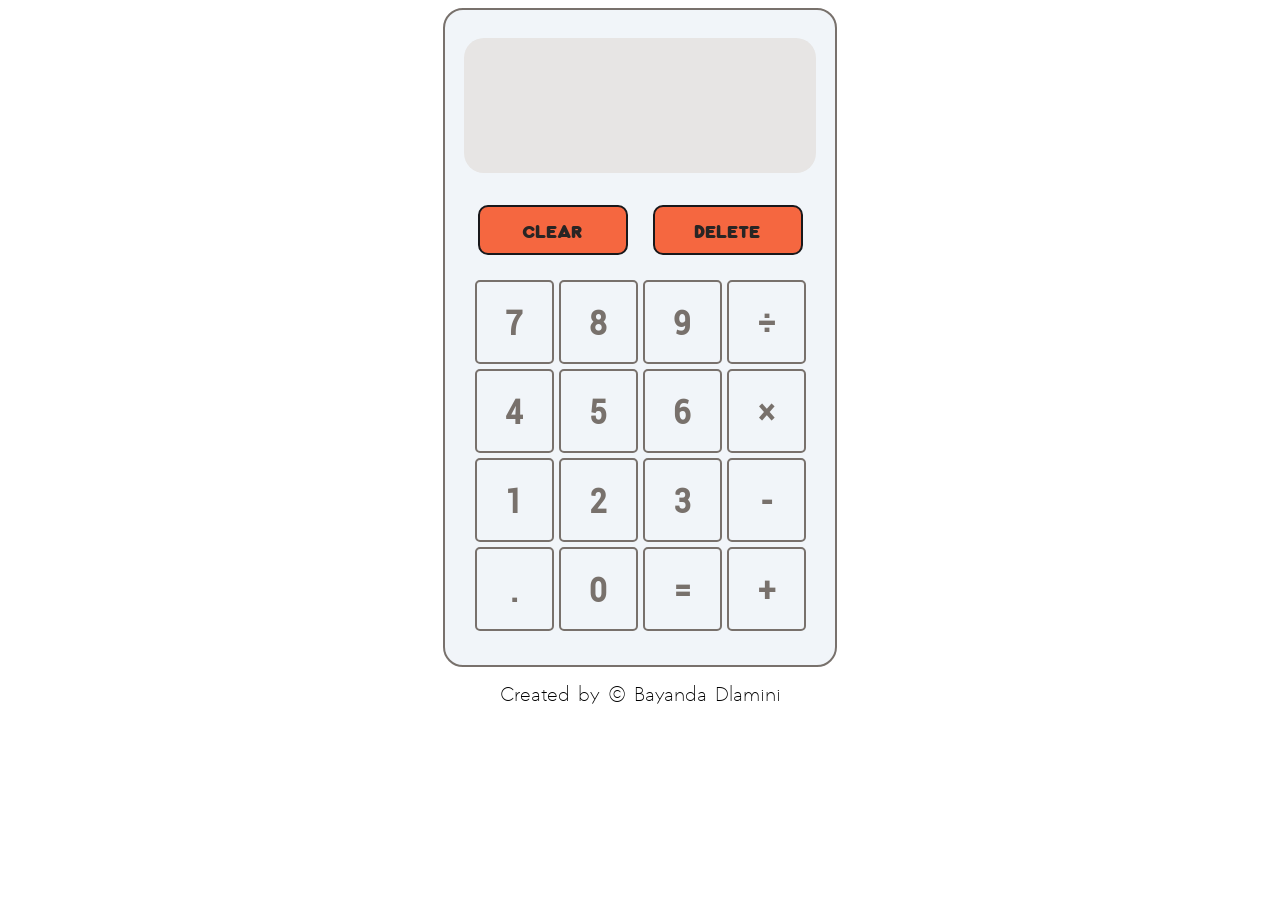
<file: index.html>
<!DOCTYPE html>
<html lang="en">
  <head>
    <meta charset="UTF-8" />
    <meta http-equiv="X-UA-Compatible" content="IE=edge" />
    <meta name="viewport" content="width=device-width, initial-scale=1.0" />
    <link rel="stylesheet" href="style.css" />
    <title>Calculator</title>
  </head>
  <body>
    <div class="calculator-container">
      <div class="display-screen">
        <p class="display-child"></p>
      </div>
      <div class="clear-delete">
        <button class="clear">CLEAR</button>
        <button class="delete">DELETE</button>
      </div>
      <div class="number-functions">
        <div class="number all-btn">
          <div id="one" id="one-container">1</div>
        </div>
        <div class="number all-btn" id="two-container">
          <div id="two">2</div>
        </div>
        <div class="number all-btn" id="three-container">
          <div id="three">3</div>
        </div>
        <div class="number all-btn" id="four-container">
          <div id="four">4</div>
        </div>
        <div class="number all-btn" id="five-container">
          <div id="five">5</div>
        </div>
        <div class="number all-btn" id="six-container">
          <div id="six">6</div>
        </div>
        <div class="number all-btn" id="seven-container">
          <div id="seven">7</div>
        </div>
        <div class="number all-btn" id="eight-container">
          <div id="eight">8</div>
        </div>
        <div class="number all-btn" id="nine-container">
          <div id="nine">9</div>
        </div>
        <div class="number all-btn" id="zero-container">
          <div id="zero">0</div>
        </div>
        <div class="functions all-btn" id="division-container">
          <div id="division">÷</div>
        </div>
        <div class="functions all-btn" id="multiplications-container">
          <div id="multiplications">×</div>
        </div>
        <div class="functions all-btn" id="subtraction-container">
          <div id="subtraction">-</div>
        </div>
        <div class="functions all-btn" id="addition-container">
          <div id="addition">+</div>
        </div>
        <div class="functions all-btn" id="equal-sign-container">
          <div id="equal-sign">=</div>
        </div>
        <div class="functions all-btn" id="point-container">
          <div id="point">.</div>
        </div>
      </div>
    </div>
    <div class="center">
      <p class="sign">Created by &copy; Bayanda Dlamini</p>
    </div>

    <script src="/script.js"></script>
  </body>
</html>
</file>
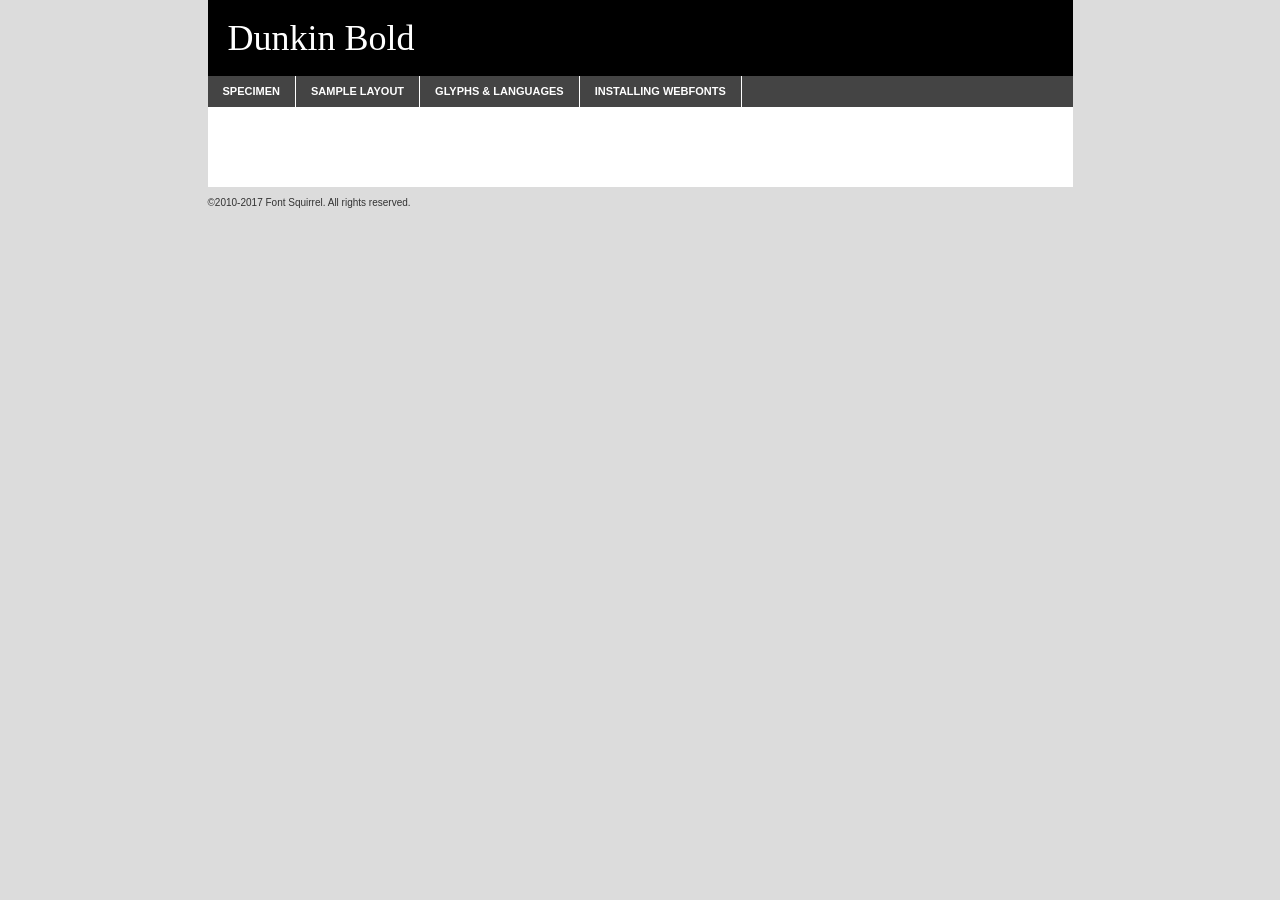
<file: fonts/dunkin_bold-demo.html>
<!DOCTYPE html PUBLIC "-//W3C//DTD XHTML 1.0 Transitional//EN"
        "http://www.w3.org/TR/xhtml1/DTD/xhtml1-transitional.dtd">

<html xmlns="http://www.w3.org/1999/xhtml" xml:lang="en" lang="en">
<head>
    <meta http-equiv="Content-Type" content="text/html; charset=utf-8"/>
    <script src="http://ajax.googleapis.com/ajax/libs/jquery/1.7.2/jquery.min.js" type="text/javascript" charset="utf-8"></script>
    <script type="text/javascript">
		(function($) {
			$.fn.easyTabs = function(option) {
				var param = jQuery.extend({ fadeSpeed: 'fast', defaultContent: 1, activeClass: 'active' }, option);
				$(this).each(function() {
					var thisId = '#' + this.id;
					if ( param.defaultContent == '' )
					{
						param.defaultContent = 1;
					}
					if ( typeof param.defaultContent == 'number' )
					{
						var defaultTab = $(thisId + ' .tabs li:eq(' + (param.defaultContent - 1) + ') a').attr('href').substr(1);
					}
					else
					{
						var defaultTab = param.defaultContent;
					}
					$(thisId + ' .tabs li a').each(function() {
						var tabToHide = $(this).attr('href').substr(1);
						$('#' + tabToHide).addClass('easytabs-tab-content');
					});
					hideAll();
					changeContent(defaultTab);

					function hideAll() {$(thisId + ' .easytabs-tab-content').hide();}

					function changeContent(tabId)
					{
						hideAll();
						$(thisId + ' .tabs li').removeClass(param.activeClass);
						$(thisId + ' .tabs li a[href=#' + tabId + ']').closest('li').addClass(param.activeClass);
						if ( param.fadeSpeed != 'none' )
						{
							$(thisId + ' #' + tabId).fadeIn(param.fadeSpeed);
						}
						else
						{
							$(thisId + ' #' + tabId).show();
						}
					}

					$(thisId + ' .tabs li').click(function() {
						var tabId = $(this).find('a').attr('href').substr(1);
						changeContent(tabId);
						return false;
					});
				});
			}
		})(jQuery);
    </script>
    <link rel="stylesheet" href="specimen_files/specimen_stylesheet.css" type="text/css" charset="utf-8"/>
    <link rel="stylesheet" href="stylesheet.css" type="text/css" charset="utf-8"/>

    <style type="text/css">
        		body {
			font-family: 'dunkinbold';
        		}

            </style>

    <title>Dunkin Bold Specimen</title>


    <script type="text/javascript" charset="utf-8">
		$(document).ready(function() {
			$('#container').easyTabs({ defaultContent: 1 });
		});
    </script>
</head>

<body>
<div id="container">
    <div id="header">
		Dunkin Bold    </div>
    <ul class="tabs">
        <li><a href="#specimen">Specimen</a></li>
        <li><a href="#layout">Sample Layout</a></li>
		        <li><a href="#glyphs">Glyphs &amp; Languages</a></li>
        <li><a href="#installing">Installing Webfonts</a></li>

    </ul>

    <div id="main_content">


        <div id="specimen">

            <div class="section">
                <div class="grid12 firstcol">
                    <div class="huge">AaBb</div>
                </div>
            </div>

            <div class="section">
                <div class="glyph_range">A&#x200B;B&#x200b;C&#x200b;D&#x200b;E&#x200b;F&#x200b;G&#x200b;H&#x200b;I&#x200b;J&#x200b;K&#x200b;L&#x200b;M&#x200b;N&#x200b;O&#x200b;P&#x200b;Q&#x200b;R&#x200b;S&#x200b;T&#x200b;U&#x200b;V&#x200b;W&#x200b;X&#x200b;Y&#x200b;Z&#x200b;a&#x200b;b&#x200b;c&#x200b;d&#x200b;e&#x200b;f&#x200b;g&#x200b;h&#x200b;i&#x200b;j&#x200b;k&#x200b;l&#x200b;m&#x200b;n&#x200b;o&#x200b;p&#x200b;q&#x200b;r&#x200b;s&#x200b;t&#x200b;u&#x200b;v&#x200b;w&#x200b;x&#x200b;y&#x200b;z&#x200b;1&#x200b;2&#x200b;3&#x200b;4&#x200b;5&#x200b;6&#x200b;7&#x200b;8&#x200b;9&#x200b;0&#x200b;&amp;&#x200b;.&#x200b;,&#x200b;?&#x200b;!&#x200b;&#64;&#x200b;(&#x200b;)&#x200b;#&#x200b;$&#x200b;%&#x200b;*&#x200b;+&#x200b;-&#x200b;=&#x200b;:&#x200b;;</div>
            </div>
            <div class="section">
                <div class="grid12 firstcol">
                    <table class="sample_table">
                        <tr>
                            <td>10</td>
                            <td class="size10">abcdefghijklmnopqrstuvwxyzABCDEFGHIJKLMNOPQRSTUVWXYZ0123456789abcdefghijklmnopqrstuvwxyzABCDEFGHIJKLMNOPQRSTUVWXYZ0123456789abcdefghijklmnopqrstuvwxyzABCDEFGHIJKLMNOPQRSTUVWXYZ</td>
                        </tr>
                        <tr>
                            <td>11</td>
                            <td class="size11">abcdefghijklmnopqrstuvwxyzABCDEFGHIJKLMNOPQRSTUVWXYZ0123456789abcdefghijklmnopqrstuvwxyzABCDEFGHIJKLMNOPQRSTUVWXYZ0123456789abcdefghijklmnopqrstuvwxyzABCDEFGHIJKLMNOPQRSTUVWXYZ</td>
                        </tr>
                        <tr>
                            <td>12</td>
                            <td class="size12">abcdefghijklmnopqrstuvwxyzABCDEFGHIJKLMNOPQRSTUVWXYZ0123456789abcdefghijklmnopqrstuvwxyzABCDEFGHIJKLMNOPQRSTUVWXYZ0123456789abcdefghijklmnopqrstuvwxyzABCDEFGHIJKLMNOPQRSTUVWXYZ</td>
                        </tr>
                        <tr>
                            <td>13</td>
                            <td class="size13">abcdefghijklmnopqrstuvwxyzABCDEFGHIJKLMNOPQRSTUVWXYZ0123456789abcdefghijklmnopqrstuvwxyzABCDEFGHIJKLMNOPQRSTUVWXYZ0123456789abcdefghijklmnopqrstuvwxyzABCDEFGHIJKLMNOPQRSTUVWXYZ</td>
                        </tr>
                        <tr>
                            <td>14</td>
                            <td class="size14">abcdefghijklmnopqrstuvwxyzABCDEFGHIJKLMNOPQRSTUVWXYZ0123456789abcdefghijklmnopqrstuvwxyzABCDEFGHIJKLMNOPQRSTUVWXYZ0123456789abcdefghijklmnopqrstuvwxyzABCDEFGHIJKLMNOPQRSTUVWXYZ</td>
                        </tr>
                        <tr>
                            <td>16</td>
                            <td class="size16">abcdefghijklmnopqrstuvwxyzABCDEFGHIJKLMNOPQRSTUVWXYZ0123456789abcdefghijklmnopqrstuvwxyzABCDEFGHIJKLMNOPQRSTUVWXYZ</td>
                        </tr>
                        <tr>
                            <td>18</td>
                            <td class="size18">abcdefghijklmnopqrstuvwxyzABCDEFGHIJKLMNOPQRSTUVWXYZ0123456789abcdefghijklmnopqrstuvwxyzABCDEFGHIJKLMNOPQRSTUVWXYZ</td>
                        </tr>
                        <tr>
                            <td>20</td>
                            <td class="size20">abcdefghijklmnopqrstuvwxyzABCDEFGHIJKLMNOPQRSTUVWXYZ0123456789abcdefghijklmnopqrstuvwxyzABCDEFGHIJKLMNOPQRSTUVWXYZ</td>
                        </tr>
                        <tr>
                            <td>24</td>
                            <td class="size24">abcdefghijklmnopqrstuvwxyzABCDEFGHIJKLMNOPQRSTUVWXYZ0123456789abcdefghijklmnopqrstuvwxyzABCDEFGHIJKLMNOPQRSTUVWXYZ</td>
                        </tr>
                        <tr>
                            <td>30</td>
                            <td class="size30">abcdefghijklmnopqrstuvwxyzABCDEFGHIJKLMNOPQRSTUVWXYZ0123456789abcdefghijklmnopqrstuvwxyzABCDEFGHIJKLMNOPQRSTUVWXYZ</td>
                        </tr>
                        <tr>
                            <td>36</td>
                            <td class="size36">abcdefghijklmnopqrstuvwxyzABCDEFGHIJKLMNOPQRSTUVWXYZ0123456789abcdefghijklmnopqrstuvwxyzABCDEFGHIJKLMNOPQRSTUVWXYZ</td>
                        </tr>
                        <tr>
                            <td>48</td>
                            <td class="size48">abcdefghijklmnopqrstuvwxyzABCDEFGHIJKLMNOPQRSTUVWXYZ0123456789abcdefghijklmnopqrstuvwxyzABCDEFGHIJKLMNOPQRSTUVWXYZ</td>
                        </tr>
                        <tr>
                            <td>60</td>
                            <td class="size60">abcdefghijklmnopqrstuvwxyzABCDEFGHIJKLMNOPQRSTUVWXYZ0123456789abcdefghijklmnopqrstuvwxyzABCDEFGHIJKLMNOPQRSTUVWXYZ</td>
                        </tr>
                        <tr>
                            <td>72</td>
                            <td class="size72">abcdefghijklmnopqrstuvwxyzABCDEFGHIJKLMNOPQRSTUVWXYZ0123456789abcdefghijklmnopqrstuvwxyzABCDEFGHIJKLMNOPQRSTUVWXYZ</td>
                        </tr>
                        <tr>
                            <td>90</td>
                            <td class="size90">abcdefghijklmnopqrstuvwxyzABCDEFGHIJKLMNOPQRSTUVWXYZ0123456789abcdefghijklmnopqrstuvwxyzABCDEFGHIJKLMNOPQRSTUVWXYZ</td>
                        </tr>
                    </table>

                </div>

            </div>


            <div class="section" id="bodycomparison">


                <div id="xheight">
                    <div class="fontbody">&#x25FC;&#x25FC;&#x25FC;&#x25FC;&#x25FC;&#x25FC;&#x25FC;&#x25FC;&#x25FC;&#x25FC;&#x25FC;&#x25FC;&#x25FC;&#x25FC;&#x25FC;&#x25FC;&#x25FC;&#x25FC;&#x25FC;&#x25FC;&#x25FC;&#x25FC;&#x25FC;&#x25FC;&#x25FC;&#x25FC;&#x25FC;&#x25FC;&#x25FC;&#x25FC;&#x25FC;&#x25FC;&#x25FC;&#x25FC;&#x25FC;&#x25FC;&#x25FC;&#x25FC;&#x25FC;&#x25FC;&#x25FC;&#x25FC;&#x25FC;&#x25FC;&#x25FC;&#x25FC;&#x25FC;&#x25FC;&#x25FC;&#x25FC;&#x25FC;&#x25FC;&#x25FC;&#x25FC;&#x25FC;&#x25FC;&#x25FC;&#x25FC;&#x25FC;&#x25FC;&#x25FC;&#x25FC;&#x25FC;&#x25FC;&#x25FC;&#x25FC;&#x25FC;&#x25FC;&#x25FC;&#x25FC;&#x25FC;&#x25FC;&#x25FC;&#x25FC;&#x25FC;&#x25FC;&#x25FC;&#x25FC;&#x25FC;&#x25FC;&#x25FC;&#x25FC;&#x25FC;&#x25FC;&#x25FC;&#x25FC;&#x25FC;&#x25FC;&#x25FC;&#x25FC;&#x25FC;&#x25FC;&#x25FC;&#x25FC;&#x25FC;&#x25FC;&#x25FC;&#x25FC;&#x25FC;body</div>
                    <div class="arialbody">body</div>
                    <div class="verdanabody">body</div>
                    <div class="georgiabody">body</div>
                </div>
                <div class="fontbody" style="z-index:1">
                    body<span>Dunkin Bold</span>
                </div>
                <div class="arialbody" style="z-index:1">
                    body<span>Arial</span>
                </div>
                <div class="verdanabody" style="z-index:1">
                    body<span>Verdana</span>
                </div>
                <div class="georgiabody" style="z-index:1">
                    body<span>Georgia</span>
                </div>


            </div>


            <div class="section psample psample_row1" id="">

                <div class="grid2 firstcol">
                    <p class="size10"><span>10.</span>Aenean lacinia bibendum nulla sed consectetur. Fusce dapibus, tellus ac cursus commodo, tortor mauris condimentum nibh, ut fermentum massa justo sit amet risus. Nullam id dolor id nibh ultricies vehicula ut id elit. Cum sociis natoque penatibus et magnis dis parturient montes, nascetur ridiculus mus. Nulla vitae elit libero, a pharetra augue.</p>

                </div>
                <div class="grid3">
                    <p class="size11"><span>11.</span>Aenean lacinia bibendum nulla sed consectetur. Fusce dapibus, tellus ac cursus commodo, tortor mauris condimentum nibh, ut fermentum massa justo sit amet risus. Nullam id dolor id nibh ultricies vehicula ut id elit. Cum sociis natoque penatibus et magnis dis parturient montes, nascetur ridiculus mus. Nulla vitae elit libero, a pharetra augue.</p>

                </div>
                <div class="grid3">
                    <p class="size12"><span>12.</span>Aenean lacinia bibendum nulla sed consectetur. Fusce dapibus, tellus ac cursus commodo, tortor mauris condimentum nibh, ut fermentum massa justo sit amet risus. Nullam id dolor id nibh ultricies vehicula ut id elit. Cum sociis natoque penatibus et magnis dis parturient montes, nascetur ridiculus mus. Nulla vitae elit libero, a pharetra augue.</p>

                </div>
                <div class="grid4">
                    <p class="size13"><span>13.</span>Aenean lacinia bibendum nulla sed consectetur. Fusce dapibus, tellus ac cursus commodo, tortor mauris condimentum nibh, ut fermentum massa justo sit amet risus. Nullam id dolor id nibh ultricies vehicula ut id elit. Cum sociis natoque penatibus et magnis dis parturient montes, nascetur ridiculus mus. Nulla vitae elit libero, a pharetra augue.</p>

                </div>
                <div class="white_blend"></div>

            </div>
            <div class="section psample psample_row2" id="">
                <div class="grid3 firstcol">
                    <p class="size14"><span>14.</span>Aenean lacinia bibendum nulla sed consectetur. Fusce dapibus, tellus ac cursus commodo, tortor mauris condimentum nibh, ut fermentum massa justo sit amet risus. Nullam id dolor id nibh ultricies vehicula ut id elit. Cum sociis natoque penatibus et magnis dis parturient montes, nascetur ridiculus mus. Nulla vitae elit libero, a pharetra augue.</p>

                </div>
                <div class="grid4">
                    <p class="size16"><span>16.</span>Aenean lacinia bibendum nulla sed consectetur. Fusce dapibus, tellus ac cursus commodo, tortor mauris condimentum nibh, ut fermentum massa justo sit amet risus. Nullam id dolor id nibh ultricies vehicula ut id elit. Cum sociis natoque penatibus et magnis dis parturient montes, nascetur ridiculus mus. Nulla vitae elit libero, a pharetra augue.</p>

                </div>
                <div class="grid5">
                    <p class="size18"><span>18.</span>Aenean lacinia bibendum nulla sed consectetur. Fusce dapibus, tellus ac cursus commodo, tortor mauris condimentum nibh, ut fermentum massa justo sit amet risus. Nullam id dolor id nibh ultricies vehicula ut id elit. Cum sociis natoque penatibus et magnis dis parturient montes, nascetur ridiculus mus. Nulla vitae elit libero, a pharetra augue.</p>

                </div>

                <div class="white_blend"></div>

            </div>

            <div class="section psample psample_row3" id="">
                <div class="grid5 firstcol">
                    <p class="size20"><span>20.</span>Aenean lacinia bibendum nulla sed consectetur. Fusce dapibus, tellus ac cursus commodo, tortor mauris condimentum nibh, ut fermentum massa justo sit amet risus. Nullam id dolor id nibh ultricies vehicula ut id elit. Cum sociis natoque penatibus et magnis dis parturient montes, nascetur ridiculus mus. Nulla vitae elit libero, a pharetra augue.</p>
                </div>
                <div class="grid7">
                    <p class="size24"><span>24.</span>Aenean lacinia bibendum nulla sed consectetur. Fusce dapibus, tellus ac cursus commodo, tortor mauris condimentum nibh, ut fermentum massa justo sit amet risus. Nullam id dolor id nibh ultricies vehicula ut id elit. Cum sociis natoque penatibus et magnis dis parturient montes, nascetur ridiculus mus. Nulla vitae elit libero, a pharetra augue.</p>
                </div>

                <div class="white_blend"></div>

            </div>

            <div class="section psample psample_row4" id="">
                <div class="grid12 firstcol">
                    <p class="size30"><span>30.</span>Aenean lacinia bibendum nulla sed consectetur. Fusce dapibus, tellus ac cursus commodo, tortor mauris condimentum nibh, ut fermentum massa justo sit amet risus. Nullam id dolor id nibh ultricies vehicula ut id elit. Cum sociis natoque penatibus et magnis dis parturient montes, nascetur ridiculus mus. Nulla vitae elit libero, a pharetra augue.</p>
                </div>
                <div class="white_blend"></div>

            </div>


            <div class="section psample psample_row1 fullreverse">
                <div class="grid2 firstcol">
                    <p class="size10"><span>10.</span>Aenean lacinia bibendum nulla sed consectetur. Fusce dapibus, tellus ac cursus commodo, tortor mauris condimentum nibh, ut fermentum massa justo sit amet risus. Nullam id dolor id nibh ultricies vehicula ut id elit. Cum sociis natoque penatibus et magnis dis parturient montes, nascetur ridiculus mus. Nulla vitae elit libero, a pharetra augue.</p>

                </div>
                <div class="grid3">
                    <p class="size11"><span>11.</span>Aenean lacinia bibendum nulla sed consectetur. Fusce dapibus, tellus ac cursus commodo, tortor mauris condimentum nibh, ut fermentum massa justo sit amet risus. Nullam id dolor id nibh ultricies vehicula ut id elit. Cum sociis natoque penatibus et magnis dis parturient montes, nascetur ridiculus mus. Nulla vitae elit libero, a pharetra augue.</p>

                </div>
                <div class="grid3">
                    <p class="size12"><span>12.</span>Aenean lacinia bibendum nulla sed consectetur. Fusce dapibus, tellus ac cursus commodo, tortor mauris condimentum nibh, ut fermentum massa justo sit amet risus. Nullam id dolor id nibh ultricies vehicula ut id elit. Cum sociis natoque penatibus et magnis dis parturient montes, nascetur ridiculus mus. Nulla vitae elit libero, a pharetra augue.</p>

                </div>
                <div class="grid4">
                    <p class="size13"><span>13.</span>Aenean lacinia bibendum nulla sed consectetur. Fusce dapibus, tellus ac cursus commodo, tortor mauris condimentum nibh, ut fermentum massa justo sit amet risus. Nullam id dolor id nibh ultricies vehicula ut id elit. Cum sociis natoque penatibus et magnis dis parturient montes, nascetur ridiculus mus. Nulla vitae elit libero, a pharetra augue.</p>

                </div>
                <div class="black_blend"></div>

            </div>

            <div class="section psample psample_row2 fullreverse">
                <div class="grid3 firstcol">
                    <p class="size14"><span>14.</span>Aenean lacinia bibendum nulla sed consectetur. Fusce dapibus, tellus ac cursus commodo, tortor mauris condimentum nibh, ut fermentum massa justo sit amet risus. Nullam id dolor id nibh ultricies vehicula ut id elit. Cum sociis natoque penatibus et magnis dis parturient montes, nascetur ridiculus mus. Nulla vitae elit libero, a pharetra augue.</p>

                </div>
                <div class="grid4">
                    <p class="size16"><span>16.</span>Aenean lacinia bibendum nulla sed consectetur. Fusce dapibus, tellus ac cursus commodo, tortor mauris condimentum nibh, ut fermentum massa justo sit amet risus. Nullam id dolor id nibh ultricies vehicula ut id elit. Cum sociis natoque penatibus et magnis dis parturient montes, nascetur ridiculus mus. Nulla vitae elit libero, a pharetra augue.</p>

                </div>
                <div class="grid5">
                    <p class="size18"><span>18.</span>Aenean lacinia bibendum nulla sed consectetur. Fusce dapibus, tellus ac cursus commodo, tortor mauris condimentum nibh, ut fermentum massa justo sit amet risus. Nullam id dolor id nibh ultricies vehicula ut id elit. Cum sociis natoque penatibus et magnis dis parturient montes, nascetur ridiculus mus. Nulla vitae elit libero, a pharetra augue.</p>

                </div>
                <div class="black_blend"></div>

            </div>

            <div class="section psample fullreverse psample_row3" id="">
                <div class="grid5 firstcol">
                    <p class="size20"><span>20.</span>Aenean lacinia bibendum nulla sed consectetur. Fusce dapibus, tellus ac cursus commodo, tortor mauris condimentum nibh, ut fermentum massa justo sit amet risus. Nullam id dolor id nibh ultricies vehicula ut id elit. Cum sociis natoque penatibus et magnis dis parturient montes, nascetur ridiculus mus. Nulla vitae elit libero, a pharetra augue.</p>
                </div>
                <div class="grid7">
                    <p class="size24"><span>24.</span>Aenean lacinia bibendum nulla sed consectetur. Fusce dapibus, tellus ac cursus commodo, tortor mauris condimentum nibh, ut fermentum massa justo sit amet risus. Nullam id dolor id nibh ultricies vehicula ut id elit. Cum sociis natoque penatibus et magnis dis parturient montes, nascetur ridiculus mus. Nulla vitae elit libero, a pharetra augue.</p>
                </div>

                <div class="black_blend"></div>

            </div>

            <div class="section psample fullreverse psample_row4" id="" style="border-bottom: 20px #000 solid;">
                <div class="grid12 firstcol">
                    <p class="size30"><span>30.</span>Aenean lacinia bibendum nulla sed consectetur. Fusce dapibus, tellus ac cursus commodo, tortor mauris condimentum nibh, ut fermentum massa justo sit amet risus. Nullam id dolor id nibh ultricies vehicula ut id elit. Cum sociis natoque penatibus et magnis dis parturient montes, nascetur ridiculus mus. Nulla vitae elit libero, a pharetra augue.</p>
                </div>
                <div class="black_blend"></div>

            </div>


        </div>

        <div id="layout">

            <div class="section">

                <div class="grid12 firstcol">
                    <h1>Lorem Ipsum Dolor</h1>
                    <h2>Etiam porta sem malesuada magna mollis euismod</h2>

                    <p class="byline">By <a href="#link">Aenean Lacinia</a></p>
                </div>
            </div>
            <div class="section">
                <div class="grid8 firstcol">
                    <p class="large">Donec sed odio dui. Morbi leo risus, porta ac consectetur ac, vestibulum at eros. Fusce dapibus, tellus ac cursus commodo, tortor mauris condimentum nibh, ut fermentum massa justo sit amet risus. </p>


                    <h3>Pellentesque ornare sem</h3>

                    <p>Maecenas sed diam eget risus varius blandit sit amet non magna. Maecenas faucibus mollis interdum. Donec ullamcorper nulla non metus auctor fringilla. Nullam id dolor id nibh ultricies vehicula ut id elit. Nullam id dolor id nibh ultricies vehicula ut id elit. </p>

                    <p>Aenean eu leo quam. Pellentesque ornare sem lacinia quam venenatis vestibulum. Lorem ipsum dolor sit amet, consectetur adipiscing elit. Cum sociis natoque penatibus et magnis dis parturient montes, nascetur ridiculus mus. </p>

                    <p>Nulla vitae elit libero, a pharetra augue. Praesent commodo cursus magna, vel scelerisque nisl consectetur et. Aenean lacinia bibendum nulla sed consectetur. </p>

                    <p>Nullam quis risus eget urna mollis ornare vel eu leo. Nullam quis risus eget urna mollis ornare vel eu leo. Maecenas sed diam eget risus varius blandit sit amet non magna. Donec ullamcorper nulla non metus auctor fringilla. </p>

                    <h3>Cras mattis consectetur</h3>

                    <p>Aenean eu leo quam. Pellentesque ornare sem lacinia quam venenatis vestibulum. Aenean lacinia bibendum nulla sed consectetur. Integer posuere erat a ante venenatis dapibus posuere velit aliquet. Cras mattis consectetur purus sit amet fermentum. </p>

                    <p>Nullam id dolor id nibh ultricies vehicula ut id elit. Nullam quis risus eget urna mollis ornare vel eu leo. Cras mattis consectetur purus sit amet fermentum.</p>
                </div>

                <div class="grid4 sidebar">

                    <div class="box reverse">
                        <p class="last">Nullam quis risus eget urna mollis ornare vel eu leo. Donec ullamcorper nulla non metus auctor fringilla. Cras mattis consectetur purus sit amet fermentum. Sed posuere consectetur est at lobortis. Lorem ipsum dolor sit amet, consectetur adipiscing elit. </p>
                    </div>

                    <p class="caption">Maecenas sed diam eget risus varius.</p>

                    <p>Vestibulum id ligula porta felis euismod semper. Integer posuere erat a ante venenatis dapibus posuere velit aliquet. Vestibulum id ligula porta felis euismod semper. Sed posuere consectetur est at lobortis. Maecenas sed diam eget risus varius blandit sit amet non magna. Fusce dapibus, tellus ac cursus commodo, tortor mauris condimentum nibh, ut fermentum massa justo sit amet risus. </p>


                    <p>Duis mollis, est non commodo luctus, nisi erat porttitor ligula, eget lacinia odio sem nec elit. Aenean lacinia bibendum nulla sed consectetur. Vivamus sagittis lacus vel augue laoreet rutrum faucibus dolor auctor. Aenean lacinia bibendum nulla sed consectetur. Nullam quis risus eget urna mollis ornare vel eu leo. </p>

                    <p>Praesent commodo cursus magna, vel scelerisque nisl consectetur et. Donec ullamcorper nulla non metus auctor fringilla. Maecenas faucibus mollis interdum. Fusce dapibus, tellus ac cursus commodo, tortor mauris condimentum nibh, ut fermentum massa justo sit amet risus. </p>

                </div>
            </div>

        </div>


		

        <div id="glyphs">
            <div class="section">
                <div class="grid12 firstcol">

                    <h1>Language Support</h1>
                    <p>The subset of Dunkin Bold in this kit supports the following languages:<br/>

						Albanian, Basque, Breton, Chamorro, Danish, English, Faroese, Finnish, Frisian, Galician, German, Icelandic, Italian, Malagasy, Norwegian, Portuguese, Spanish, Alsatian, Aragonese, Arapaho, Arrernte, Asturian, Aymara, Bislama, Cebuano, Corsican, Fijian, French_creole, Genoese, Gilbertese, Greenlandic, Haitian_creole, Hiligaynon, Hmong, Hopi, Ibanag, Iloko_ilokano, Indonesian, Interglossa_glosa, Interlingua, Irish_gaelic, Jerriais, Lojban, Lombard, Luxembourgeois, Manx, Mohawk, Norfolk_pitcairnese, Occitan, Oromo, Pangasinan, Papiamento, Piedmontese, Potawatomi, Rhaeto-romance, Romansh, Rotokas, Sami_lule, Samoan, Sardinian, Scots_gaelic, Seychelles_creole, Shona, Sicilian, Somali, Southern_ndebele, Swahili, Swati_swazi, Tagalog_filipino_pilipino, Tetum, Tok_pisin, Uyghur_latinized, Volapuk, Walloon, Warlpiri, Xhosa, Yapese, Zulu, Latinbasic, Ubasic, Demo                    </p>
                    <h1>Glyph Chart</h1>
                    <p>The subset of Dunkin Bold in this kit includes all the glyphs listed below. Unicode entities are included above each glyph to help you insert individual characters into your layout.</p>
                    <div id="glyph_chart">

																				                                <div><p>&amp;#29;</p>&#29;</div>
																				                                <div><p>&amp;#13;</p>&#13;</div>
																				                                <div><p>&amp;#29;</p>&#29;</div>
																				                                <div><p>&amp;#32;</p>&#32;</div>
																				                                <div><p>&amp;#33;</p>&#33;</div>
																				                                <div><p>&amp;#34;</p>&#34;</div>
																				                                <div><p>&amp;#35;</p>&#35;</div>
																				                                <div><p>&amp;#36;</p>&#36;</div>
																				                                <div><p>&amp;#37;</p>&#37;</div>
																				                                <div><p>&amp;#38;</p>&#38;</div>
																				                                <div><p>&amp;#39;</p>&#39;</div>
																				                                <div><p>&amp;#40;</p>&#40;</div>
																				                                <div><p>&amp;#41;</p>&#41;</div>
																				                                <div><p>&amp;#42;</p>&#42;</div>
																				                                <div><p>&amp;#43;</p>&#43;</div>
																				                                <div><p>&amp;#44;</p>&#44;</div>
																				                                <div><p>&amp;#45;</p>&#45;</div>
																				                                <div><p>&amp;#46;</p>&#46;</div>
																				                                <div><p>&amp;#47;</p>&#47;</div>
																				                                <div><p>&amp;#48;</p>&#48;</div>
																				                                <div><p>&amp;#49;</p>&#49;</div>
																				                                <div><p>&amp;#50;</p>&#50;</div>
																				                                <div><p>&amp;#51;</p>&#51;</div>
																				                                <div><p>&amp;#52;</p>&#52;</div>
																				                                <div><p>&amp;#53;</p>&#53;</div>
																				                                <div><p>&amp;#54;</p>&#54;</div>
																				                                <div><p>&amp;#55;</p>&#55;</div>
																				                                <div><p>&amp;#56;</p>&#56;</div>
																				                                <div><p>&amp;#57;</p>&#57;</div>
																				                                <div><p>&amp;#58;</p>&#58;</div>
																				                                <div><p>&amp;#59;</p>&#59;</div>
																				                                <div><p>&amp;#60;</p>&#60;</div>
																				                                <div><p>&amp;#61;</p>&#61;</div>
																				                                <div><p>&amp;#62;</p>&#62;</div>
																				                                <div><p>&amp;#63;</p>&#63;</div>
																				                                <div><p>&amp;#64;</p>&#64;</div>
																				                                <div><p>&amp;#65;</p>&#65;</div>
																				                                <div><p>&amp;#66;</p>&#66;</div>
																				                                <div><p>&amp;#67;</p>&#67;</div>
																				                                <div><p>&amp;#68;</p>&#68;</div>
																				                                <div><p>&amp;#69;</p>&#69;</div>
																				                                <div><p>&amp;#70;</p>&#70;</div>
																				                                <div><p>&amp;#71;</p>&#71;</div>
																				                                <div><p>&amp;#72;</p>&#72;</div>
																				                                <div><p>&amp;#73;</p>&#73;</div>
																				                                <div><p>&amp;#74;</p>&#74;</div>
																				                                <div><p>&amp;#75;</p>&#75;</div>
																				                                <div><p>&amp;#76;</p>&#76;</div>
																				                                <div><p>&amp;#77;</p>&#77;</div>
																				                                <div><p>&amp;#78;</p>&#78;</div>
																				                                <div><p>&amp;#79;</p>&#79;</div>
																				                                <div><p>&amp;#80;</p>&#80;</div>
																				                                <div><p>&amp;#81;</p>&#81;</div>
																				                                <div><p>&amp;#82;</p>&#82;</div>
																				                                <div><p>&amp;#83;</p>&#83;</div>
																				                                <div><p>&amp;#84;</p>&#84;</div>
																				                                <div><p>&amp;#85;</p>&#85;</div>
																				                                <div><p>&amp;#86;</p>&#86;</div>
																				                                <div><p>&amp;#87;</p>&#87;</div>
																				                                <div><p>&amp;#88;</p>&#88;</div>
																				                                <div><p>&amp;#89;</p>&#89;</div>
																				                                <div><p>&amp;#90;</p>&#90;</div>
																				                                <div><p>&amp;#91;</p>&#91;</div>
																				                                <div><p>&amp;#92;</p>&#92;</div>
																				                                <div><p>&amp;#93;</p>&#93;</div>
																				                                <div><p>&amp;#94;</p>&#94;</div>
																				                                <div><p>&amp;#95;</p>&#95;</div>
																				                                <div><p>&amp;#96;</p>&#96;</div>
																				                                <div><p>&amp;#97;</p>&#97;</div>
																				                                <div><p>&amp;#98;</p>&#98;</div>
																				                                <div><p>&amp;#99;</p>&#99;</div>
																				                                <div><p>&amp;#100;</p>&#100;</div>
																				                                <div><p>&amp;#101;</p>&#101;</div>
																				                                <div><p>&amp;#102;</p>&#102;</div>
																				                                <div><p>&amp;#103;</p>&#103;</div>
																				                                <div><p>&amp;#104;</p>&#104;</div>
																				                                <div><p>&amp;#105;</p>&#105;</div>
																				                                <div><p>&amp;#106;</p>&#106;</div>
																				                                <div><p>&amp;#107;</p>&#107;</div>
																				                                <div><p>&amp;#108;</p>&#108;</div>
																				                                <div><p>&amp;#109;</p>&#109;</div>
																				                                <div><p>&amp;#110;</p>&#110;</div>
																				                                <div><p>&amp;#111;</p>&#111;</div>
																				                                <div><p>&amp;#112;</p>&#112;</div>
																				                                <div><p>&amp;#113;</p>&#113;</div>
																				                                <div><p>&amp;#114;</p>&#114;</div>
																				                                <div><p>&amp;#115;</p>&#115;</div>
																				                                <div><p>&amp;#116;</p>&#116;</div>
																				                                <div><p>&amp;#117;</p>&#117;</div>
																				                                <div><p>&amp;#118;</p>&#118;</div>
																				                                <div><p>&amp;#119;</p>&#119;</div>
																				                                <div><p>&amp;#120;</p>&#120;</div>
																				                                <div><p>&amp;#121;</p>&#121;</div>
																				                                <div><p>&amp;#122;</p>&#122;</div>
																				                                <div><p>&amp;#123;</p>&#123;</div>
																				                                <div><p>&amp;#124;</p>&#124;</div>
																				                                <div><p>&amp;#125;</p>&#125;</div>
																				                                <div><p>&amp;#126;</p>&#126;</div>
																				                                <div><p>&amp;#160;</p>&#160;</div>
																				                                <div><p>&amp;#161;</p>&#161;</div>
																				                                <div><p>&amp;#162;</p>&#162;</div>
																				                                <div><p>&amp;#163;</p>&#163;</div>
																				                                <div><p>&amp;#164;</p>&#164;</div>
																				                                <div><p>&amp;#165;</p>&#165;</div>
																				                                <div><p>&amp;#166;</p>&#166;</div>
																				                                <div><p>&amp;#167;</p>&#167;</div>
																				                                <div><p>&amp;#168;</p>&#168;</div>
																				                                <div><p>&amp;#169;</p>&#169;</div>
																				                                <div><p>&amp;#170;</p>&#170;</div>
																				                                <div><p>&amp;#171;</p>&#171;</div>
																				                                <div><p>&amp;#172;</p>&#172;</div>
																				                                <div><p>&amp;#173;</p>&#173;</div>
																				                                <div><p>&amp;#174;</p>&#174;</div>
																				                                <div><p>&amp;#175;</p>&#175;</div>
																				                                <div><p>&amp;#176;</p>&#176;</div>
																				                                <div><p>&amp;#177;</p>&#177;</div>
																				                                <div><p>&amp;#178;</p>&#178;</div>
																				                                <div><p>&amp;#179;</p>&#179;</div>
																				                                <div><p>&amp;#180;</p>&#180;</div>
																				                                <div><p>&amp;#181;</p>&#181;</div>
																				                                <div><p>&amp;#182;</p>&#182;</div>
																				                                <div><p>&amp;#183;</p>&#183;</div>
																				                                <div><p>&amp;#184;</p>&#184;</div>
																				                                <div><p>&amp;#185;</p>&#185;</div>
																				                                <div><p>&amp;#186;</p>&#186;</div>
																				                                <div><p>&amp;#187;</p>&#187;</div>
																				                                <div><p>&amp;#188;</p>&#188;</div>
																				                                <div><p>&amp;#189;</p>&#189;</div>
																				                                <div><p>&amp;#190;</p>&#190;</div>
																				                                <div><p>&amp;#191;</p>&#191;</div>
																				                                <div><p>&amp;#192;</p>&#192;</div>
																				                                <div><p>&amp;#193;</p>&#193;</div>
																				                                <div><p>&amp;#194;</p>&#194;</div>
																				                                <div><p>&amp;#195;</p>&#195;</div>
																				                                <div><p>&amp;#196;</p>&#196;</div>
																				                                <div><p>&amp;#197;</p>&#197;</div>
																				                                <div><p>&amp;#198;</p>&#198;</div>
																				                                <div><p>&amp;#199;</p>&#199;</div>
																				                                <div><p>&amp;#200;</p>&#200;</div>
																				                                <div><p>&amp;#201;</p>&#201;</div>
																				                                <div><p>&amp;#202;</p>&#202;</div>
																				                                <div><p>&amp;#203;</p>&#203;</div>
																				                                <div><p>&amp;#204;</p>&#204;</div>
																				                                <div><p>&amp;#205;</p>&#205;</div>
																				                                <div><p>&amp;#206;</p>&#206;</div>
																				                                <div><p>&amp;#207;</p>&#207;</div>
																				                                <div><p>&amp;#208;</p>&#208;</div>
																				                                <div><p>&amp;#209;</p>&#209;</div>
																				                                <div><p>&amp;#210;</p>&#210;</div>
																				                                <div><p>&amp;#211;</p>&#211;</div>
																				                                <div><p>&amp;#212;</p>&#212;</div>
																				                                <div><p>&amp;#213;</p>&#213;</div>
																				                                <div><p>&amp;#214;</p>&#214;</div>
																				                                <div><p>&amp;#215;</p>&#215;</div>
																				                                <div><p>&amp;#216;</p>&#216;</div>
																				                                <div><p>&amp;#217;</p>&#217;</div>
																				                                <div><p>&amp;#218;</p>&#218;</div>
																				                                <div><p>&amp;#219;</p>&#219;</div>
																				                                <div><p>&amp;#220;</p>&#220;</div>
																				                                <div><p>&amp;#221;</p>&#221;</div>
																				                                <div><p>&amp;#222;</p>&#222;</div>
																				                                <div><p>&amp;#223;</p>&#223;</div>
																				                                <div><p>&amp;#224;</p>&#224;</div>
																				                                <div><p>&amp;#225;</p>&#225;</div>
																				                                <div><p>&amp;#226;</p>&#226;</div>
																				                                <div><p>&amp;#227;</p>&#227;</div>
																				                                <div><p>&amp;#228;</p>&#228;</div>
																				                                <div><p>&amp;#229;</p>&#229;</div>
																				                                <div><p>&amp;#230;</p>&#230;</div>
																				                                <div><p>&amp;#231;</p>&#231;</div>
																				                                <div><p>&amp;#232;</p>&#232;</div>
																				                                <div><p>&amp;#233;</p>&#233;</div>
																				                                <div><p>&amp;#234;</p>&#234;</div>
																				                                <div><p>&amp;#235;</p>&#235;</div>
																				                                <div><p>&amp;#236;</p>&#236;</div>
																				                                <div><p>&amp;#237;</p>&#237;</div>
																				                                <div><p>&amp;#238;</p>&#238;</div>
																				                                <div><p>&amp;#239;</p>&#239;</div>
																				                                <div><p>&amp;#240;</p>&#240;</div>
																				                                <div><p>&amp;#241;</p>&#241;</div>
																				                                <div><p>&amp;#242;</p>&#242;</div>
																				                                <div><p>&amp;#243;</p>&#243;</div>
																				                                <div><p>&amp;#244;</p>&#244;</div>
																				                                <div><p>&amp;#245;</p>&#245;</div>
																				                                <div><p>&amp;#246;</p>&#246;</div>
																				                                <div><p>&amp;#247;</p>&#247;</div>
																				                                <div><p>&amp;#248;</p>&#248;</div>
																				                                <div><p>&amp;#249;</p>&#249;</div>
																				                                <div><p>&amp;#250;</p>&#250;</div>
																				                                <div><p>&amp;#251;</p>&#251;</div>
																				                                <div><p>&amp;#252;</p>&#252;</div>
																				                                <div><p>&amp;#253;</p>&#253;</div>
																				                                <div><p>&amp;#254;</p>&#254;</div>
																				                                <div><p>&amp;#255;</p>&#255;</div>
																				                                <div><p>&amp;#338;</p>&#338;</div>
																				                                <div><p>&amp;#339;</p>&#339;</div>
																				                                <div><p>&amp;#710;</p>&#710;</div>
																				                                <div><p>&amp;#732;</p>&#732;</div>
																				                                <div><p>&amp;#8192;</p>&#8192;</div>
																				                                <div><p>&amp;#8193;</p>&#8193;</div>
																				                                <div><p>&amp;#8194;</p>&#8194;</div>
																				                                <div><p>&amp;#8195;</p>&#8195;</div>
																				                                <div><p>&amp;#8196;</p>&#8196;</div>
																				                                <div><p>&amp;#8197;</p>&#8197;</div>
																				                                <div><p>&amp;#8198;</p>&#8198;</div>
																				                                <div><p>&amp;#8199;</p>&#8199;</div>
																				                                <div><p>&amp;#8200;</p>&#8200;</div>
																				                                <div><p>&amp;#8201;</p>&#8201;</div>
																				                                <div><p>&amp;#8202;</p>&#8202;</div>
																				                                <div><p>&amp;#8208;</p>&#8208;</div>
																				                                <div><p>&amp;#8209;</p>&#8209;</div>
																				                                <div><p>&amp;#8210;</p>&#8210;</div>
																				                                <div><p>&amp;#8211;</p>&#8211;</div>
																				                                <div><p>&amp;#8212;</p>&#8212;</div>
																				                                <div><p>&amp;#8216;</p>&#8216;</div>
																				                                <div><p>&amp;#8217;</p>&#8217;</div>
																				                                <div><p>&amp;#8218;</p>&#8218;</div>
																				                                <div><p>&amp;#8220;</p>&#8220;</div>
																				                                <div><p>&amp;#8221;</p>&#8221;</div>
																				                                <div><p>&amp;#8222;</p>&#8222;</div>
																				                                <div><p>&amp;#8226;</p>&#8226;</div>
																				                                <div><p>&amp;#8230;</p>&#8230;</div>
																				                                <div><p>&amp;#8239;</p>&#8239;</div>
																				                                <div><p>&amp;#8249;</p>&#8249;</div>
																				                                <div><p>&amp;#8250;</p>&#8250;</div>
																				                                <div><p>&amp;#8287;</p>&#8287;</div>
																				                                <div><p>&amp;#8364;</p>&#8364;</div>
																				                                <div><p>&amp;#8482;</p>&#8482;</div>
																				                                <div><p>&amp;#9724;</p>&#9724;</div>
																																													                    </div>
                </div>


            </div>
        </div>


        <div id="specs">

        </div>

        <div id="installing">
            <div class="section">
                <div class="grid7 firstcol">
                    <h1>Installing Webfonts</h1>

                    <p>Webfonts are supported by all major browser platforms but not all in the same way. There are currently four different font formats that must be included in order to target all browsers. This includes TTF, WOFF, EOT and SVG.</p>

                    <h2>1. Upload your webfonts</h2>
                    <p>You must upload your webfont kit to your website. They should be in or near the same directory as your CSS files.</p>

                    <h2>2. Include the webfont stylesheet</h2>
                    <p>A special CSS @font-face declaration helps the various browsers select the appropriate font it needs without causing you a bunch of headaches. Learn more about this syntax by reading the <a href="https://www.fontspring.com/blog/further-hardening-of-the-bulletproof-syntax">Fontspring blog post</a> about it. The code for it is as follows:</p>


                    <code>
                        @font-face{
                        font-family: 'MyWebFont';
                        src: url('WebFont.eot');
                        src: url('WebFont.eot?#iefix') format('embedded-opentype'),
                        url('WebFont.woff') format('woff'),
                        url('WebFont.ttf') format('truetype'),
                        url('WebFont.svg#webfont') format('svg');
                        }
                    </code>

                    <p>We've already gone ahead and generated the code for you. All you have to do is link to the stylesheet in your HTML, like this:</p>
                    <code>&lt;link rel=&quot;stylesheet&quot; href=&quot;stylesheet.css&quot; type=&quot;text/css&quot; charset=&quot;utf-8&quot; /&gt;</code>

                    <h2>3. Modify your own stylesheet</h2>
                    <p>To take advantage of your new fonts, you must tell your stylesheet to use them. Look at the original @font-face declaration above and find the property called "font-family." The name linked there will be what you use to reference the font. Prepend that webfont name to the font stack in the "font-family" property, inside the selector you want to change. For example:</p>
                    <code>p { font-family: 'WebFont', Arial, sans-serif; }</code>

                    <h2>4. Test</h2>
                    <p>Getting webfonts to work cross-browser <em>can</em> be tricky. Use the information in the sidebar to help you if you find that fonts aren't loading in a particular browser.</p>
                </div>

                <div class="grid5 sidebar">
                    <div class="box">
                        <h2>Troubleshooting<br/>Font-Face Problems</h2>
                        <p>Having trouble getting your webfonts to load in your new website? Here are some tips to sort out what might be the problem.</p>

                        <h3>Fonts not showing in any browser</h3>

                        <p>This sounds like you need to work on the plumbing. You either did not upload the fonts to the correct directory, or you did not link the fonts properly in the CSS. If you've confirmed that all this is correct and you still have a problem, take a look at your .htaccess file and see if requests are getting intercepted.</p>

                        <h3>Fonts not loading in iPhone or iPad</h3>

                        <p>The most common problem here is that you are serving the fonts from an IIS server. IIS refuses to serve files that have unknown MIME types. If that is the case, you must set the MIME type for SVG to "image/svg+xml" in the server settings. Follow these instructions from Microsoft if you need help.</p>

                        <h3>Fonts not loading in Firefox</h3>

                        <p>The primary reason for this failure? You are still using a version Firefox older than 3.5. So upgrade already! If that isn't it, then you are very likely serving fonts from a different domain. Firefox requires that all font assets be served from the same domain. Lastly it is possible that you need to add WOFF to your list of MIME types (if you are serving via IIS.)</p>

                        <h3>Fonts not loading in IE</h3>

                        <p>Are you looking at Internet Explorer on an actual Windows machine or are you cheating by using a service like Adobe BrowserLab? Many of these screenshot services do not render @font-face for IE. Best to test it on a real machine.</p>

                        <h3>Fonts not loading in IE9</h3>

                        <p>IE9, like Firefox, requires that fonts be served from the same domain as the website. Make sure that is the case.</p>
                    </div>
                </div>
            </div>

        </div>

    </div>
    <div id="footer">
        <p>&copy;2010-2017 Font Squirrel. All rights reserved.</p>
    </div>
</div>
</body>
</html>
</file>
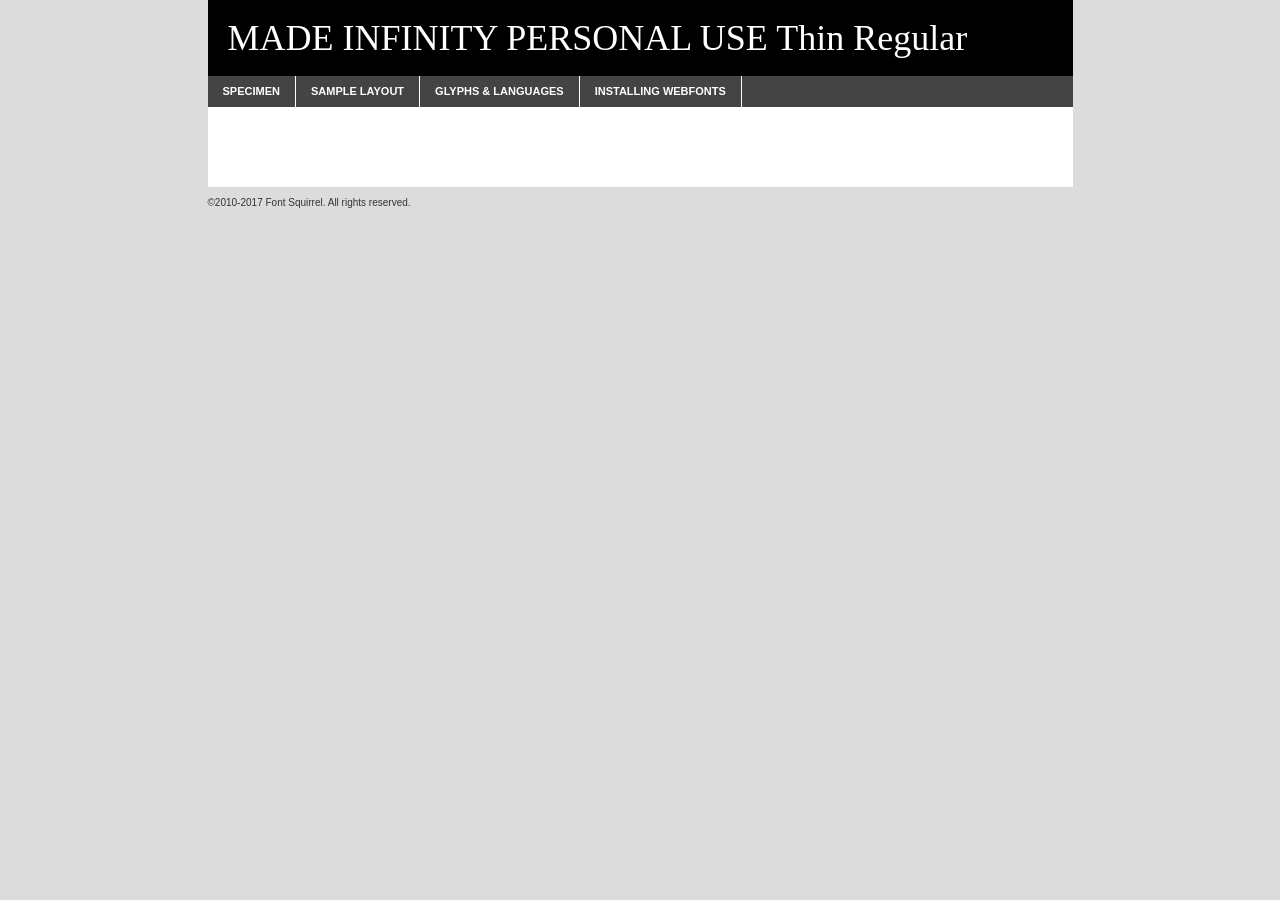
<file: fonts/madeinfinity_personaluse-thin-demo.html>
<!DOCTYPE html PUBLIC "-//W3C//DTD XHTML 1.0 Transitional//EN"
        "http://www.w3.org/TR/xhtml1/DTD/xhtml1-transitional.dtd">

<html xmlns="http://www.w3.org/1999/xhtml" xml:lang="en" lang="en">
<head>
    <meta http-equiv="Content-Type" content="text/html; charset=utf-8"/>
    <script src="http://ajax.googleapis.com/ajax/libs/jquery/1.7.2/jquery.min.js" type="text/javascript" charset="utf-8"></script>
    <script type="text/javascript">
		(function($) {
			$.fn.easyTabs = function(option) {
				var param = jQuery.extend({ fadeSpeed: 'fast', defaultContent: 1, activeClass: 'active' }, option);
				$(this).each(function() {
					var thisId = '#' + this.id;
					if ( param.defaultContent == '' )
					{
						param.defaultContent = 1;
					}
					if ( typeof param.defaultContent == 'number' )
					{
						var defaultTab = $(thisId + ' .tabs li:eq(' + (param.defaultContent - 1) + ') a').attr('href').substr(1);
					}
					else
					{
						var defaultTab = param.defaultContent;
					}
					$(thisId + ' .tabs li a').each(function() {
						var tabToHide = $(this).attr('href').substr(1);
						$('#' + tabToHide).addClass('easytabs-tab-content');
					});
					hideAll();
					changeContent(defaultTab);

					function hideAll() {$(thisId + ' .easytabs-tab-content').hide();}

					function changeContent(tabId)
					{
						hideAll();
						$(thisId + ' .tabs li').removeClass(param.activeClass);
						$(thisId + ' .tabs li a[href=#' + tabId + ']').closest('li').addClass(param.activeClass);
						if ( param.fadeSpeed != 'none' )
						{
							$(thisId + ' #' + tabId).fadeIn(param.fadeSpeed);
						}
						else
						{
							$(thisId + ' #' + tabId).show();
						}
					}

					$(thisId + ' .tabs li').click(function() {
						var tabId = $(this).find('a').attr('href').substr(1);
						changeContent(tabId);
						return false;
					});
				});
			}
		})(jQuery);
    </script>
    <link rel="stylesheet" href="specimen_files/specimen_stylesheet.css" type="text/css" charset="utf-8"/>
    <link rel="stylesheet" href="stylesheet.css" type="text/css" charset="utf-8"/>

    <style type="text/css">
        		body {
			font-family: 'made_infinity_personal_useTh';
        		}

            </style>

    <title>MADE INFINITY PERSONAL USE Thin Regular Specimen</title>


    <script type="text/javascript" charset="utf-8">
		$(document).ready(function() {
			$('#container').easyTabs({ defaultContent: 1 });
		});
    </script>
</head>

<body>
<div id="container">
    <div id="header">
		MADE INFINITY PERSONAL USE Thin Regular    </div>
    <ul class="tabs">
        <li><a href="#specimen">Specimen</a></li>
        <li><a href="#layout">Sample Layout</a></li>
		        <li><a href="#glyphs">Glyphs &amp; Languages</a></li>
        <li><a href="#installing">Installing Webfonts</a></li>

    </ul>

    <div id="main_content">


        <div id="specimen">

            <div class="section">
                <div class="grid12 firstcol">
                    <div class="huge">AaBb</div>
                </div>
            </div>

            <div class="section">
                <div class="glyph_range">A&#x200B;B&#x200b;C&#x200b;D&#x200b;E&#x200b;F&#x200b;G&#x200b;H&#x200b;I&#x200b;J&#x200b;K&#x200b;L&#x200b;M&#x200b;N&#x200b;O&#x200b;P&#x200b;Q&#x200b;R&#x200b;S&#x200b;T&#x200b;U&#x200b;V&#x200b;W&#x200b;X&#x200b;Y&#x200b;Z&#x200b;a&#x200b;b&#x200b;c&#x200b;d&#x200b;e&#x200b;f&#x200b;g&#x200b;h&#x200b;i&#x200b;j&#x200b;k&#x200b;l&#x200b;m&#x200b;n&#x200b;o&#x200b;p&#x200b;q&#x200b;r&#x200b;s&#x200b;t&#x200b;u&#x200b;v&#x200b;w&#x200b;x&#x200b;y&#x200b;z&#x200b;1&#x200b;2&#x200b;3&#x200b;4&#x200b;5&#x200b;6&#x200b;7&#x200b;8&#x200b;9&#x200b;0&#x200b;&amp;&#x200b;.&#x200b;,&#x200b;?&#x200b;!&#x200b;&#64;&#x200b;(&#x200b;)&#x200b;#&#x200b;$&#x200b;%&#x200b;*&#x200b;+&#x200b;-&#x200b;=&#x200b;:&#x200b;;</div>
            </div>
            <div class="section">
                <div class="grid12 firstcol">
                    <table class="sample_table">
                        <tr>
                            <td>10</td>
                            <td class="size10">abcdefghijklmnopqrstuvwxyzABCDEFGHIJKLMNOPQRSTUVWXYZ0123456789abcdefghijklmnopqrstuvwxyzABCDEFGHIJKLMNOPQRSTUVWXYZ0123456789abcdefghijklmnopqrstuvwxyzABCDEFGHIJKLMNOPQRSTUVWXYZ</td>
                        </tr>
                        <tr>
                            <td>11</td>
                            <td class="size11">abcdefghijklmnopqrstuvwxyzABCDEFGHIJKLMNOPQRSTUVWXYZ0123456789abcdefghijklmnopqrstuvwxyzABCDEFGHIJKLMNOPQRSTUVWXYZ0123456789abcdefghijklmnopqrstuvwxyzABCDEFGHIJKLMNOPQRSTUVWXYZ</td>
                        </tr>
                        <tr>
                            <td>12</td>
                            <td class="size12">abcdefghijklmnopqrstuvwxyzABCDEFGHIJKLMNOPQRSTUVWXYZ0123456789abcdefghijklmnopqrstuvwxyzABCDEFGHIJKLMNOPQRSTUVWXYZ0123456789abcdefghijklmnopqrstuvwxyzABCDEFGHIJKLMNOPQRSTUVWXYZ</td>
                        </tr>
                        <tr>
                            <td>13</td>
                            <td class="size13">abcdefghijklmnopqrstuvwxyzABCDEFGHIJKLMNOPQRSTUVWXYZ0123456789abcdefghijklmnopqrstuvwxyzABCDEFGHIJKLMNOPQRSTUVWXYZ0123456789abcdefghijklmnopqrstuvwxyzABCDEFGHIJKLMNOPQRSTUVWXYZ</td>
                        </tr>
                        <tr>
                            <td>14</td>
                            <td class="size14">abcdefghijklmnopqrstuvwxyzABCDEFGHIJKLMNOPQRSTUVWXYZ0123456789abcdefghijklmnopqrstuvwxyzABCDEFGHIJKLMNOPQRSTUVWXYZ0123456789abcdefghijklmnopqrstuvwxyzABCDEFGHIJKLMNOPQRSTUVWXYZ</td>
                        </tr>
                        <tr>
                            <td>16</td>
                            <td class="size16">abcdefghijklmnopqrstuvwxyzABCDEFGHIJKLMNOPQRSTUVWXYZ0123456789abcdefghijklmnopqrstuvwxyzABCDEFGHIJKLMNOPQRSTUVWXYZ</td>
                        </tr>
                        <tr>
                            <td>18</td>
                            <td class="size18">abcdefghijklmnopqrstuvwxyzABCDEFGHIJKLMNOPQRSTUVWXYZ0123456789abcdefghijklmnopqrstuvwxyzABCDEFGHIJKLMNOPQRSTUVWXYZ</td>
                        </tr>
                        <tr>
                            <td>20</td>
                            <td class="size20">abcdefghijklmnopqrstuvwxyzABCDEFGHIJKLMNOPQRSTUVWXYZ0123456789abcdefghijklmnopqrstuvwxyzABCDEFGHIJKLMNOPQRSTUVWXYZ</td>
                        </tr>
                        <tr>
                            <td>24</td>
                            <td class="size24">abcdefghijklmnopqrstuvwxyzABCDEFGHIJKLMNOPQRSTUVWXYZ0123456789abcdefghijklmnopqrstuvwxyzABCDEFGHIJKLMNOPQRSTUVWXYZ</td>
                        </tr>
                        <tr>
                            <td>30</td>
                            <td class="size30">abcdefghijklmnopqrstuvwxyzABCDEFGHIJKLMNOPQRSTUVWXYZ0123456789abcdefghijklmnopqrstuvwxyzABCDEFGHIJKLMNOPQRSTUVWXYZ</td>
                        </tr>
                        <tr>
                            <td>36</td>
                            <td class="size36">abcdefghijklmnopqrstuvwxyzABCDEFGHIJKLMNOPQRSTUVWXYZ0123456789abcdefghijklmnopqrstuvwxyzABCDEFGHIJKLMNOPQRSTUVWXYZ</td>
                        </tr>
                        <tr>
                            <td>48</td>
                            <td class="size48">abcdefghijklmnopqrstuvwxyzABCDEFGHIJKLMNOPQRSTUVWXYZ0123456789abcdefghijklmnopqrstuvwxyzABCDEFGHIJKLMNOPQRSTUVWXYZ</td>
                        </tr>
                        <tr>
                            <td>60</td>
                            <td class="size60">abcdefghijklmnopqrstuvwxyzABCDEFGHIJKLMNOPQRSTUVWXYZ0123456789abcdefghijklmnopqrstuvwxyzABCDEFGHIJKLMNOPQRSTUVWXYZ</td>
                        </tr>
                        <tr>
                            <td>72</td>
                            <td class="size72">abcdefghijklmnopqrstuvwxyzABCDEFGHIJKLMNOPQRSTUVWXYZ0123456789abcdefghijklmnopqrstuvwxyzABCDEFGHIJKLMNOPQRSTUVWXYZ</td>
                        </tr>
                        <tr>
                            <td>90</td>
                            <td class="size90">abcdefghijklmnopqrstuvwxyzABCDEFGHIJKLMNOPQRSTUVWXYZ0123456789abcdefghijklmnopqrstuvwxyzABCDEFGHIJKLMNOPQRSTUVWXYZ</td>
                        </tr>
                    </table>

                </div>

            </div>


            <div class="section" id="bodycomparison">


                <div id="xheight">
                    <div class="fontbody">&#x25FC;&#x25FC;&#x25FC;&#x25FC;&#x25FC;&#x25FC;&#x25FC;&#x25FC;&#x25FC;&#x25FC;&#x25FC;&#x25FC;&#x25FC;&#x25FC;&#x25FC;&#x25FC;&#x25FC;&#x25FC;&#x25FC;&#x25FC;&#x25FC;&#x25FC;&#x25FC;&#x25FC;&#x25FC;&#x25FC;&#x25FC;&#x25FC;&#x25FC;&#x25FC;&#x25FC;&#x25FC;&#x25FC;&#x25FC;&#x25FC;&#x25FC;&#x25FC;&#x25FC;&#x25FC;&#x25FC;&#x25FC;&#x25FC;&#x25FC;&#x25FC;&#x25FC;&#x25FC;&#x25FC;&#x25FC;&#x25FC;&#x25FC;&#x25FC;&#x25FC;&#x25FC;&#x25FC;&#x25FC;&#x25FC;&#x25FC;&#x25FC;&#x25FC;&#x25FC;&#x25FC;&#x25FC;&#x25FC;&#x25FC;&#x25FC;&#x25FC;&#x25FC;&#x25FC;&#x25FC;&#x25FC;&#x25FC;&#x25FC;&#x25FC;&#x25FC;&#x25FC;&#x25FC;&#x25FC;&#x25FC;&#x25FC;&#x25FC;&#x25FC;&#x25FC;&#x25FC;&#x25FC;&#x25FC;&#x25FC;&#x25FC;&#x25FC;&#x25FC;&#x25FC;&#x25FC;&#x25FC;&#x25FC;&#x25FC;&#x25FC;&#x25FC;&#x25FC;&#x25FC;&#x25FC;body</div>
                    <div class="arialbody">body</div>
                    <div class="verdanabody">body</div>
                    <div class="georgiabody">body</div>
                </div>
                <div class="fontbody" style="z-index:1">
                    body<span>MADE INFINITY PERSONAL USE Thin Regular</span>
                </div>
                <div class="arialbody" style="z-index:1">
                    body<span>Arial</span>
                </div>
                <div class="verdanabody" style="z-index:1">
                    body<span>Verdana</span>
                </div>
                <div class="georgiabody" style="z-index:1">
                    body<span>Georgia</span>
                </div>


            </div>


            <div class="section psample psample_row1" id="">

                <div class="grid2 firstcol">
                    <p class="size10"><span>10.</span>Aenean lacinia bibendum nulla sed consectetur. Fusce dapibus, tellus ac cursus commodo, tortor mauris condimentum nibh, ut fermentum massa justo sit amet risus. Nullam id dolor id nibh ultricies vehicula ut id elit. Cum sociis natoque penatibus et magnis dis parturient montes, nascetur ridiculus mus. Nulla vitae elit libero, a pharetra augue.</p>

                </div>
                <div class="grid3">
                    <p class="size11"><span>11.</span>Aenean lacinia bibendum nulla sed consectetur. Fusce dapibus, tellus ac cursus commodo, tortor mauris condimentum nibh, ut fermentum massa justo sit amet risus. Nullam id dolor id nibh ultricies vehicula ut id elit. Cum sociis natoque penatibus et magnis dis parturient montes, nascetur ridiculus mus. Nulla vitae elit libero, a pharetra augue.</p>

                </div>
                <div class="grid3">
                    <p class="size12"><span>12.</span>Aenean lacinia bibendum nulla sed consectetur. Fusce dapibus, tellus ac cursus commodo, tortor mauris condimentum nibh, ut fermentum massa justo sit amet risus. Nullam id dolor id nibh ultricies vehicula ut id elit. Cum sociis natoque penatibus et magnis dis parturient montes, nascetur ridiculus mus. Nulla vitae elit libero, a pharetra augue.</p>

                </div>
                <div class="grid4">
                    <p class="size13"><span>13.</span>Aenean lacinia bibendum nulla sed consectetur. Fusce dapibus, tellus ac cursus commodo, tortor mauris condimentum nibh, ut fermentum massa justo sit amet risus. Nullam id dolor id nibh ultricies vehicula ut id elit. Cum sociis natoque penatibus et magnis dis parturient montes, nascetur ridiculus mus. Nulla vitae elit libero, a pharetra augue.</p>

                </div>
                <div class="white_blend"></div>

            </div>
            <div class="section psample psample_row2" id="">
                <div class="grid3 firstcol">
                    <p class="size14"><span>14.</span>Aenean lacinia bibendum nulla sed consectetur. Fusce dapibus, tellus ac cursus commodo, tortor mauris condimentum nibh, ut fermentum massa justo sit amet risus. Nullam id dolor id nibh ultricies vehicula ut id elit. Cum sociis natoque penatibus et magnis dis parturient montes, nascetur ridiculus mus. Nulla vitae elit libero, a pharetra augue.</p>

                </div>
                <div class="grid4">
                    <p class="size16"><span>16.</span>Aenean lacinia bibendum nulla sed consectetur. Fusce dapibus, tellus ac cursus commodo, tortor mauris condimentum nibh, ut fermentum massa justo sit amet risus. Nullam id dolor id nibh ultricies vehicula ut id elit. Cum sociis natoque penatibus et magnis dis parturient montes, nascetur ridiculus mus. Nulla vitae elit libero, a pharetra augue.</p>

                </div>
                <div class="grid5">
                    <p class="size18"><span>18.</span>Aenean lacinia bibendum nulla sed consectetur. Fusce dapibus, tellus ac cursus commodo, tortor mauris condimentum nibh, ut fermentum massa justo sit amet risus. Nullam id dolor id nibh ultricies vehicula ut id elit. Cum sociis natoque penatibus et magnis dis parturient montes, nascetur ridiculus mus. Nulla vitae elit libero, a pharetra augue.</p>

                </div>

                <div class="white_blend"></div>

            </div>

            <div class="section psample psample_row3" id="">
                <div class="grid5 firstcol">
                    <p class="size20"><span>20.</span>Aenean lacinia bibendum nulla sed consectetur. Fusce dapibus, tellus ac cursus commodo, tortor mauris condimentum nibh, ut fermentum massa justo sit amet risus. Nullam id dolor id nibh ultricies vehicula ut id elit. Cum sociis natoque penatibus et magnis dis parturient montes, nascetur ridiculus mus. Nulla vitae elit libero, a pharetra augue.</p>
                </div>
                <div class="grid7">
                    <p class="size24"><span>24.</span>Aenean lacinia bibendum nulla sed consectetur. Fusce dapibus, tellus ac cursus commodo, tortor mauris condimentum nibh, ut fermentum massa justo sit amet risus. Nullam id dolor id nibh ultricies vehicula ut id elit. Cum sociis natoque penatibus et magnis dis parturient montes, nascetur ridiculus mus. Nulla vitae elit libero, a pharetra augue.</p>
                </div>

                <div class="white_blend"></div>

            </div>

            <div class="section psample psample_row4" id="">
                <div class="grid12 firstcol">
                    <p class="size30"><span>30.</span>Aenean lacinia bibendum nulla sed consectetur. Fusce dapibus, tellus ac cursus commodo, tortor mauris condimentum nibh, ut fermentum massa justo sit amet risus. Nullam id dolor id nibh ultricies vehicula ut id elit. Cum sociis natoque penatibus et magnis dis parturient montes, nascetur ridiculus mus. Nulla vitae elit libero, a pharetra augue.</p>
                </div>
                <div class="white_blend"></div>

            </div>


            <div class="section psample psample_row1 fullreverse">
                <div class="grid2 firstcol">
                    <p class="size10"><span>10.</span>Aenean lacinia bibendum nulla sed consectetur. Fusce dapibus, tellus ac cursus commodo, tortor mauris condimentum nibh, ut fermentum massa justo sit amet risus. Nullam id dolor id nibh ultricies vehicula ut id elit. Cum sociis natoque penatibus et magnis dis parturient montes, nascetur ridiculus mus. Nulla vitae elit libero, a pharetra augue.</p>

                </div>
                <div class="grid3">
                    <p class="size11"><span>11.</span>Aenean lacinia bibendum nulla sed consectetur. Fusce dapibus, tellus ac cursus commodo, tortor mauris condimentum nibh, ut fermentum massa justo sit amet risus. Nullam id dolor id nibh ultricies vehicula ut id elit. Cum sociis natoque penatibus et magnis dis parturient montes, nascetur ridiculus mus. Nulla vitae elit libero, a pharetra augue.</p>

                </div>
                <div class="grid3">
                    <p class="size12"><span>12.</span>Aenean lacinia bibendum nulla sed consectetur. Fusce dapibus, tellus ac cursus commodo, tortor mauris condimentum nibh, ut fermentum massa justo sit amet risus. Nullam id dolor id nibh ultricies vehicula ut id elit. Cum sociis natoque penatibus et magnis dis parturient montes, nascetur ridiculus mus. Nulla vitae elit libero, a pharetra augue.</p>

                </div>
                <div class="grid4">
                    <p class="size13"><span>13.</span>Aenean lacinia bibendum nulla sed consectetur. Fusce dapibus, tellus ac cursus commodo, tortor mauris condimentum nibh, ut fermentum massa justo sit amet risus. Nullam id dolor id nibh ultricies vehicula ut id elit. Cum sociis natoque penatibus et magnis dis parturient montes, nascetur ridiculus mus. Nulla vitae elit libero, a pharetra augue.</p>

                </div>
                <div class="black_blend"></div>

            </div>

            <div class="section psample psample_row2 fullreverse">
                <div class="grid3 firstcol">
                    <p class="size14"><span>14.</span>Aenean lacinia bibendum nulla sed consectetur. Fusce dapibus, tellus ac cursus commodo, tortor mauris condimentum nibh, ut fermentum massa justo sit amet risus. Nullam id dolor id nibh ultricies vehicula ut id elit. Cum sociis natoque penatibus et magnis dis parturient montes, nascetur ridiculus mus. Nulla vitae elit libero, a pharetra augue.</p>

                </div>
                <div class="grid4">
                    <p class="size16"><span>16.</span>Aenean lacinia bibendum nulla sed consectetur. Fusce dapibus, tellus ac cursus commodo, tortor mauris condimentum nibh, ut fermentum massa justo sit amet risus. Nullam id dolor id nibh ultricies vehicula ut id elit. Cum sociis natoque penatibus et magnis dis parturient montes, nascetur ridiculus mus. Nulla vitae elit libero, a pharetra augue.</p>

                </div>
                <div class="grid5">
                    <p class="size18"><span>18.</span>Aenean lacinia bibendum nulla sed consectetur. Fusce dapibus, tellus ac cursus commodo, tortor mauris condimentum nibh, ut fermentum massa justo sit amet risus. Nullam id dolor id nibh ultricies vehicula ut id elit. Cum sociis natoque penatibus et magnis dis parturient montes, nascetur ridiculus mus. Nulla vitae elit libero, a pharetra augue.</p>

                </div>
                <div class="black_blend"></div>

            </div>

            <div class="section psample fullreverse psample_row3" id="">
                <div class="grid5 firstcol">
                    <p class="size20"><span>20.</span>Aenean lacinia bibendum nulla sed consectetur. Fusce dapibus, tellus ac cursus commodo, tortor mauris condimentum nibh, ut fermentum massa justo sit amet risus. Nullam id dolor id nibh ultricies vehicula ut id elit. Cum sociis natoque penatibus et magnis dis parturient montes, nascetur ridiculus mus. Nulla vitae elit libero, a pharetra augue.</p>
                </div>
                <div class="grid7">
                    <p class="size24"><span>24.</span>Aenean lacinia bibendum nulla sed consectetur. Fusce dapibus, tellus ac cursus commodo, tortor mauris condimentum nibh, ut fermentum massa justo sit amet risus. Nullam id dolor id nibh ultricies vehicula ut id elit. Cum sociis natoque penatibus et magnis dis parturient montes, nascetur ridiculus mus. Nulla vitae elit libero, a pharetra augue.</p>
                </div>

                <div class="black_blend"></div>

            </div>

            <div class="section psample fullreverse psample_row4" id="" style="border-bottom: 20px #000 solid;">
                <div class="grid12 firstcol">
                    <p class="size30"><span>30.</span>Aenean lacinia bibendum nulla sed consectetur. Fusce dapibus, tellus ac cursus commodo, tortor mauris condimentum nibh, ut fermentum massa justo sit amet risus. Nullam id dolor id nibh ultricies vehicula ut id elit. Cum sociis natoque penatibus et magnis dis parturient montes, nascetur ridiculus mus. Nulla vitae elit libero, a pharetra augue.</p>
                </div>
                <div class="black_blend"></div>

            </div>


        </div>

        <div id="layout">

            <div class="section">

                <div class="grid12 firstcol">
                    <h1>Lorem Ipsum Dolor</h1>
                    <h2>Etiam porta sem malesuada magna mollis euismod</h2>

                    <p class="byline">By <a href="#link">Aenean Lacinia</a></p>
                </div>
            </div>
            <div class="section">
                <div class="grid8 firstcol">
                    <p class="large">Donec sed odio dui. Morbi leo risus, porta ac consectetur ac, vestibulum at eros. Fusce dapibus, tellus ac cursus commodo, tortor mauris condimentum nibh, ut fermentum massa justo sit amet risus. </p>


                    <h3>Pellentesque ornare sem</h3>

                    <p>Maecenas sed diam eget risus varius blandit sit amet non magna. Maecenas faucibus mollis interdum. Donec ullamcorper nulla non metus auctor fringilla. Nullam id dolor id nibh ultricies vehicula ut id elit. Nullam id dolor id nibh ultricies vehicula ut id elit. </p>

                    <p>Aenean eu leo quam. Pellentesque ornare sem lacinia quam venenatis vestibulum. Lorem ipsum dolor sit amet, consectetur adipiscing elit. Cum sociis natoque penatibus et magnis dis parturient montes, nascetur ridiculus mus. </p>

                    <p>Nulla vitae elit libero, a pharetra augue. Praesent commodo cursus magna, vel scelerisque nisl consectetur et. Aenean lacinia bibendum nulla sed consectetur. </p>

                    <p>Nullam quis risus eget urna mollis ornare vel eu leo. Nullam quis risus eget urna mollis ornare vel eu leo. Maecenas sed diam eget risus varius blandit sit amet non magna. Donec ullamcorper nulla non metus auctor fringilla. </p>

                    <h3>Cras mattis consectetur</h3>

                    <p>Aenean eu leo quam. Pellentesque ornare sem lacinia quam venenatis vestibulum. Aenean lacinia bibendum nulla sed consectetur. Integer posuere erat a ante venenatis dapibus posuere velit aliquet. Cras mattis consectetur purus sit amet fermentum. </p>

                    <p>Nullam id dolor id nibh ultricies vehicula ut id elit. Nullam quis risus eget urna mollis ornare vel eu leo. Cras mattis consectetur purus sit amet fermentum.</p>
                </div>

                <div class="grid4 sidebar">

                    <div class="box reverse">
                        <p class="last">Nullam quis risus eget urna mollis ornare vel eu leo. Donec ullamcorper nulla non metus auctor fringilla. Cras mattis consectetur purus sit amet fermentum. Sed posuere consectetur est at lobortis. Lorem ipsum dolor sit amet, consectetur adipiscing elit. </p>
                    </div>

                    <p class="caption">Maecenas sed diam eget risus varius.</p>

                    <p>Vestibulum id ligula porta felis euismod semper. Integer posuere erat a ante venenatis dapibus posuere velit aliquet. Vestibulum id ligula porta felis euismod semper. Sed posuere consectetur est at lobortis. Maecenas sed diam eget risus varius blandit sit amet non magna. Fusce dapibus, tellus ac cursus commodo, tortor mauris condimentum nibh, ut fermentum massa justo sit amet risus. </p>


                    <p>Duis mollis, est non commodo luctus, nisi erat porttitor ligula, eget lacinia odio sem nec elit. Aenean lacinia bibendum nulla sed consectetur. Vivamus sagittis lacus vel augue laoreet rutrum faucibus dolor auctor. Aenean lacinia bibendum nulla sed consectetur. Nullam quis risus eget urna mollis ornare vel eu leo. </p>

                    <p>Praesent commodo cursus magna, vel scelerisque nisl consectetur et. Donec ullamcorper nulla non metus auctor fringilla. Maecenas faucibus mollis interdum. Fusce dapibus, tellus ac cursus commodo, tortor mauris condimentum nibh, ut fermentum massa justo sit amet risus. </p>

                </div>
            </div>

        </div>


		

        <div id="glyphs">
            <div class="section">
                <div class="grid12 firstcol">

                    <h1>Language Support</h1>
                    <p>The subset of MADE INFINITY PERSONAL USE Thin Regular in this kit supports the following languages:<br/>

						Albanian, Basque, Breton, Chamorro, Danish, Dutch, English, Faroese, Finnish, French, Frisian, Galician, German, Icelandic, Italian, Malagasy, Norwegian, Portuguese, Spanish, Alsatian, Aragonese, Arapaho, Arrernte, Asturian, Aymara, Bislama, Cebuano, Corsican, Fijian, French_creole, Genoese, Gilbertese, Greenlandic, Haitian_creole, Hiligaynon, Hmong, Hopi, Ibanag, Iloko_ilokano, Indonesian, Interglossa_glosa, Interlingua, Irish_gaelic, Jerriais, Lojban, Lombard, Luxembourgeois, Manx, Mohawk, Norfolk_pitcairnese, Occitan, Oromo, Pangasinan, Papiamento, Piedmontese, Potawatomi, Rhaeto-romance, Romansh, Rotokas, Sami_lule, Samoan, Sardinian, Scots_gaelic, Seychelles_creole, Shona, Sicilian, Somali, Southern_ndebele, Swahili, Swati_swazi, Tagalog_filipino_pilipino, Tetum, Tok_pisin, Uyghur_latinized, Volapuk, Walloon, Warlpiri, Xhosa, Yapese, Zulu, Latinbasic, Demo                    </p>
                    <h1>Glyph Chart</h1>
                    <p>The subset of MADE INFINITY PERSONAL USE Thin Regular in this kit includes all the glyphs listed below. Unicode entities are included above each glyph to help you insert individual characters into your layout.</p>
                    <div id="glyph_chart">

																				                                <div><p>&amp;#32;</p>&#32;</div>
																				                                <div><p>&amp;#33;</p>&#33;</div>
																				                                <div><p>&amp;#34;</p>&#34;</div>
																				                                <div><p>&amp;#35;</p>&#35;</div>
																				                                <div><p>&amp;#36;</p>&#36;</div>
																				                                <div><p>&amp;#37;</p>&#37;</div>
																				                                <div><p>&amp;#38;</p>&#38;</div>
																				                                <div><p>&amp;#39;</p>&#39;</div>
																				                                <div><p>&amp;#40;</p>&#40;</div>
																				                                <div><p>&amp;#41;</p>&#41;</div>
																				                                <div><p>&amp;#42;</p>&#42;</div>
																				                                <div><p>&amp;#43;</p>&#43;</div>
																				                                <div><p>&amp;#44;</p>&#44;</div>
																				                                <div><p>&amp;#45;</p>&#45;</div>
																				                                <div><p>&amp;#46;</p>&#46;</div>
																				                                <div><p>&amp;#47;</p>&#47;</div>
																				                                <div><p>&amp;#48;</p>&#48;</div>
																				                                <div><p>&amp;#49;</p>&#49;</div>
																				                                <div><p>&amp;#50;</p>&#50;</div>
																				                                <div><p>&amp;#51;</p>&#51;</div>
																				                                <div><p>&amp;#52;</p>&#52;</div>
																				                                <div><p>&amp;#53;</p>&#53;</div>
																				                                <div><p>&amp;#54;</p>&#54;</div>
																				                                <div><p>&amp;#55;</p>&#55;</div>
																				                                <div><p>&amp;#56;</p>&#56;</div>
																				                                <div><p>&amp;#57;</p>&#57;</div>
																				                                <div><p>&amp;#58;</p>&#58;</div>
																				                                <div><p>&amp;#59;</p>&#59;</div>
																				                                <div><p>&amp;#60;</p>&#60;</div>
																				                                <div><p>&amp;#61;</p>&#61;</div>
																				                                <div><p>&amp;#62;</p>&#62;</div>
																				                                <div><p>&amp;#63;</p>&#63;</div>
																				                                <div><p>&amp;#64;</p>&#64;</div>
																				                                <div><p>&amp;#65;</p>&#65;</div>
																				                                <div><p>&amp;#66;</p>&#66;</div>
																				                                <div><p>&amp;#67;</p>&#67;</div>
																				                                <div><p>&amp;#68;</p>&#68;</div>
																				                                <div><p>&amp;#69;</p>&#69;</div>
																				                                <div><p>&amp;#70;</p>&#70;</div>
																				                                <div><p>&amp;#71;</p>&#71;</div>
																				                                <div><p>&amp;#72;</p>&#72;</div>
																				                                <div><p>&amp;#73;</p>&#73;</div>
																				                                <div><p>&amp;#74;</p>&#74;</div>
																				                                <div><p>&amp;#75;</p>&#75;</div>
																				                                <div><p>&amp;#76;</p>&#76;</div>
																				                                <div><p>&amp;#77;</p>&#77;</div>
																				                                <div><p>&amp;#78;</p>&#78;</div>
																				                                <div><p>&amp;#79;</p>&#79;</div>
																				                                <div><p>&amp;#80;</p>&#80;</div>
																				                                <div><p>&amp;#81;</p>&#81;</div>
																				                                <div><p>&amp;#82;</p>&#82;</div>
																				                                <div><p>&amp;#83;</p>&#83;</div>
																				                                <div><p>&amp;#84;</p>&#84;</div>
																				                                <div><p>&amp;#85;</p>&#85;</div>
																				                                <div><p>&amp;#86;</p>&#86;</div>
																				                                <div><p>&amp;#87;</p>&#87;</div>
																				                                <div><p>&amp;#88;</p>&#88;</div>
																				                                <div><p>&amp;#89;</p>&#89;</div>
																				                                <div><p>&amp;#90;</p>&#90;</div>
																				                                <div><p>&amp;#91;</p>&#91;</div>
																				                                <div><p>&amp;#92;</p>&#92;</div>
																				                                <div><p>&amp;#93;</p>&#93;</div>
																				                                <div><p>&amp;#94;</p>&#94;</div>
																				                                <div><p>&amp;#95;</p>&#95;</div>
																				                                <div><p>&amp;#97;</p>&#97;</div>
																				                                <div><p>&amp;#98;</p>&#98;</div>
																				                                <div><p>&amp;#99;</p>&#99;</div>
																				                                <div><p>&amp;#100;</p>&#100;</div>
																				                                <div><p>&amp;#101;</p>&#101;</div>
																				                                <div><p>&amp;#102;</p>&#102;</div>
																				                                <div><p>&amp;#103;</p>&#103;</div>
																				                                <div><p>&amp;#104;</p>&#104;</div>
																				                                <div><p>&amp;#105;</p>&#105;</div>
																				                                <div><p>&amp;#106;</p>&#106;</div>
																				                                <div><p>&amp;#107;</p>&#107;</div>
																				                                <div><p>&amp;#108;</p>&#108;</div>
																				                                <div><p>&amp;#109;</p>&#109;</div>
																				                                <div><p>&amp;#110;</p>&#110;</div>
																				                                <div><p>&amp;#111;</p>&#111;</div>
																				                                <div><p>&amp;#112;</p>&#112;</div>
																				                                <div><p>&amp;#113;</p>&#113;</div>
																				                                <div><p>&amp;#114;</p>&#114;</div>
																				                                <div><p>&amp;#115;</p>&#115;</div>
																				                                <div><p>&amp;#116;</p>&#116;</div>
																				                                <div><p>&amp;#117;</p>&#117;</div>
																				                                <div><p>&amp;#118;</p>&#118;</div>
																				                                <div><p>&amp;#119;</p>&#119;</div>
																				                                <div><p>&amp;#120;</p>&#120;</div>
																				                                <div><p>&amp;#121;</p>&#121;</div>
																				                                <div><p>&amp;#122;</p>&#122;</div>
																				                                <div><p>&amp;#123;</p>&#123;</div>
																				                                <div><p>&amp;#124;</p>&#124;</div>
																				                                <div><p>&amp;#125;</p>&#125;</div>
																				                                <div><p>&amp;#126;</p>&#126;</div>
																				                                <div><p>&amp;#160;</p>&#160;</div>
																				                                <div><p>&amp;#161;</p>&#161;</div>
																				                                <div><p>&amp;#162;</p>&#162;</div>
																				                                <div><p>&amp;#163;</p>&#163;</div>
																				                                <div><p>&amp;#164;</p>&#164;</div>
																				                                <div><p>&amp;#165;</p>&#165;</div>
																				                                <div><p>&amp;#166;</p>&#166;</div>
																				                                <div><p>&amp;#167;</p>&#167;</div>
																				                                <div><p>&amp;#169;</p>&#169;</div>
																				                                <div><p>&amp;#171;</p>&#171;</div>
																				                                <div><p>&amp;#173;</p>&#173;</div>
																				                                <div><p>&amp;#174;</p>&#174;</div>
																				                                <div><p>&amp;#176;</p>&#176;</div>
																				                                <div><p>&amp;#177;</p>&#177;</div>
																				                                <div><p>&amp;#182;</p>&#182;</div>
																				                                <div><p>&amp;#187;</p>&#187;</div>
																				                                <div><p>&amp;#191;</p>&#191;</div>
																				                                <div><p>&amp;#192;</p>&#192;</div>
																				                                <div><p>&amp;#193;</p>&#193;</div>
																				                                <div><p>&amp;#194;</p>&#194;</div>
																				                                <div><p>&amp;#195;</p>&#195;</div>
																				                                <div><p>&amp;#196;</p>&#196;</div>
																				                                <div><p>&amp;#197;</p>&#197;</div>
																				                                <div><p>&amp;#198;</p>&#198;</div>
																				                                <div><p>&amp;#199;</p>&#199;</div>
																				                                <div><p>&amp;#200;</p>&#200;</div>
																				                                <div><p>&amp;#201;</p>&#201;</div>
																				                                <div><p>&amp;#202;</p>&#202;</div>
																				                                <div><p>&amp;#203;</p>&#203;</div>
																				                                <div><p>&amp;#204;</p>&#204;</div>
																				                                <div><p>&amp;#205;</p>&#205;</div>
																				                                <div><p>&amp;#206;</p>&#206;</div>
																				                                <div><p>&amp;#207;</p>&#207;</div>
																				                                <div><p>&amp;#208;</p>&#208;</div>
																				                                <div><p>&amp;#209;</p>&#209;</div>
																				                                <div><p>&amp;#210;</p>&#210;</div>
																				                                <div><p>&amp;#211;</p>&#211;</div>
																				                                <div><p>&amp;#212;</p>&#212;</div>
																				                                <div><p>&amp;#213;</p>&#213;</div>
																				                                <div><p>&amp;#214;</p>&#214;</div>
																				                                <div><p>&amp;#215;</p>&#215;</div>
																				                                <div><p>&amp;#216;</p>&#216;</div>
																				                                <div><p>&amp;#217;</p>&#217;</div>
																				                                <div><p>&amp;#218;</p>&#218;</div>
																				                                <div><p>&amp;#219;</p>&#219;</div>
																				                                <div><p>&amp;#220;</p>&#220;</div>
																				                                <div><p>&amp;#221;</p>&#221;</div>
																				                                <div><p>&amp;#222;</p>&#222;</div>
																				                                <div><p>&amp;#223;</p>&#223;</div>
																				                                <div><p>&amp;#224;</p>&#224;</div>
																				                                <div><p>&amp;#225;</p>&#225;</div>
																				                                <div><p>&amp;#226;</p>&#226;</div>
																				                                <div><p>&amp;#227;</p>&#227;</div>
																				                                <div><p>&amp;#228;</p>&#228;</div>
																				                                <div><p>&amp;#229;</p>&#229;</div>
																				                                <div><p>&amp;#230;</p>&#230;</div>
																				                                <div><p>&amp;#231;</p>&#231;</div>
																				                                <div><p>&amp;#232;</p>&#232;</div>
																				                                <div><p>&amp;#233;</p>&#233;</div>
																				                                <div><p>&amp;#234;</p>&#234;</div>
																				                                <div><p>&amp;#235;</p>&#235;</div>
																				                                <div><p>&amp;#236;</p>&#236;</div>
																				                                <div><p>&amp;#237;</p>&#237;</div>
																				                                <div><p>&amp;#238;</p>&#238;</div>
																				                                <div><p>&amp;#239;</p>&#239;</div>
																				                                <div><p>&amp;#240;</p>&#240;</div>
																				                                <div><p>&amp;#241;</p>&#241;</div>
																				                                <div><p>&amp;#242;</p>&#242;</div>
																				                                <div><p>&amp;#243;</p>&#243;</div>
																				                                <div><p>&amp;#244;</p>&#244;</div>
																				                                <div><p>&amp;#245;</p>&#245;</div>
																				                                <div><p>&amp;#246;</p>&#246;</div>
																				                                <div><p>&amp;#247;</p>&#247;</div>
																				                                <div><p>&amp;#248;</p>&#248;</div>
																				                                <div><p>&amp;#249;</p>&#249;</div>
																				                                <div><p>&amp;#250;</p>&#250;</div>
																				                                <div><p>&amp;#251;</p>&#251;</div>
																				                                <div><p>&amp;#252;</p>&#252;</div>
																				                                <div><p>&amp;#253;</p>&#253;</div>
																				                                <div><p>&amp;#254;</p>&#254;</div>
																				                                <div><p>&amp;#255;</p>&#255;</div>
																				                                <div><p>&amp;#338;</p>&#338;</div>
																				                                <div><p>&amp;#339;</p>&#339;</div>
																				                                <div><p>&amp;#376;</p>&#376;</div>
																				                                <div><p>&amp;#8192;</p>&#8192;</div>
																				                                <div><p>&amp;#8193;</p>&#8193;</div>
																				                                <div><p>&amp;#8194;</p>&#8194;</div>
																				                                <div><p>&amp;#8195;</p>&#8195;</div>
																				                                <div><p>&amp;#8196;</p>&#8196;</div>
																				                                <div><p>&amp;#8197;</p>&#8197;</div>
																				                                <div><p>&amp;#8198;</p>&#8198;</div>
																				                                <div><p>&amp;#8199;</p>&#8199;</div>
																				                                <div><p>&amp;#8200;</p>&#8200;</div>
																				                                <div><p>&amp;#8201;</p>&#8201;</div>
																				                                <div><p>&amp;#8202;</p>&#8202;</div>
																				                                <div><p>&amp;#8208;</p>&#8208;</div>
																				                                <div><p>&amp;#8209;</p>&#8209;</div>
																				                                <div><p>&amp;#8210;</p>&#8210;</div>
																				                                <div><p>&amp;#8211;</p>&#8211;</div>
																				                                <div><p>&amp;#8212;</p>&#8212;</div>
																				                                <div><p>&amp;#8216;</p>&#8216;</div>
																				                                <div><p>&amp;#8217;</p>&#8217;</div>
																				                                <div><p>&amp;#8218;</p>&#8218;</div>
																				                                <div><p>&amp;#8220;</p>&#8220;</div>
																				                                <div><p>&amp;#8221;</p>&#8221;</div>
																				                                <div><p>&amp;#8222;</p>&#8222;</div>
																				                                <div><p>&amp;#8226;</p>&#8226;</div>
																				                                <div><p>&amp;#8230;</p>&#8230;</div>
																				                                <div><p>&amp;#8239;</p>&#8239;</div>
																				                                <div><p>&amp;#8249;</p>&#8249;</div>
																				                                <div><p>&amp;#8250;</p>&#8250;</div>
																				                                <div><p>&amp;#8287;</p>&#8287;</div>
																				                                <div><p>&amp;#8364;</p>&#8364;</div>
																				                                <div><p>&amp;#9724;</p>&#9724;</div>
																																																										                    </div>
                </div>


            </div>
        </div>


        <div id="specs">

        </div>

        <div id="installing">
            <div class="section">
                <div class="grid7 firstcol">
                    <h1>Installing Webfonts</h1>

                    <p>Webfonts are supported by all major browser platforms but not all in the same way. There are currently four different font formats that must be included in order to target all browsers. This includes TTF, WOFF, EOT and SVG.</p>

                    <h2>1. Upload your webfonts</h2>
                    <p>You must upload your webfont kit to your website. They should be in or near the same directory as your CSS files.</p>

                    <h2>2. Include the webfont stylesheet</h2>
                    <p>A special CSS @font-face declaration helps the various browsers select the appropriate font it needs without causing you a bunch of headaches. Learn more about this syntax by reading the <a href="https://www.fontspring.com/blog/further-hardening-of-the-bulletproof-syntax">Fontspring blog post</a> about it. The code for it is as follows:</p>


                    <code>
                        @font-face{
                        font-family: 'MyWebFont';
                        src: url('WebFont.eot');
                        src: url('WebFont.eot?#iefix') format('embedded-opentype'),
                        url('WebFont.woff') format('woff'),
                        url('WebFont.ttf') format('truetype'),
                        url('WebFont.svg#webfont') format('svg');
                        }
                    </code>

                    <p>We've already gone ahead and generated the code for you. All you have to do is link to the stylesheet in your HTML, like this:</p>
                    <code>&lt;link rel=&quot;stylesheet&quot; href=&quot;stylesheet.css&quot; type=&quot;text/css&quot; charset=&quot;utf-8&quot; /&gt;</code>

                    <h2>3. Modify your own stylesheet</h2>
                    <p>To take advantage of your new fonts, you must tell your stylesheet to use them. Look at the original @font-face declaration above and find the property called "font-family." The name linked there will be what you use to reference the font. Prepend that webfont name to the font stack in the "font-family" property, inside the selector you want to change. For example:</p>
                    <code>p { font-family: 'WebFont', Arial, sans-serif; }</code>

                    <h2>4. Test</h2>
                    <p>Getting webfonts to work cross-browser <em>can</em> be tricky. Use the information in the sidebar to help you if you find that fonts aren't loading in a particular browser.</p>
                </div>

                <div class="grid5 sidebar">
                    <div class="box">
                        <h2>Troubleshooting<br/>Font-Face Problems</h2>
                        <p>Having trouble getting your webfonts to load in your new website? Here are some tips to sort out what might be the problem.</p>

                        <h3>Fonts not showing in any browser</h3>

                        <p>This sounds like you need to work on the plumbing. You either did not upload the fonts to the correct directory, or you did not link the fonts properly in the CSS. If you've confirmed that all this is correct and you still have a problem, take a look at your .htaccess file and see if requests are getting intercepted.</p>

                        <h3>Fonts not loading in iPhone or iPad</h3>

                        <p>The most common problem here is that you are serving the fonts from an IIS server. IIS refuses to serve files that have unknown MIME types. If that is the case, you must set the MIME type for SVG to "image/svg+xml" in the server settings. Follow these instructions from Microsoft if you need help.</p>

                        <h3>Fonts not loading in Firefox</h3>

                        <p>The primary reason for this failure? You are still using a version Firefox older than 3.5. So upgrade already! If that isn't it, then you are very likely serving fonts from a different domain. Firefox requires that all font assets be served from the same domain. Lastly it is possible that you need to add WOFF to your list of MIME types (if you are serving via IIS.)</p>

                        <h3>Fonts not loading in IE</h3>

                        <p>Are you looking at Internet Explorer on an actual Windows machine or are you cheating by using a service like Adobe BrowserLab? Many of these screenshot services do not render @font-face for IE. Best to test it on a real machine.</p>

                        <h3>Fonts not loading in IE9</h3>

                        <p>IE9, like Firefox, requires that fonts be served from the same domain as the website. Make sure that is the case.</p>
                    </div>
                </div>
            </div>

        </div>

    </div>
    <div id="footer">
        <p>&copy;2010-2017 Font Squirrel. All rights reserved.</p>
    </div>
</div>
</body>
</html>
</file>
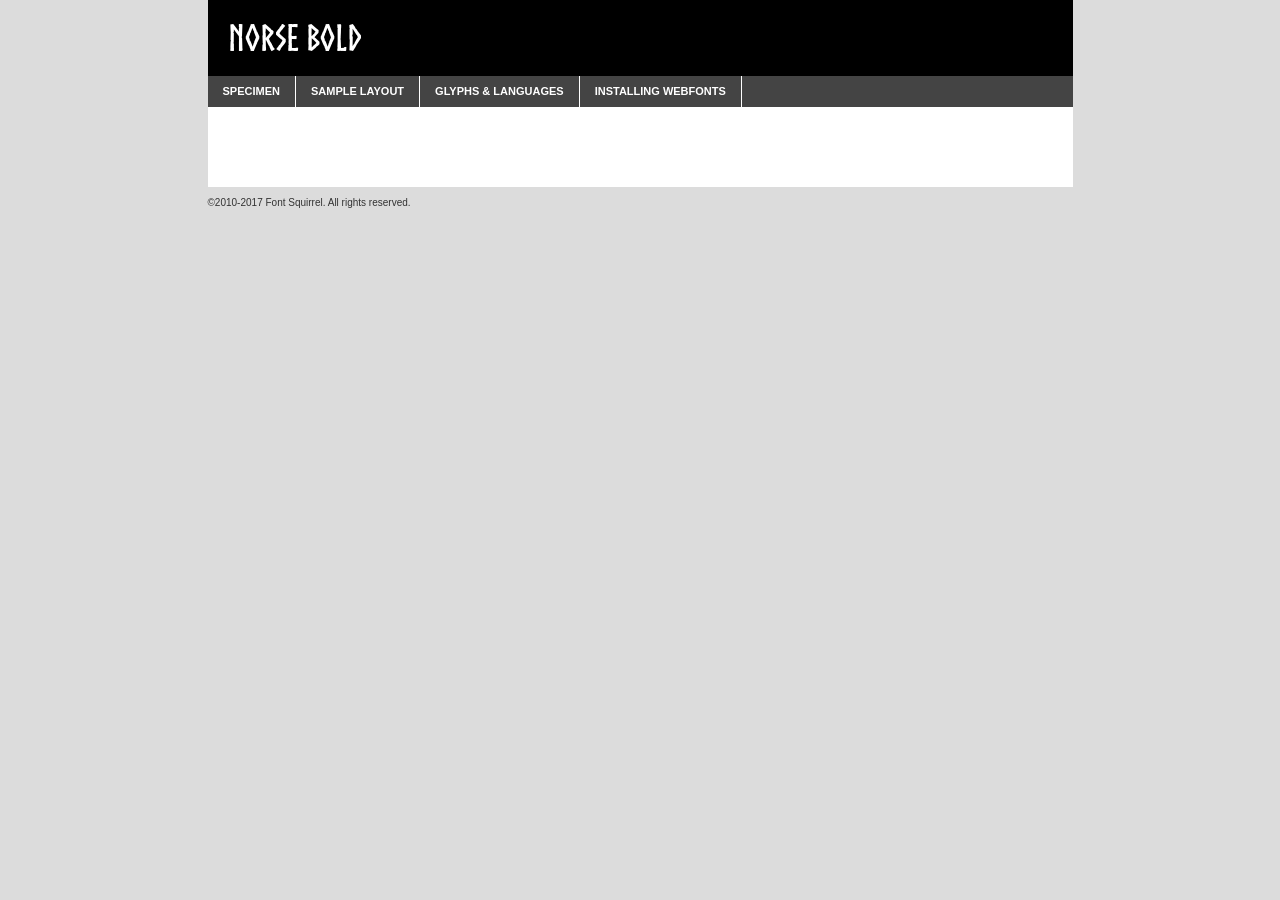
<file: fonts/norse-bold-demo.html>
<!DOCTYPE html PUBLIC "-//W3C//DTD XHTML 1.0 Transitional//EN"
        "http://www.w3.org/TR/xhtml1/DTD/xhtml1-transitional.dtd">

<html xmlns="http://www.w3.org/1999/xhtml" xml:lang="en" lang="en">
<head>
    <meta http-equiv="Content-Type" content="text/html; charset=utf-8"/>
    <script src="http://ajax.googleapis.com/ajax/libs/jquery/1.7.2/jquery.min.js" type="text/javascript" charset="utf-8"></script>
    <script type="text/javascript">
		(function($) {
			$.fn.easyTabs = function(option) {
				var param = jQuery.extend({ fadeSpeed: 'fast', defaultContent: 1, activeClass: 'active' }, option);
				$(this).each(function() {
					var thisId = '#' + this.id;
					if ( param.defaultContent == '' )
					{
						param.defaultContent = 1;
					}
					if ( typeof param.defaultContent == 'number' )
					{
						var defaultTab = $(thisId + ' .tabs li:eq(' + (param.defaultContent - 1) + ') a').attr('href').substr(1);
					}
					else
					{
						var defaultTab = param.defaultContent;
					}
					$(thisId + ' .tabs li a').each(function() {
						var tabToHide = $(this).attr('href').substr(1);
						$('#' + tabToHide).addClass('easytabs-tab-content');
					});
					hideAll();
					changeContent(defaultTab);

					function hideAll() {$(thisId + ' .easytabs-tab-content').hide();}

					function changeContent(tabId)
					{
						hideAll();
						$(thisId + ' .tabs li').removeClass(param.activeClass);
						$(thisId + ' .tabs li a[href=#' + tabId + ']').closest('li').addClass(param.activeClass);
						if ( param.fadeSpeed != 'none' )
						{
							$(thisId + ' #' + tabId).fadeIn(param.fadeSpeed);
						}
						else
						{
							$(thisId + ' #' + tabId).show();
						}
					}

					$(thisId + ' .tabs li').click(function() {
						var tabId = $(this).find('a').attr('href').substr(1);
						changeContent(tabId);
						return false;
					});
				});
			}
		})(jQuery);
    </script>
    <link rel="stylesheet" href="specimen_files/specimen_stylesheet.css" type="text/css" charset="utf-8"/>
    <link rel="stylesheet" href="stylesheet.css" type="text/css" charset="utf-8"/>

    <style type="text/css">
        		body {
			font-family: 'norsebold';
        		}

            </style>

    <title>Norse Bold Specimen</title>


    <script type="text/javascript" charset="utf-8">
		$(document).ready(function() {
			$('#container').easyTabs({ defaultContent: 1 });
		});
    </script>
</head>

<body>
<div id="container">
    <div id="header">
		Norse Bold    </div>
    <ul class="tabs">
        <li><a href="#specimen">Specimen</a></li>
        <li><a href="#layout">Sample Layout</a></li>
		        <li><a href="#glyphs">Glyphs &amp; Languages</a></li>
        <li><a href="#installing">Installing Webfonts</a></li>

    </ul>

    <div id="main_content">


        <div id="specimen">

            <div class="section">
                <div class="grid12 firstcol">
                    <div class="huge">AaBb</div>
                </div>
            </div>

            <div class="section">
                <div class="glyph_range">A&#x200B;B&#x200b;C&#x200b;D&#x200b;E&#x200b;F&#x200b;G&#x200b;H&#x200b;I&#x200b;J&#x200b;K&#x200b;L&#x200b;M&#x200b;N&#x200b;O&#x200b;P&#x200b;Q&#x200b;R&#x200b;S&#x200b;T&#x200b;U&#x200b;V&#x200b;W&#x200b;X&#x200b;Y&#x200b;Z&#x200b;a&#x200b;b&#x200b;c&#x200b;d&#x200b;e&#x200b;f&#x200b;g&#x200b;h&#x200b;i&#x200b;j&#x200b;k&#x200b;l&#x200b;m&#x200b;n&#x200b;o&#x200b;p&#x200b;q&#x200b;r&#x200b;s&#x200b;t&#x200b;u&#x200b;v&#x200b;w&#x200b;x&#x200b;y&#x200b;z&#x200b;1&#x200b;2&#x200b;3&#x200b;4&#x200b;5&#x200b;6&#x200b;7&#x200b;8&#x200b;9&#x200b;0&#x200b;&amp;&#x200b;.&#x200b;,&#x200b;?&#x200b;!&#x200b;&#64;&#x200b;(&#x200b;)&#x200b;#&#x200b;$&#x200b;%&#x200b;*&#x200b;+&#x200b;-&#x200b;=&#x200b;:&#x200b;;</div>
            </div>
            <div class="section">
                <div class="grid12 firstcol">
                    <table class="sample_table">
                        <tr>
                            <td>10</td>
                            <td class="size10">abcdefghijklmnopqrstuvwxyzABCDEFGHIJKLMNOPQRSTUVWXYZ0123456789abcdefghijklmnopqrstuvwxyzABCDEFGHIJKLMNOPQRSTUVWXYZ0123456789abcdefghijklmnopqrstuvwxyzABCDEFGHIJKLMNOPQRSTUVWXYZ</td>
                        </tr>
                        <tr>
                            <td>11</td>
                            <td class="size11">abcdefghijklmnopqrstuvwxyzABCDEFGHIJKLMNOPQRSTUVWXYZ0123456789abcdefghijklmnopqrstuvwxyzABCDEFGHIJKLMNOPQRSTUVWXYZ0123456789abcdefghijklmnopqrstuvwxyzABCDEFGHIJKLMNOPQRSTUVWXYZ</td>
                        </tr>
                        <tr>
                            <td>12</td>
                            <td class="size12">abcdefghijklmnopqrstuvwxyzABCDEFGHIJKLMNOPQRSTUVWXYZ0123456789abcdefghijklmnopqrstuvwxyzABCDEFGHIJKLMNOPQRSTUVWXYZ0123456789abcdefghijklmnopqrstuvwxyzABCDEFGHIJKLMNOPQRSTUVWXYZ</td>
                        </tr>
                        <tr>
                            <td>13</td>
                            <td class="size13">abcdefghijklmnopqrstuvwxyzABCDEFGHIJKLMNOPQRSTUVWXYZ0123456789abcdefghijklmnopqrstuvwxyzABCDEFGHIJKLMNOPQRSTUVWXYZ0123456789abcdefghijklmnopqrstuvwxyzABCDEFGHIJKLMNOPQRSTUVWXYZ</td>
                        </tr>
                        <tr>
                            <td>14</td>
                            <td class="size14">abcdefghijklmnopqrstuvwxyzABCDEFGHIJKLMNOPQRSTUVWXYZ0123456789abcdefghijklmnopqrstuvwxyzABCDEFGHIJKLMNOPQRSTUVWXYZ0123456789abcdefghijklmnopqrstuvwxyzABCDEFGHIJKLMNOPQRSTUVWXYZ</td>
                        </tr>
                        <tr>
                            <td>16</td>
                            <td class="size16">abcdefghijklmnopqrstuvwxyzABCDEFGHIJKLMNOPQRSTUVWXYZ0123456789abcdefghijklmnopqrstuvwxyzABCDEFGHIJKLMNOPQRSTUVWXYZ</td>
                        </tr>
                        <tr>
                            <td>18</td>
                            <td class="size18">abcdefghijklmnopqrstuvwxyzABCDEFGHIJKLMNOPQRSTUVWXYZ0123456789abcdefghijklmnopqrstuvwxyzABCDEFGHIJKLMNOPQRSTUVWXYZ</td>
                        </tr>
                        <tr>
                            <td>20</td>
                            <td class="size20">abcdefghijklmnopqrstuvwxyzABCDEFGHIJKLMNOPQRSTUVWXYZ0123456789abcdefghijklmnopqrstuvwxyzABCDEFGHIJKLMNOPQRSTUVWXYZ</td>
                        </tr>
                        <tr>
                            <td>24</td>
                            <td class="size24">abcdefghijklmnopqrstuvwxyzABCDEFGHIJKLMNOPQRSTUVWXYZ0123456789abcdefghijklmnopqrstuvwxyzABCDEFGHIJKLMNOPQRSTUVWXYZ</td>
                        </tr>
                        <tr>
                            <td>30</td>
                            <td class="size30">abcdefghijklmnopqrstuvwxyzABCDEFGHIJKLMNOPQRSTUVWXYZ0123456789abcdefghijklmnopqrstuvwxyzABCDEFGHIJKLMNOPQRSTUVWXYZ</td>
                        </tr>
                        <tr>
                            <td>36</td>
                            <td class="size36">abcdefghijklmnopqrstuvwxyzABCDEFGHIJKLMNOPQRSTUVWXYZ0123456789abcdefghijklmnopqrstuvwxyzABCDEFGHIJKLMNOPQRSTUVWXYZ</td>
                        </tr>
                        <tr>
                            <td>48</td>
                            <td class="size48">abcdefghijklmnopqrstuvwxyzABCDEFGHIJKLMNOPQRSTUVWXYZ0123456789abcdefghijklmnopqrstuvwxyzABCDEFGHIJKLMNOPQRSTUVWXYZ</td>
                        </tr>
                        <tr>
                            <td>60</td>
                            <td class="size60">abcdefghijklmnopqrstuvwxyzABCDEFGHIJKLMNOPQRSTUVWXYZ0123456789abcdefghijklmnopqrstuvwxyzABCDEFGHIJKLMNOPQRSTUVWXYZ</td>
                        </tr>
                        <tr>
                            <td>72</td>
                            <td class="size72">abcdefghijklmnopqrstuvwxyzABCDEFGHIJKLMNOPQRSTUVWXYZ0123456789abcdefghijklmnopqrstuvwxyzABCDEFGHIJKLMNOPQRSTUVWXYZ</td>
                        </tr>
                        <tr>
                            <td>90</td>
                            <td class="size90">abcdefghijklmnopqrstuvwxyzABCDEFGHIJKLMNOPQRSTUVWXYZ0123456789abcdefghijklmnopqrstuvwxyzABCDEFGHIJKLMNOPQRSTUVWXYZ</td>
                        </tr>
                    </table>

                </div>

            </div>


            <div class="section" id="bodycomparison">


                <div id="xheight">
                    <div class="fontbody">&#x25FC;&#x25FC;&#x25FC;&#x25FC;&#x25FC;&#x25FC;&#x25FC;&#x25FC;&#x25FC;&#x25FC;&#x25FC;&#x25FC;&#x25FC;&#x25FC;&#x25FC;&#x25FC;&#x25FC;&#x25FC;&#x25FC;&#x25FC;&#x25FC;&#x25FC;&#x25FC;&#x25FC;&#x25FC;&#x25FC;&#x25FC;&#x25FC;&#x25FC;&#x25FC;&#x25FC;&#x25FC;&#x25FC;&#x25FC;&#x25FC;&#x25FC;&#x25FC;&#x25FC;&#x25FC;&#x25FC;&#x25FC;&#x25FC;&#x25FC;&#x25FC;&#x25FC;&#x25FC;&#x25FC;&#x25FC;&#x25FC;&#x25FC;&#x25FC;&#x25FC;&#x25FC;&#x25FC;&#x25FC;&#x25FC;&#x25FC;&#x25FC;&#x25FC;&#x25FC;&#x25FC;&#x25FC;&#x25FC;&#x25FC;&#x25FC;&#x25FC;&#x25FC;&#x25FC;&#x25FC;&#x25FC;&#x25FC;&#x25FC;&#x25FC;&#x25FC;&#x25FC;&#x25FC;&#x25FC;&#x25FC;&#x25FC;&#x25FC;&#x25FC;&#x25FC;&#x25FC;&#x25FC;&#x25FC;&#x25FC;&#x25FC;&#x25FC;&#x25FC;&#x25FC;&#x25FC;&#x25FC;&#x25FC;&#x25FC;&#x25FC;&#x25FC;&#x25FC;&#x25FC;&#x25FC;body</div>
                    <div class="arialbody">body</div>
                    <div class="verdanabody">body</div>
                    <div class="georgiabody">body</div>
                </div>
                <div class="fontbody" style="z-index:1">
                    body<span>Norse Bold</span>
                </div>
                <div class="arialbody" style="z-index:1">
                    body<span>Arial</span>
                </div>
                <div class="verdanabody" style="z-index:1">
                    body<span>Verdana</span>
                </div>
                <div class="georgiabody" style="z-index:1">
                    body<span>Georgia</span>
                </div>


            </div>


            <div class="section psample psample_row1" id="">

                <div class="grid2 firstcol">
                    <p class="size10"><span>10.</span>Aenean lacinia bibendum nulla sed consectetur. Fusce dapibus, tellus ac cursus commodo, tortor mauris condimentum nibh, ut fermentum massa justo sit amet risus. Nullam id dolor id nibh ultricies vehicula ut id elit. Cum sociis natoque penatibus et magnis dis parturient montes, nascetur ridiculus mus. Nulla vitae elit libero, a pharetra augue.</p>

                </div>
                <div class="grid3">
                    <p class="size11"><span>11.</span>Aenean lacinia bibendum nulla sed consectetur. Fusce dapibus, tellus ac cursus commodo, tortor mauris condimentum nibh, ut fermentum massa justo sit amet risus. Nullam id dolor id nibh ultricies vehicula ut id elit. Cum sociis natoque penatibus et magnis dis parturient montes, nascetur ridiculus mus. Nulla vitae elit libero, a pharetra augue.</p>

                </div>
                <div class="grid3">
                    <p class="size12"><span>12.</span>Aenean lacinia bibendum nulla sed consectetur. Fusce dapibus, tellus ac cursus commodo, tortor mauris condimentum nibh, ut fermentum massa justo sit amet risus. Nullam id dolor id nibh ultricies vehicula ut id elit. Cum sociis natoque penatibus et magnis dis parturient montes, nascetur ridiculus mus. Nulla vitae elit libero, a pharetra augue.</p>

                </div>
                <div class="grid4">
                    <p class="size13"><span>13.</span>Aenean lacinia bibendum nulla sed consectetur. Fusce dapibus, tellus ac cursus commodo, tortor mauris condimentum nibh, ut fermentum massa justo sit amet risus. Nullam id dolor id nibh ultricies vehicula ut id elit. Cum sociis natoque penatibus et magnis dis parturient montes, nascetur ridiculus mus. Nulla vitae elit libero, a pharetra augue.</p>

                </div>
                <div class="white_blend"></div>

            </div>
            <div class="section psample psample_row2" id="">
                <div class="grid3 firstcol">
                    <p class="size14"><span>14.</span>Aenean lacinia bibendum nulla sed consectetur. Fusce dapibus, tellus ac cursus commodo, tortor mauris condimentum nibh, ut fermentum massa justo sit amet risus. Nullam id dolor id nibh ultricies vehicula ut id elit. Cum sociis natoque penatibus et magnis dis parturient montes, nascetur ridiculus mus. Nulla vitae elit libero, a pharetra augue.</p>

                </div>
                <div class="grid4">
                    <p class="size16"><span>16.</span>Aenean lacinia bibendum nulla sed consectetur. Fusce dapibus, tellus ac cursus commodo, tortor mauris condimentum nibh, ut fermentum massa justo sit amet risus. Nullam id dolor id nibh ultricies vehicula ut id elit. Cum sociis natoque penatibus et magnis dis parturient montes, nascetur ridiculus mus. Nulla vitae elit libero, a pharetra augue.</p>

                </div>
                <div class="grid5">
                    <p class="size18"><span>18.</span>Aenean lacinia bibendum nulla sed consectetur. Fusce dapibus, tellus ac cursus commodo, tortor mauris condimentum nibh, ut fermentum massa justo sit amet risus. Nullam id dolor id nibh ultricies vehicula ut id elit. Cum sociis natoque penatibus et magnis dis parturient montes, nascetur ridiculus mus. Nulla vitae elit libero, a pharetra augue.</p>

                </div>

                <div class="white_blend"></div>

            </div>

            <div class="section psample psample_row3" id="">
                <div class="grid5 firstcol">
                    <p class="size20"><span>20.</span>Aenean lacinia bibendum nulla sed consectetur. Fusce dapibus, tellus ac cursus commodo, tortor mauris condimentum nibh, ut fermentum massa justo sit amet risus. Nullam id dolor id nibh ultricies vehicula ut id elit. Cum sociis natoque penatibus et magnis dis parturient montes, nascetur ridiculus mus. Nulla vitae elit libero, a pharetra augue.</p>
                </div>
                <div class="grid7">
                    <p class="size24"><span>24.</span>Aenean lacinia bibendum nulla sed consectetur. Fusce dapibus, tellus ac cursus commodo, tortor mauris condimentum nibh, ut fermentum massa justo sit amet risus. Nullam id dolor id nibh ultricies vehicula ut id elit. Cum sociis natoque penatibus et magnis dis parturient montes, nascetur ridiculus mus. Nulla vitae elit libero, a pharetra augue.</p>
                </div>

                <div class="white_blend"></div>

            </div>

            <div class="section psample psample_row4" id="">
                <div class="grid12 firstcol">
                    <p class="size30"><span>30.</span>Aenean lacinia bibendum nulla sed consectetur. Fusce dapibus, tellus ac cursus commodo, tortor mauris condimentum nibh, ut fermentum massa justo sit amet risus. Nullam id dolor id nibh ultricies vehicula ut id elit. Cum sociis natoque penatibus et magnis dis parturient montes, nascetur ridiculus mus. Nulla vitae elit libero, a pharetra augue.</p>
                </div>
                <div class="white_blend"></div>

            </div>


            <div class="section psample psample_row1 fullreverse">
                <div class="grid2 firstcol">
                    <p class="size10"><span>10.</span>Aenean lacinia bibendum nulla sed consectetur. Fusce dapibus, tellus ac cursus commodo, tortor mauris condimentum nibh, ut fermentum massa justo sit amet risus. Nullam id dolor id nibh ultricies vehicula ut id elit. Cum sociis natoque penatibus et magnis dis parturient montes, nascetur ridiculus mus. Nulla vitae elit libero, a pharetra augue.</p>

                </div>
                <div class="grid3">
                    <p class="size11"><span>11.</span>Aenean lacinia bibendum nulla sed consectetur. Fusce dapibus, tellus ac cursus commodo, tortor mauris condimentum nibh, ut fermentum massa justo sit amet risus. Nullam id dolor id nibh ultricies vehicula ut id elit. Cum sociis natoque penatibus et magnis dis parturient montes, nascetur ridiculus mus. Nulla vitae elit libero, a pharetra augue.</p>

                </div>
                <div class="grid3">
                    <p class="size12"><span>12.</span>Aenean lacinia bibendum nulla sed consectetur. Fusce dapibus, tellus ac cursus commodo, tortor mauris condimentum nibh, ut fermentum massa justo sit amet risus. Nullam id dolor id nibh ultricies vehicula ut id elit. Cum sociis natoque penatibus et magnis dis parturient montes, nascetur ridiculus mus. Nulla vitae elit libero, a pharetra augue.</p>

                </div>
                <div class="grid4">
                    <p class="size13"><span>13.</span>Aenean lacinia bibendum nulla sed consectetur. Fusce dapibus, tellus ac cursus commodo, tortor mauris condimentum nibh, ut fermentum massa justo sit amet risus. Nullam id dolor id nibh ultricies vehicula ut id elit. Cum sociis natoque penatibus et magnis dis parturient montes, nascetur ridiculus mus. Nulla vitae elit libero, a pharetra augue.</p>

                </div>
                <div class="black_blend"></div>

            </div>

            <div class="section psample psample_row2 fullreverse">
                <div class="grid3 firstcol">
                    <p class="size14"><span>14.</span>Aenean lacinia bibendum nulla sed consectetur. Fusce dapibus, tellus ac cursus commodo, tortor mauris condimentum nibh, ut fermentum massa justo sit amet risus. Nullam id dolor id nibh ultricies vehicula ut id elit. Cum sociis natoque penatibus et magnis dis parturient montes, nascetur ridiculus mus. Nulla vitae elit libero, a pharetra augue.</p>

                </div>
                <div class="grid4">
                    <p class="size16"><span>16.</span>Aenean lacinia bibendum nulla sed consectetur. Fusce dapibus, tellus ac cursus commodo, tortor mauris condimentum nibh, ut fermentum massa justo sit amet risus. Nullam id dolor id nibh ultricies vehicula ut id elit. Cum sociis natoque penatibus et magnis dis parturient montes, nascetur ridiculus mus. Nulla vitae elit libero, a pharetra augue.</p>

                </div>
                <div class="grid5">
                    <p class="size18"><span>18.</span>Aenean lacinia bibendum nulla sed consectetur. Fusce dapibus, tellus ac cursus commodo, tortor mauris condimentum nibh, ut fermentum massa justo sit amet risus. Nullam id dolor id nibh ultricies vehicula ut id elit. Cum sociis natoque penatibus et magnis dis parturient montes, nascetur ridiculus mus. Nulla vitae elit libero, a pharetra augue.</p>

                </div>
                <div class="black_blend"></div>

            </div>

            <div class="section psample fullreverse psample_row3" id="">
                <div class="grid5 firstcol">
                    <p class="size20"><span>20.</span>Aenean lacinia bibendum nulla sed consectetur. Fusce dapibus, tellus ac cursus commodo, tortor mauris condimentum nibh, ut fermentum massa justo sit amet risus. Nullam id dolor id nibh ultricies vehicula ut id elit. Cum sociis natoque penatibus et magnis dis parturient montes, nascetur ridiculus mus. Nulla vitae elit libero, a pharetra augue.</p>
                </div>
                <div class="grid7">
                    <p class="size24"><span>24.</span>Aenean lacinia bibendum nulla sed consectetur. Fusce dapibus, tellus ac cursus commodo, tortor mauris condimentum nibh, ut fermentum massa justo sit amet risus. Nullam id dolor id nibh ultricies vehicula ut id elit. Cum sociis natoque penatibus et magnis dis parturient montes, nascetur ridiculus mus. Nulla vitae elit libero, a pharetra augue.</p>
                </div>

                <div class="black_blend"></div>

            </div>

            <div class="section psample fullreverse psample_row4" id="" style="border-bottom: 20px #000 solid;">
                <div class="grid12 firstcol">
                    <p class="size30"><span>30.</span>Aenean lacinia bibendum nulla sed consectetur. Fusce dapibus, tellus ac cursus commodo, tortor mauris condimentum nibh, ut fermentum massa justo sit amet risus. Nullam id dolor id nibh ultricies vehicula ut id elit. Cum sociis natoque penatibus et magnis dis parturient montes, nascetur ridiculus mus. Nulla vitae elit libero, a pharetra augue.</p>
                </div>
                <div class="black_blend"></div>

            </div>


        </div>

        <div id="layout">

            <div class="section">

                <div class="grid12 firstcol">
                    <h1>Lorem Ipsum Dolor</h1>
                    <h2>Etiam porta sem malesuada magna mollis euismod</h2>

                    <p class="byline">By <a href="#link">Aenean Lacinia</a></p>
                </div>
            </div>
            <div class="section">
                <div class="grid8 firstcol">
                    <p class="large">Donec sed odio dui. Morbi leo risus, porta ac consectetur ac, vestibulum at eros. Fusce dapibus, tellus ac cursus commodo, tortor mauris condimentum nibh, ut fermentum massa justo sit amet risus. </p>


                    <h3>Pellentesque ornare sem</h3>

                    <p>Maecenas sed diam eget risus varius blandit sit amet non magna. Maecenas faucibus mollis interdum. Donec ullamcorper nulla non metus auctor fringilla. Nullam id dolor id nibh ultricies vehicula ut id elit. Nullam id dolor id nibh ultricies vehicula ut id elit. </p>

                    <p>Aenean eu leo quam. Pellentesque ornare sem lacinia quam venenatis vestibulum. Lorem ipsum dolor sit amet, consectetur adipiscing elit. Cum sociis natoque penatibus et magnis dis parturient montes, nascetur ridiculus mus. </p>

                    <p>Nulla vitae elit libero, a pharetra augue. Praesent commodo cursus magna, vel scelerisque nisl consectetur et. Aenean lacinia bibendum nulla sed consectetur. </p>

                    <p>Nullam quis risus eget urna mollis ornare vel eu leo. Nullam quis risus eget urna mollis ornare vel eu leo. Maecenas sed diam eget risus varius blandit sit amet non magna. Donec ullamcorper nulla non metus auctor fringilla. </p>

                    <h3>Cras mattis consectetur</h3>

                    <p>Aenean eu leo quam. Pellentesque ornare sem lacinia quam venenatis vestibulum. Aenean lacinia bibendum nulla sed consectetur. Integer posuere erat a ante venenatis dapibus posuere velit aliquet. Cras mattis consectetur purus sit amet fermentum. </p>

                    <p>Nullam id dolor id nibh ultricies vehicula ut id elit. Nullam quis risus eget urna mollis ornare vel eu leo. Cras mattis consectetur purus sit amet fermentum.</p>
                </div>

                <div class="grid4 sidebar">

                    <div class="box reverse">
                        <p class="last">Nullam quis risus eget urna mollis ornare vel eu leo. Donec ullamcorper nulla non metus auctor fringilla. Cras mattis consectetur purus sit amet fermentum. Sed posuere consectetur est at lobortis. Lorem ipsum dolor sit amet, consectetur adipiscing elit. </p>
                    </div>

                    <p class="caption">Maecenas sed diam eget risus varius.</p>

                    <p>Vestibulum id ligula porta felis euismod semper. Integer posuere erat a ante venenatis dapibus posuere velit aliquet. Vestibulum id ligula porta felis euismod semper. Sed posuere consectetur est at lobortis. Maecenas sed diam eget risus varius blandit sit amet non magna. Fusce dapibus, tellus ac cursus commodo, tortor mauris condimentum nibh, ut fermentum massa justo sit amet risus. </p>


                    <p>Duis mollis, est non commodo luctus, nisi erat porttitor ligula, eget lacinia odio sem nec elit. Aenean lacinia bibendum nulla sed consectetur. Vivamus sagittis lacus vel augue laoreet rutrum faucibus dolor auctor. Aenean lacinia bibendum nulla sed consectetur. Nullam quis risus eget urna mollis ornare vel eu leo. </p>

                    <p>Praesent commodo cursus magna, vel scelerisque nisl consectetur et. Donec ullamcorper nulla non metus auctor fringilla. Maecenas faucibus mollis interdum. Fusce dapibus, tellus ac cursus commodo, tortor mauris condimentum nibh, ut fermentum massa justo sit amet risus. </p>

                </div>
            </div>

        </div>


		

        <div id="glyphs">
            <div class="section">
                <div class="grid12 firstcol">

                    <h1>Language Support</h1>
                    <p>The subset of Norse Bold in this kit supports the following languages:<br/>

						Albanian, Basque, Breton, Chamorro, Danish, Dutch, English, Faroese, Finnish, French, Frisian, Galician, German, Icelandic, Italian, Malagasy, Norwegian, Portuguese, Spanish, Alsatian, Aragonese, Arapaho, Arrernte, Asturian, Aymara, Bislama, Cebuano, Corsican, Fijian, French_creole, Genoese, Gilbertese, Greenlandic, Haitian_creole, Hiligaynon, Hmong, Hopi, Ibanag, Iloko_ilokano, Indonesian, Interglossa_glosa, Interlingua, Irish_gaelic, Jerriais, Lojban, Lombard, Luxembourgeois, Manx, Mohawk, Norfolk_pitcairnese, Occitan, Oromo, Pangasinan, Papiamento, Piedmontese, Potawatomi, Rhaeto-romance, Romansh, Rotokas, Sami_lule, Samoan, Sardinian, Scots_gaelic, Seychelles_creole, Shona, Sicilian, Somali, Southern_ndebele, Swahili, Swati_swazi, Tagalog_filipino_pilipino, Tetum, Tok_pisin, Uyghur_latinized, Volapuk, Walloon, Warlpiri, Xhosa, Yapese, Zulu, Latinbasic, Ubasic, Demo                    </p>
                    <h1>Glyph Chart</h1>
                    <p>The subset of Norse Bold in this kit includes all the glyphs listed below. Unicode entities are included above each glyph to help you insert individual characters into your layout.</p>
                    <div id="glyph_chart">

																																	                                <div><p>&amp;#13;</p>&#13;</div>
																				                                <div><p>&amp;#32;</p>&#32;</div>
																				                                <div><p>&amp;#33;</p>&#33;</div>
																				                                <div><p>&amp;#34;</p>&#34;</div>
																				                                <div><p>&amp;#35;</p>&#35;</div>
																				                                <div><p>&amp;#36;</p>&#36;</div>
																				                                <div><p>&amp;#37;</p>&#37;</div>
																				                                <div><p>&amp;#38;</p>&#38;</div>
																				                                <div><p>&amp;#39;</p>&#39;</div>
																				                                <div><p>&amp;#40;</p>&#40;</div>
																				                                <div><p>&amp;#41;</p>&#41;</div>
																				                                <div><p>&amp;#42;</p>&#42;</div>
																				                                <div><p>&amp;#43;</p>&#43;</div>
																				                                <div><p>&amp;#44;</p>&#44;</div>
																				                                <div><p>&amp;#45;</p>&#45;</div>
																				                                <div><p>&amp;#46;</p>&#46;</div>
																				                                <div><p>&amp;#47;</p>&#47;</div>
																				                                <div><p>&amp;#48;</p>&#48;</div>
																				                                <div><p>&amp;#49;</p>&#49;</div>
																				                                <div><p>&amp;#50;</p>&#50;</div>
																				                                <div><p>&amp;#51;</p>&#51;</div>
																				                                <div><p>&amp;#52;</p>&#52;</div>
																				                                <div><p>&amp;#53;</p>&#53;</div>
																				                                <div><p>&amp;#54;</p>&#54;</div>
																				                                <div><p>&amp;#55;</p>&#55;</div>
																				                                <div><p>&amp;#56;</p>&#56;</div>
																				                                <div><p>&amp;#57;</p>&#57;</div>
																				                                <div><p>&amp;#58;</p>&#58;</div>
																				                                <div><p>&amp;#59;</p>&#59;</div>
																				                                <div><p>&amp;#60;</p>&#60;</div>
																				                                <div><p>&amp;#61;</p>&#61;</div>
																				                                <div><p>&amp;#62;</p>&#62;</div>
																				                                <div><p>&amp;#63;</p>&#63;</div>
																				                                <div><p>&amp;#64;</p>&#64;</div>
																				                                <div><p>&amp;#65;</p>&#65;</div>
																				                                <div><p>&amp;#66;</p>&#66;</div>
																				                                <div><p>&amp;#67;</p>&#67;</div>
																				                                <div><p>&amp;#68;</p>&#68;</div>
																				                                <div><p>&amp;#69;</p>&#69;</div>
																				                                <div><p>&amp;#70;</p>&#70;</div>
																				                                <div><p>&amp;#71;</p>&#71;</div>
																				                                <div><p>&amp;#72;</p>&#72;</div>
																				                                <div><p>&amp;#73;</p>&#73;</div>
																				                                <div><p>&amp;#74;</p>&#74;</div>
																				                                <div><p>&amp;#75;</p>&#75;</div>
																				                                <div><p>&amp;#76;</p>&#76;</div>
																				                                <div><p>&amp;#77;</p>&#77;</div>
																				                                <div><p>&amp;#78;</p>&#78;</div>
																				                                <div><p>&amp;#79;</p>&#79;</div>
																				                                <div><p>&amp;#80;</p>&#80;</div>
																				                                <div><p>&amp;#81;</p>&#81;</div>
																				                                <div><p>&amp;#82;</p>&#82;</div>
																				                                <div><p>&amp;#83;</p>&#83;</div>
																				                                <div><p>&amp;#84;</p>&#84;</div>
																				                                <div><p>&amp;#85;</p>&#85;</div>
																				                                <div><p>&amp;#86;</p>&#86;</div>
																				                                <div><p>&amp;#87;</p>&#87;</div>
																				                                <div><p>&amp;#88;</p>&#88;</div>
																				                                <div><p>&amp;#89;</p>&#89;</div>
																				                                <div><p>&amp;#90;</p>&#90;</div>
																				                                <div><p>&amp;#91;</p>&#91;</div>
																				                                <div><p>&amp;#92;</p>&#92;</div>
																				                                <div><p>&amp;#93;</p>&#93;</div>
																				                                <div><p>&amp;#94;</p>&#94;</div>
																				                                <div><p>&amp;#95;</p>&#95;</div>
																				                                <div><p>&amp;#96;</p>&#96;</div>
																				                                <div><p>&amp;#97;</p>&#97;</div>
																				                                <div><p>&amp;#98;</p>&#98;</div>
																				                                <div><p>&amp;#99;</p>&#99;</div>
																				                                <div><p>&amp;#100;</p>&#100;</div>
																				                                <div><p>&amp;#101;</p>&#101;</div>
																				                                <div><p>&amp;#102;</p>&#102;</div>
																				                                <div><p>&amp;#103;</p>&#103;</div>
																				                                <div><p>&amp;#104;</p>&#104;</div>
																				                                <div><p>&amp;#105;</p>&#105;</div>
																				                                <div><p>&amp;#106;</p>&#106;</div>
																				                                <div><p>&amp;#107;</p>&#107;</div>
																				                                <div><p>&amp;#108;</p>&#108;</div>
																				                                <div><p>&amp;#109;</p>&#109;</div>
																				                                <div><p>&amp;#110;</p>&#110;</div>
																				                                <div><p>&amp;#111;</p>&#111;</div>
																				                                <div><p>&amp;#112;</p>&#112;</div>
																				                                <div><p>&amp;#113;</p>&#113;</div>
																				                                <div><p>&amp;#114;</p>&#114;</div>
																				                                <div><p>&amp;#115;</p>&#115;</div>
																				                                <div><p>&amp;#116;</p>&#116;</div>
																				                                <div><p>&amp;#117;</p>&#117;</div>
																				                                <div><p>&amp;#118;</p>&#118;</div>
																				                                <div><p>&amp;#119;</p>&#119;</div>
																				                                <div><p>&amp;#120;</p>&#120;</div>
																				                                <div><p>&amp;#121;</p>&#121;</div>
																				                                <div><p>&amp;#122;</p>&#122;</div>
																				                                <div><p>&amp;#123;</p>&#123;</div>
																				                                <div><p>&amp;#124;</p>&#124;</div>
																				                                <div><p>&amp;#125;</p>&#125;</div>
																				                                <div><p>&amp;#126;</p>&#126;</div>
																				                                <div><p>&amp;#160;</p>&#160;</div>
																				                                <div><p>&amp;#161;</p>&#161;</div>
																				                                <div><p>&amp;#162;</p>&#162;</div>
																				                                <div><p>&amp;#163;</p>&#163;</div>
																				                                <div><p>&amp;#164;</p>&#164;</div>
																				                                <div><p>&amp;#165;</p>&#165;</div>
																				                                <div><p>&amp;#166;</p>&#166;</div>
																				                                <div><p>&amp;#167;</p>&#167;</div>
																				                                <div><p>&amp;#168;</p>&#168;</div>
																				                                <div><p>&amp;#169;</p>&#169;</div>
																				                                <div><p>&amp;#170;</p>&#170;</div>
																				                                <div><p>&amp;#171;</p>&#171;</div>
																				                                <div><p>&amp;#172;</p>&#172;</div>
																				                                <div><p>&amp;#173;</p>&#173;</div>
																				                                <div><p>&amp;#174;</p>&#174;</div>
																				                                <div><p>&amp;#176;</p>&#176;</div>
																				                                <div><p>&amp;#177;</p>&#177;</div>
																				                                <div><p>&amp;#178;</p>&#178;</div>
																				                                <div><p>&amp;#179;</p>&#179;</div>
																				                                <div><p>&amp;#180;</p>&#180;</div>
																				                                <div><p>&amp;#181;</p>&#181;</div>
																				                                <div><p>&amp;#182;</p>&#182;</div>
																				                                <div><p>&amp;#183;</p>&#183;</div>
																				                                <div><p>&amp;#184;</p>&#184;</div>
																				                                <div><p>&amp;#185;</p>&#185;</div>
																				                                <div><p>&amp;#186;</p>&#186;</div>
																				                                <div><p>&amp;#187;</p>&#187;</div>
																				                                <div><p>&amp;#188;</p>&#188;</div>
																				                                <div><p>&amp;#189;</p>&#189;</div>
																				                                <div><p>&amp;#190;</p>&#190;</div>
																				                                <div><p>&amp;#191;</p>&#191;</div>
																				                                <div><p>&amp;#192;</p>&#192;</div>
																				                                <div><p>&amp;#193;</p>&#193;</div>
																				                                <div><p>&amp;#194;</p>&#194;</div>
																				                                <div><p>&amp;#195;</p>&#195;</div>
																				                                <div><p>&amp;#196;</p>&#196;</div>
																				                                <div><p>&amp;#197;</p>&#197;</div>
																				                                <div><p>&amp;#198;</p>&#198;</div>
																				                                <div><p>&amp;#199;</p>&#199;</div>
																				                                <div><p>&amp;#200;</p>&#200;</div>
																				                                <div><p>&amp;#201;</p>&#201;</div>
																				                                <div><p>&amp;#202;</p>&#202;</div>
																				                                <div><p>&amp;#203;</p>&#203;</div>
																				                                <div><p>&amp;#204;</p>&#204;</div>
																				                                <div><p>&amp;#205;</p>&#205;</div>
																				                                <div><p>&amp;#206;</p>&#206;</div>
																				                                <div><p>&amp;#207;</p>&#207;</div>
																				                                <div><p>&amp;#208;</p>&#208;</div>
																				                                <div><p>&amp;#209;</p>&#209;</div>
																				                                <div><p>&amp;#210;</p>&#210;</div>
																				                                <div><p>&amp;#211;</p>&#211;</div>
																				                                <div><p>&amp;#212;</p>&#212;</div>
																				                                <div><p>&amp;#213;</p>&#213;</div>
																				                                <div><p>&amp;#214;</p>&#214;</div>
																				                                <div><p>&amp;#215;</p>&#215;</div>
																				                                <div><p>&amp;#216;</p>&#216;</div>
																				                                <div><p>&amp;#217;</p>&#217;</div>
																				                                <div><p>&amp;#218;</p>&#218;</div>
																				                                <div><p>&amp;#219;</p>&#219;</div>
																				                                <div><p>&amp;#220;</p>&#220;</div>
																				                                <div><p>&amp;#221;</p>&#221;</div>
																				                                <div><p>&amp;#222;</p>&#222;</div>
																				                                <div><p>&amp;#223;</p>&#223;</div>
																				                                <div><p>&amp;#224;</p>&#224;</div>
																				                                <div><p>&amp;#225;</p>&#225;</div>
																				                                <div><p>&amp;#226;</p>&#226;</div>
																				                                <div><p>&amp;#227;</p>&#227;</div>
																				                                <div><p>&amp;#228;</p>&#228;</div>
																				                                <div><p>&amp;#229;</p>&#229;</div>
																				                                <div><p>&amp;#230;</p>&#230;</div>
																				                                <div><p>&amp;#231;</p>&#231;</div>
																				                                <div><p>&amp;#232;</p>&#232;</div>
																				                                <div><p>&amp;#233;</p>&#233;</div>
																				                                <div><p>&amp;#234;</p>&#234;</div>
																				                                <div><p>&amp;#235;</p>&#235;</div>
																				                                <div><p>&amp;#236;</p>&#236;</div>
																				                                <div><p>&amp;#237;</p>&#237;</div>
																				                                <div><p>&amp;#238;</p>&#238;</div>
																				                                <div><p>&amp;#239;</p>&#239;</div>
																				                                <div><p>&amp;#240;</p>&#240;</div>
																				                                <div><p>&amp;#241;</p>&#241;</div>
																				                                <div><p>&amp;#242;</p>&#242;</div>
																				                                <div><p>&amp;#243;</p>&#243;</div>
																				                                <div><p>&amp;#244;</p>&#244;</div>
																				                                <div><p>&amp;#245;</p>&#245;</div>
																				                                <div><p>&amp;#246;</p>&#246;</div>
																				                                <div><p>&amp;#247;</p>&#247;</div>
																				                                <div><p>&amp;#248;</p>&#248;</div>
																				                                <div><p>&amp;#249;</p>&#249;</div>
																				                                <div><p>&amp;#250;</p>&#250;</div>
																				                                <div><p>&amp;#251;</p>&#251;</div>
																				                                <div><p>&amp;#252;</p>&#252;</div>
																				                                <div><p>&amp;#253;</p>&#253;</div>
																				                                <div><p>&amp;#254;</p>&#254;</div>
																				                                <div><p>&amp;#255;</p>&#255;</div>
																				                                <div><p>&amp;#338;</p>&#338;</div>
																				                                <div><p>&amp;#339;</p>&#339;</div>
																				                                <div><p>&amp;#376;</p>&#376;</div>
																				                                <div><p>&amp;#710;</p>&#710;</div>
																				                                <div><p>&amp;#732;</p>&#732;</div>
																				                                <div><p>&amp;#8192;</p>&#8192;</div>
																				                                <div><p>&amp;#8193;</p>&#8193;</div>
																				                                <div><p>&amp;#8194;</p>&#8194;</div>
																				                                <div><p>&amp;#8195;</p>&#8195;</div>
																				                                <div><p>&amp;#8196;</p>&#8196;</div>
																				                                <div><p>&amp;#8197;</p>&#8197;</div>
																				                                <div><p>&amp;#8198;</p>&#8198;</div>
																				                                <div><p>&amp;#8199;</p>&#8199;</div>
																				                                <div><p>&amp;#8200;</p>&#8200;</div>
																				                                <div><p>&amp;#8201;</p>&#8201;</div>
																				                                <div><p>&amp;#8202;</p>&#8202;</div>
																				                                <div><p>&amp;#8208;</p>&#8208;</div>
																				                                <div><p>&amp;#8209;</p>&#8209;</div>
																				                                <div><p>&amp;#8210;</p>&#8210;</div>
																				                                <div><p>&amp;#8211;</p>&#8211;</div>
																				                                <div><p>&amp;#8212;</p>&#8212;</div>
																				                                <div><p>&amp;#8216;</p>&#8216;</div>
																				                                <div><p>&amp;#8217;</p>&#8217;</div>
																				                                <div><p>&amp;#8218;</p>&#8218;</div>
																				                                <div><p>&amp;#8220;</p>&#8220;</div>
																				                                <div><p>&amp;#8221;</p>&#8221;</div>
																				                                <div><p>&amp;#8222;</p>&#8222;</div>
																				                                <div><p>&amp;#8226;</p>&#8226;</div>
																				                                <div><p>&amp;#8230;</p>&#8230;</div>
																				                                <div><p>&amp;#8239;</p>&#8239;</div>
																				                                <div><p>&amp;#8249;</p>&#8249;</div>
																				                                <div><p>&amp;#8250;</p>&#8250;</div>
																				                                <div><p>&amp;#8287;</p>&#8287;</div>
																				                                <div><p>&amp;#8364;</p>&#8364;</div>
																				                                <div><p>&amp;#8482;</p>&#8482;</div>
																				                                <div><p>&amp;#9724;</p>&#9724;</div>
																				                                <div><p>&amp;#64257;</p>&#64257;</div>
																				                                <div><p>&amp;#64258;</p>&#64258;</div>
																																																										                    </div>
                </div>


            </div>
        </div>


        <div id="specs">

        </div>

        <div id="installing">
            <div class="section">
                <div class="grid7 firstcol">
                    <h1>Installing Webfonts</h1>

                    <p>Webfonts are supported by all major browser platforms but not all in the same way. There are currently four different font formats that must be included in order to target all browsers. This includes TTF, WOFF, EOT and SVG.</p>

                    <h2>1. Upload your webfonts</h2>
                    <p>You must upload your webfont kit to your website. They should be in or near the same directory as your CSS files.</p>

                    <h2>2. Include the webfont stylesheet</h2>
                    <p>A special CSS @font-face declaration helps the various browsers select the appropriate font it needs without causing you a bunch of headaches. Learn more about this syntax by reading the <a href="https://www.fontspring.com/blog/further-hardening-of-the-bulletproof-syntax">Fontspring blog post</a> about it. The code for it is as follows:</p>


                    <code>
                        @font-face{
                        font-family: 'MyWebFont';
                        src: url('WebFont.eot');
                        src: url('WebFont.eot?#iefix') format('embedded-opentype'),
                        url('WebFont.woff') format('woff'),
                        url('WebFont.ttf') format('truetype'),
                        url('WebFont.svg#webfont') format('svg');
                        }
                    </code>

                    <p>We've already gone ahead and generated the code for you. All you have to do is link to the stylesheet in your HTML, like this:</p>
                    <code>&lt;link rel=&quot;stylesheet&quot; href=&quot;stylesheet.css&quot; type=&quot;text/css&quot; charset=&quot;utf-8&quot; /&gt;</code>

                    <h2>3. Modify your own stylesheet</h2>
                    <p>To take advantage of your new fonts, you must tell your stylesheet to use them. Look at the original @font-face declaration above and find the property called "font-family." The name linked there will be what you use to reference the font. Prepend that webfont name to the font stack in the "font-family" property, inside the selector you want to change. For example:</p>
                    <code>p { font-family: 'WebFont', Arial, sans-serif; }</code>

                    <h2>4. Test</h2>
                    <p>Getting webfonts to work cross-browser <em>can</em> be tricky. Use the information in the sidebar to help you if you find that fonts aren't loading in a particular browser.</p>
                </div>

                <div class="grid5 sidebar">
                    <div class="box">
                        <h2>Troubleshooting<br/>Font-Face Problems</h2>
                        <p>Having trouble getting your webfonts to load in your new website? Here are some tips to sort out what might be the problem.</p>

                        <h3>Fonts not showing in any browser</h3>

                        <p>This sounds like you need to work on the plumbing. You either did not upload the fonts to the correct directory, or you did not link the fonts properly in the CSS. If you've confirmed that all this is correct and you still have a problem, take a look at your .htaccess file and see if requests are getting intercepted.</p>

                        <h3>Fonts not loading in iPhone or iPad</h3>

                        <p>The most common problem here is that you are serving the fonts from an IIS server. IIS refuses to serve files that have unknown MIME types. If that is the case, you must set the MIME type for SVG to "image/svg+xml" in the server settings. Follow these instructions from Microsoft if you need help.</p>

                        <h3>Fonts not loading in Firefox</h3>

                        <p>The primary reason for this failure? You are still using a version Firefox older than 3.5. So upgrade already! If that isn't it, then you are very likely serving fonts from a different domain. Firefox requires that all font assets be served from the same domain. Lastly it is possible that you need to add WOFF to your list of MIME types (if you are serving via IIS.)</p>

                        <h3>Fonts not loading in IE</h3>

                        <p>Are you looking at Internet Explorer on an actual Windows machine or are you cheating by using a service like Adobe BrowserLab? Many of these screenshot services do not render @font-face for IE. Best to test it on a real machine.</p>

                        <h3>Fonts not loading in IE9</h3>

                        <p>IE9, like Firefox, requires that fonts be served from the same domain as the website. Make sure that is the case.</p>
                    </div>
                </div>
            </div>

        </div>

    </div>
    <div id="footer">
        <p>&copy;2010-2017 Font Squirrel. All rights reserved.</p>
    </div>
</div>
</body>
</html>
</file>
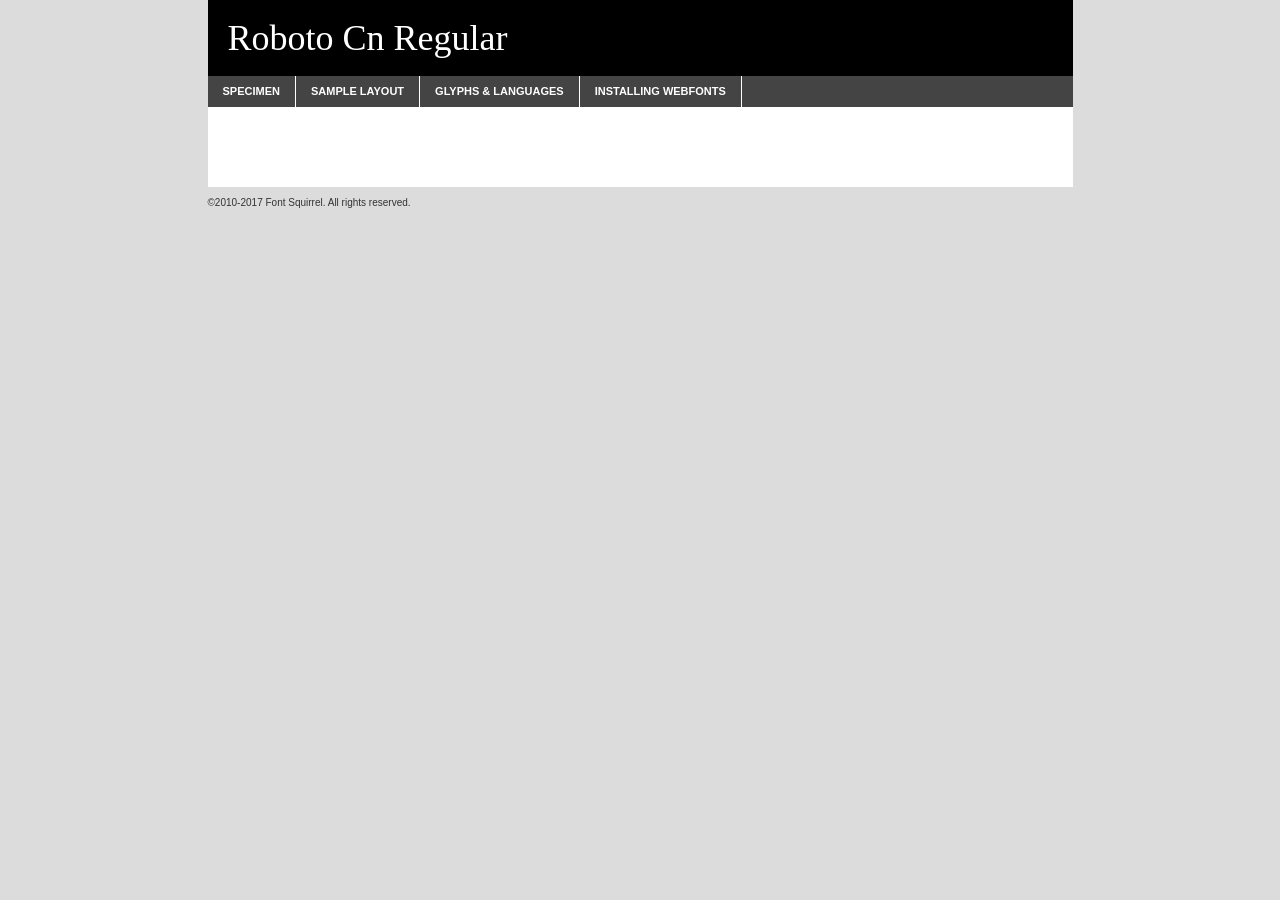
<file: fonts/roboto-condensed-demo.html>
<!DOCTYPE html PUBLIC "-//W3C//DTD XHTML 1.0 Transitional//EN"
        "http://www.w3.org/TR/xhtml1/DTD/xhtml1-transitional.dtd">

<html xmlns="http://www.w3.org/1999/xhtml" xml:lang="en" lang="en">
<head>
    <meta http-equiv="Content-Type" content="text/html; charset=utf-8"/>
    <script src="http://ajax.googleapis.com/ajax/libs/jquery/1.7.2/jquery.min.js" type="text/javascript" charset="utf-8"></script>
    <script type="text/javascript">
		(function($) {
			$.fn.easyTabs = function(option) {
				var param = jQuery.extend({ fadeSpeed: 'fast', defaultContent: 1, activeClass: 'active' }, option);
				$(this).each(function() {
					var thisId = '#' + this.id;
					if ( param.defaultContent == '' )
					{
						param.defaultContent = 1;
					}
					if ( typeof param.defaultContent == 'number' )
					{
						var defaultTab = $(thisId + ' .tabs li:eq(' + (param.defaultContent - 1) + ') a').attr('href').substr(1);
					}
					else
					{
						var defaultTab = param.defaultContent;
					}
					$(thisId + ' .tabs li a').each(function() {
						var tabToHide = $(this).attr('href').substr(1);
						$('#' + tabToHide).addClass('easytabs-tab-content');
					});
					hideAll();
					changeContent(defaultTab);

					function hideAll() {$(thisId + ' .easytabs-tab-content').hide();}

					function changeContent(tabId)
					{
						hideAll();
						$(thisId + ' .tabs li').removeClass(param.activeClass);
						$(thisId + ' .tabs li a[href=#' + tabId + ']').closest('li').addClass(param.activeClass);
						if ( param.fadeSpeed != 'none' )
						{
							$(thisId + ' #' + tabId).fadeIn(param.fadeSpeed);
						}
						else
						{
							$(thisId + ' #' + tabId).show();
						}
					}

					$(thisId + ' .tabs li').click(function() {
						var tabId = $(this).find('a').attr('href').substr(1);
						changeContent(tabId);
						return false;
					});
				});
			}
		})(jQuery);
    </script>
    <link rel="stylesheet" href="specimen_files/specimen_stylesheet.css" type="text/css" charset="utf-8"/>
    <link rel="stylesheet" href="stylesheet.css" type="text/css" charset="utf-8"/>

    <style type="text/css">
        		body {
			font-family: 'robotocondensed';
        		}

            </style>

    <title>Roboto Cn Regular Specimen</title>


    <script type="text/javascript" charset="utf-8">
		$(document).ready(function() {
			$('#container').easyTabs({ defaultContent: 1 });
		});
    </script>
</head>

<body>
<div id="container">
    <div id="header">
		Roboto Cn Regular    </div>
    <ul class="tabs">
        <li><a href="#specimen">Specimen</a></li>
        <li><a href="#layout">Sample Layout</a></li>
		        <li><a href="#glyphs">Glyphs &amp; Languages</a></li>
        <li><a href="#installing">Installing Webfonts</a></li>

    </ul>

    <div id="main_content">


        <div id="specimen">

            <div class="section">
                <div class="grid12 firstcol">
                    <div class="huge">AaBb</div>
                </div>
            </div>

            <div class="section">
                <div class="glyph_range">A&#x200B;B&#x200b;C&#x200b;D&#x200b;E&#x200b;F&#x200b;G&#x200b;H&#x200b;I&#x200b;J&#x200b;K&#x200b;L&#x200b;M&#x200b;N&#x200b;O&#x200b;P&#x200b;Q&#x200b;R&#x200b;S&#x200b;T&#x200b;U&#x200b;V&#x200b;W&#x200b;X&#x200b;Y&#x200b;Z&#x200b;a&#x200b;b&#x200b;c&#x200b;d&#x200b;e&#x200b;f&#x200b;g&#x200b;h&#x200b;i&#x200b;j&#x200b;k&#x200b;l&#x200b;m&#x200b;n&#x200b;o&#x200b;p&#x200b;q&#x200b;r&#x200b;s&#x200b;t&#x200b;u&#x200b;v&#x200b;w&#x200b;x&#x200b;y&#x200b;z&#x200b;1&#x200b;2&#x200b;3&#x200b;4&#x200b;5&#x200b;6&#x200b;7&#x200b;8&#x200b;9&#x200b;0&#x200b;&amp;&#x200b;.&#x200b;,&#x200b;?&#x200b;!&#x200b;&#64;&#x200b;(&#x200b;)&#x200b;#&#x200b;$&#x200b;%&#x200b;*&#x200b;+&#x200b;-&#x200b;=&#x200b;:&#x200b;;</div>
            </div>
            <div class="section">
                <div class="grid12 firstcol">
                    <table class="sample_table">
                        <tr>
                            <td>10</td>
                            <td class="size10">abcdefghijklmnopqrstuvwxyzABCDEFGHIJKLMNOPQRSTUVWXYZ0123456789abcdefghijklmnopqrstuvwxyzABCDEFGHIJKLMNOPQRSTUVWXYZ0123456789abcdefghijklmnopqrstuvwxyzABCDEFGHIJKLMNOPQRSTUVWXYZ</td>
                        </tr>
                        <tr>
                            <td>11</td>
                            <td class="size11">abcdefghijklmnopqrstuvwxyzABCDEFGHIJKLMNOPQRSTUVWXYZ0123456789abcdefghijklmnopqrstuvwxyzABCDEFGHIJKLMNOPQRSTUVWXYZ0123456789abcdefghijklmnopqrstuvwxyzABCDEFGHIJKLMNOPQRSTUVWXYZ</td>
                        </tr>
                        <tr>
                            <td>12</td>
                            <td class="size12">abcdefghijklmnopqrstuvwxyzABCDEFGHIJKLMNOPQRSTUVWXYZ0123456789abcdefghijklmnopqrstuvwxyzABCDEFGHIJKLMNOPQRSTUVWXYZ0123456789abcdefghijklmnopqrstuvwxyzABCDEFGHIJKLMNOPQRSTUVWXYZ</td>
                        </tr>
                        <tr>
                            <td>13</td>
                            <td class="size13">abcdefghijklmnopqrstuvwxyzABCDEFGHIJKLMNOPQRSTUVWXYZ0123456789abcdefghijklmnopqrstuvwxyzABCDEFGHIJKLMNOPQRSTUVWXYZ0123456789abcdefghijklmnopqrstuvwxyzABCDEFGHIJKLMNOPQRSTUVWXYZ</td>
                        </tr>
                        <tr>
                            <td>14</td>
                            <td class="size14">abcdefghijklmnopqrstuvwxyzABCDEFGHIJKLMNOPQRSTUVWXYZ0123456789abcdefghijklmnopqrstuvwxyzABCDEFGHIJKLMNOPQRSTUVWXYZ0123456789abcdefghijklmnopqrstuvwxyzABCDEFGHIJKLMNOPQRSTUVWXYZ</td>
                        </tr>
                        <tr>
                            <td>16</td>
                            <td class="size16">abcdefghijklmnopqrstuvwxyzABCDEFGHIJKLMNOPQRSTUVWXYZ0123456789abcdefghijklmnopqrstuvwxyzABCDEFGHIJKLMNOPQRSTUVWXYZ</td>
                        </tr>
                        <tr>
                            <td>18</td>
                            <td class="size18">abcdefghijklmnopqrstuvwxyzABCDEFGHIJKLMNOPQRSTUVWXYZ0123456789abcdefghijklmnopqrstuvwxyzABCDEFGHIJKLMNOPQRSTUVWXYZ</td>
                        </tr>
                        <tr>
                            <td>20</td>
                            <td class="size20">abcdefghijklmnopqrstuvwxyzABCDEFGHIJKLMNOPQRSTUVWXYZ0123456789abcdefghijklmnopqrstuvwxyzABCDEFGHIJKLMNOPQRSTUVWXYZ</td>
                        </tr>
                        <tr>
                            <td>24</td>
                            <td class="size24">abcdefghijklmnopqrstuvwxyzABCDEFGHIJKLMNOPQRSTUVWXYZ0123456789abcdefghijklmnopqrstuvwxyzABCDEFGHIJKLMNOPQRSTUVWXYZ</td>
                        </tr>
                        <tr>
                            <td>30</td>
                            <td class="size30">abcdefghijklmnopqrstuvwxyzABCDEFGHIJKLMNOPQRSTUVWXYZ0123456789abcdefghijklmnopqrstuvwxyzABCDEFGHIJKLMNOPQRSTUVWXYZ</td>
                        </tr>
                        <tr>
                            <td>36</td>
                            <td class="size36">abcdefghijklmnopqrstuvwxyzABCDEFGHIJKLMNOPQRSTUVWXYZ0123456789abcdefghijklmnopqrstuvwxyzABCDEFGHIJKLMNOPQRSTUVWXYZ</td>
                        </tr>
                        <tr>
                            <td>48</td>
                            <td class="size48">abcdefghijklmnopqrstuvwxyzABCDEFGHIJKLMNOPQRSTUVWXYZ0123456789abcdefghijklmnopqrstuvwxyzABCDEFGHIJKLMNOPQRSTUVWXYZ</td>
                        </tr>
                        <tr>
                            <td>60</td>
                            <td class="size60">abcdefghijklmnopqrstuvwxyzABCDEFGHIJKLMNOPQRSTUVWXYZ0123456789abcdefghijklmnopqrstuvwxyzABCDEFGHIJKLMNOPQRSTUVWXYZ</td>
                        </tr>
                        <tr>
                            <td>72</td>
                            <td class="size72">abcdefghijklmnopqrstuvwxyzABCDEFGHIJKLMNOPQRSTUVWXYZ0123456789abcdefghijklmnopqrstuvwxyzABCDEFGHIJKLMNOPQRSTUVWXYZ</td>
                        </tr>
                        <tr>
                            <td>90</td>
                            <td class="size90">abcdefghijklmnopqrstuvwxyzABCDEFGHIJKLMNOPQRSTUVWXYZ0123456789abcdefghijklmnopqrstuvwxyzABCDEFGHIJKLMNOPQRSTUVWXYZ</td>
                        </tr>
                    </table>

                </div>

            </div>


            <div class="section" id="bodycomparison">


                <div id="xheight">
                    <div class="fontbody">&#x25FC;&#x25FC;&#x25FC;&#x25FC;&#x25FC;&#x25FC;&#x25FC;&#x25FC;&#x25FC;&#x25FC;&#x25FC;&#x25FC;&#x25FC;&#x25FC;&#x25FC;&#x25FC;&#x25FC;&#x25FC;&#x25FC;&#x25FC;&#x25FC;&#x25FC;&#x25FC;&#x25FC;&#x25FC;&#x25FC;&#x25FC;&#x25FC;&#x25FC;&#x25FC;&#x25FC;&#x25FC;&#x25FC;&#x25FC;&#x25FC;&#x25FC;&#x25FC;&#x25FC;&#x25FC;&#x25FC;&#x25FC;&#x25FC;&#x25FC;&#x25FC;&#x25FC;&#x25FC;&#x25FC;&#x25FC;&#x25FC;&#x25FC;&#x25FC;&#x25FC;&#x25FC;&#x25FC;&#x25FC;&#x25FC;&#x25FC;&#x25FC;&#x25FC;&#x25FC;&#x25FC;&#x25FC;&#x25FC;&#x25FC;&#x25FC;&#x25FC;&#x25FC;&#x25FC;&#x25FC;&#x25FC;&#x25FC;&#x25FC;&#x25FC;&#x25FC;&#x25FC;&#x25FC;&#x25FC;&#x25FC;&#x25FC;&#x25FC;&#x25FC;&#x25FC;&#x25FC;&#x25FC;&#x25FC;&#x25FC;&#x25FC;&#x25FC;&#x25FC;&#x25FC;&#x25FC;&#x25FC;&#x25FC;&#x25FC;&#x25FC;&#x25FC;&#x25FC;&#x25FC;&#x25FC;body</div>
                    <div class="arialbody">body</div>
                    <div class="verdanabody">body</div>
                    <div class="georgiabody">body</div>
                </div>
                <div class="fontbody" style="z-index:1">
                    body<span>Roboto Cn Regular</span>
                </div>
                <div class="arialbody" style="z-index:1">
                    body<span>Arial</span>
                </div>
                <div class="verdanabody" style="z-index:1">
                    body<span>Verdana</span>
                </div>
                <div class="georgiabody" style="z-index:1">
                    body<span>Georgia</span>
                </div>


            </div>


            <div class="section psample psample_row1" id="">

                <div class="grid2 firstcol">
                    <p class="size10"><span>10.</span>Aenean lacinia bibendum nulla sed consectetur. Fusce dapibus, tellus ac cursus commodo, tortor mauris condimentum nibh, ut fermentum massa justo sit amet risus. Nullam id dolor id nibh ultricies vehicula ut id elit. Cum sociis natoque penatibus et magnis dis parturient montes, nascetur ridiculus mus. Nulla vitae elit libero, a pharetra augue.</p>

                </div>
                <div class="grid3">
                    <p class="size11"><span>11.</span>Aenean lacinia bibendum nulla sed consectetur. Fusce dapibus, tellus ac cursus commodo, tortor mauris condimentum nibh, ut fermentum massa justo sit amet risus. Nullam id dolor id nibh ultricies vehicula ut id elit. Cum sociis natoque penatibus et magnis dis parturient montes, nascetur ridiculus mus. Nulla vitae elit libero, a pharetra augue.</p>

                </div>
                <div class="grid3">
                    <p class="size12"><span>12.</span>Aenean lacinia bibendum nulla sed consectetur. Fusce dapibus, tellus ac cursus commodo, tortor mauris condimentum nibh, ut fermentum massa justo sit amet risus. Nullam id dolor id nibh ultricies vehicula ut id elit. Cum sociis natoque penatibus et magnis dis parturient montes, nascetur ridiculus mus. Nulla vitae elit libero, a pharetra augue.</p>

                </div>
                <div class="grid4">
                    <p class="size13"><span>13.</span>Aenean lacinia bibendum nulla sed consectetur. Fusce dapibus, tellus ac cursus commodo, tortor mauris condimentum nibh, ut fermentum massa justo sit amet risus. Nullam id dolor id nibh ultricies vehicula ut id elit. Cum sociis natoque penatibus et magnis dis parturient montes, nascetur ridiculus mus. Nulla vitae elit libero, a pharetra augue.</p>

                </div>
                <div class="white_blend"></div>

            </div>
            <div class="section psample psample_row2" id="">
                <div class="grid3 firstcol">
                    <p class="size14"><span>14.</span>Aenean lacinia bibendum nulla sed consectetur. Fusce dapibus, tellus ac cursus commodo, tortor mauris condimentum nibh, ut fermentum massa justo sit amet risus. Nullam id dolor id nibh ultricies vehicula ut id elit. Cum sociis natoque penatibus et magnis dis parturient montes, nascetur ridiculus mus. Nulla vitae elit libero, a pharetra augue.</p>

                </div>
                <div class="grid4">
                    <p class="size16"><span>16.</span>Aenean lacinia bibendum nulla sed consectetur. Fusce dapibus, tellus ac cursus commodo, tortor mauris condimentum nibh, ut fermentum massa justo sit amet risus. Nullam id dolor id nibh ultricies vehicula ut id elit. Cum sociis natoque penatibus et magnis dis parturient montes, nascetur ridiculus mus. Nulla vitae elit libero, a pharetra augue.</p>

                </div>
                <div class="grid5">
                    <p class="size18"><span>18.</span>Aenean lacinia bibendum nulla sed consectetur. Fusce dapibus, tellus ac cursus commodo, tortor mauris condimentum nibh, ut fermentum massa justo sit amet risus. Nullam id dolor id nibh ultricies vehicula ut id elit. Cum sociis natoque penatibus et magnis dis parturient montes, nascetur ridiculus mus. Nulla vitae elit libero, a pharetra augue.</p>

                </div>

                <div class="white_blend"></div>

            </div>

            <div class="section psample psample_row3" id="">
                <div class="grid5 firstcol">
                    <p class="size20"><span>20.</span>Aenean lacinia bibendum nulla sed consectetur. Fusce dapibus, tellus ac cursus commodo, tortor mauris condimentum nibh, ut fermentum massa justo sit amet risus. Nullam id dolor id nibh ultricies vehicula ut id elit. Cum sociis natoque penatibus et magnis dis parturient montes, nascetur ridiculus mus. Nulla vitae elit libero, a pharetra augue.</p>
                </div>
                <div class="grid7">
                    <p class="size24"><span>24.</span>Aenean lacinia bibendum nulla sed consectetur. Fusce dapibus, tellus ac cursus commodo, tortor mauris condimentum nibh, ut fermentum massa justo sit amet risus. Nullam id dolor id nibh ultricies vehicula ut id elit. Cum sociis natoque penatibus et magnis dis parturient montes, nascetur ridiculus mus. Nulla vitae elit libero, a pharetra augue.</p>
                </div>

                <div class="white_blend"></div>

            </div>

            <div class="section psample psample_row4" id="">
                <div class="grid12 firstcol">
                    <p class="size30"><span>30.</span>Aenean lacinia bibendum nulla sed consectetur. Fusce dapibus, tellus ac cursus commodo, tortor mauris condimentum nibh, ut fermentum massa justo sit amet risus. Nullam id dolor id nibh ultricies vehicula ut id elit. Cum sociis natoque penatibus et magnis dis parturient montes, nascetur ridiculus mus. Nulla vitae elit libero, a pharetra augue.</p>
                </div>
                <div class="white_blend"></div>

            </div>


            <div class="section psample psample_row1 fullreverse">
                <div class="grid2 firstcol">
                    <p class="size10"><span>10.</span>Aenean lacinia bibendum nulla sed consectetur. Fusce dapibus, tellus ac cursus commodo, tortor mauris condimentum nibh, ut fermentum massa justo sit amet risus. Nullam id dolor id nibh ultricies vehicula ut id elit. Cum sociis natoque penatibus et magnis dis parturient montes, nascetur ridiculus mus. Nulla vitae elit libero, a pharetra augue.</p>

                </div>
                <div class="grid3">
                    <p class="size11"><span>11.</span>Aenean lacinia bibendum nulla sed consectetur. Fusce dapibus, tellus ac cursus commodo, tortor mauris condimentum nibh, ut fermentum massa justo sit amet risus. Nullam id dolor id nibh ultricies vehicula ut id elit. Cum sociis natoque penatibus et magnis dis parturient montes, nascetur ridiculus mus. Nulla vitae elit libero, a pharetra augue.</p>

                </div>
                <div class="grid3">
                    <p class="size12"><span>12.</span>Aenean lacinia bibendum nulla sed consectetur. Fusce dapibus, tellus ac cursus commodo, tortor mauris condimentum nibh, ut fermentum massa justo sit amet risus. Nullam id dolor id nibh ultricies vehicula ut id elit. Cum sociis natoque penatibus et magnis dis parturient montes, nascetur ridiculus mus. Nulla vitae elit libero, a pharetra augue.</p>

                </div>
                <div class="grid4">
                    <p class="size13"><span>13.</span>Aenean lacinia bibendum nulla sed consectetur. Fusce dapibus, tellus ac cursus commodo, tortor mauris condimentum nibh, ut fermentum massa justo sit amet risus. Nullam id dolor id nibh ultricies vehicula ut id elit. Cum sociis natoque penatibus et magnis dis parturient montes, nascetur ridiculus mus. Nulla vitae elit libero, a pharetra augue.</p>

                </div>
                <div class="black_blend"></div>

            </div>

            <div class="section psample psample_row2 fullreverse">
                <div class="grid3 firstcol">
                    <p class="size14"><span>14.</span>Aenean lacinia bibendum nulla sed consectetur. Fusce dapibus, tellus ac cursus commodo, tortor mauris condimentum nibh, ut fermentum massa justo sit amet risus. Nullam id dolor id nibh ultricies vehicula ut id elit. Cum sociis natoque penatibus et magnis dis parturient montes, nascetur ridiculus mus. Nulla vitae elit libero, a pharetra augue.</p>

                </div>
                <div class="grid4">
                    <p class="size16"><span>16.</span>Aenean lacinia bibendum nulla sed consectetur. Fusce dapibus, tellus ac cursus commodo, tortor mauris condimentum nibh, ut fermentum massa justo sit amet risus. Nullam id dolor id nibh ultricies vehicula ut id elit. Cum sociis natoque penatibus et magnis dis parturient montes, nascetur ridiculus mus. Nulla vitae elit libero, a pharetra augue.</p>

                </div>
                <div class="grid5">
                    <p class="size18"><span>18.</span>Aenean lacinia bibendum nulla sed consectetur. Fusce dapibus, tellus ac cursus commodo, tortor mauris condimentum nibh, ut fermentum massa justo sit amet risus. Nullam id dolor id nibh ultricies vehicula ut id elit. Cum sociis natoque penatibus et magnis dis parturient montes, nascetur ridiculus mus. Nulla vitae elit libero, a pharetra augue.</p>

                </div>
                <div class="black_blend"></div>

            </div>

            <div class="section psample fullreverse psample_row3" id="">
                <div class="grid5 firstcol">
                    <p class="size20"><span>20.</span>Aenean lacinia bibendum nulla sed consectetur. Fusce dapibus, tellus ac cursus commodo, tortor mauris condimentum nibh, ut fermentum massa justo sit amet risus. Nullam id dolor id nibh ultricies vehicula ut id elit. Cum sociis natoque penatibus et magnis dis parturient montes, nascetur ridiculus mus. Nulla vitae elit libero, a pharetra augue.</p>
                </div>
                <div class="grid7">
                    <p class="size24"><span>24.</span>Aenean lacinia bibendum nulla sed consectetur. Fusce dapibus, tellus ac cursus commodo, tortor mauris condimentum nibh, ut fermentum massa justo sit amet risus. Nullam id dolor id nibh ultricies vehicula ut id elit. Cum sociis natoque penatibus et magnis dis parturient montes, nascetur ridiculus mus. Nulla vitae elit libero, a pharetra augue.</p>
                </div>

                <div class="black_blend"></div>

            </div>

            <div class="section psample fullreverse psample_row4" id="" style="border-bottom: 20px #000 solid;">
                <div class="grid12 firstcol">
                    <p class="size30"><span>30.</span>Aenean lacinia bibendum nulla sed consectetur. Fusce dapibus, tellus ac cursus commodo, tortor mauris condimentum nibh, ut fermentum massa justo sit amet risus. Nullam id dolor id nibh ultricies vehicula ut id elit. Cum sociis natoque penatibus et magnis dis parturient montes, nascetur ridiculus mus. Nulla vitae elit libero, a pharetra augue.</p>
                </div>
                <div class="black_blend"></div>

            </div>


        </div>

        <div id="layout">

            <div class="section">

                <div class="grid12 firstcol">
                    <h1>Lorem Ipsum Dolor</h1>
                    <h2>Etiam porta sem malesuada magna mollis euismod</h2>

                    <p class="byline">By <a href="#link">Aenean Lacinia</a></p>
                </div>
            </div>
            <div class="section">
                <div class="grid8 firstcol">
                    <p class="large">Donec sed odio dui. Morbi leo risus, porta ac consectetur ac, vestibulum at eros. Fusce dapibus, tellus ac cursus commodo, tortor mauris condimentum nibh, ut fermentum massa justo sit amet risus. </p>


                    <h3>Pellentesque ornare sem</h3>

                    <p>Maecenas sed diam eget risus varius blandit sit amet non magna. Maecenas faucibus mollis interdum. Donec ullamcorper nulla non metus auctor fringilla. Nullam id dolor id nibh ultricies vehicula ut id elit. Nullam id dolor id nibh ultricies vehicula ut id elit. </p>

                    <p>Aenean eu leo quam. Pellentesque ornare sem lacinia quam venenatis vestibulum. Lorem ipsum dolor sit amet, consectetur adipiscing elit. Cum sociis natoque penatibus et magnis dis parturient montes, nascetur ridiculus mus. </p>

                    <p>Nulla vitae elit libero, a pharetra augue. Praesent commodo cursus magna, vel scelerisque nisl consectetur et. Aenean lacinia bibendum nulla sed consectetur. </p>

                    <p>Nullam quis risus eget urna mollis ornare vel eu leo. Nullam quis risus eget urna mollis ornare vel eu leo. Maecenas sed diam eget risus varius blandit sit amet non magna. Donec ullamcorper nulla non metus auctor fringilla. </p>

                    <h3>Cras mattis consectetur</h3>

                    <p>Aenean eu leo quam. Pellentesque ornare sem lacinia quam venenatis vestibulum. Aenean lacinia bibendum nulla sed consectetur. Integer posuere erat a ante venenatis dapibus posuere velit aliquet. Cras mattis consectetur purus sit amet fermentum. </p>

                    <p>Nullam id dolor id nibh ultricies vehicula ut id elit. Nullam quis risus eget urna mollis ornare vel eu leo. Cras mattis consectetur purus sit amet fermentum.</p>
                </div>

                <div class="grid4 sidebar">

                    <div class="box reverse">
                        <p class="last">Nullam quis risus eget urna mollis ornare vel eu leo. Donec ullamcorper nulla non metus auctor fringilla. Cras mattis consectetur purus sit amet fermentum. Sed posuere consectetur est at lobortis. Lorem ipsum dolor sit amet, consectetur adipiscing elit. </p>
                    </div>

                    <p class="caption">Maecenas sed diam eget risus varius.</p>

                    <p>Vestibulum id ligula porta felis euismod semper. Integer posuere erat a ante venenatis dapibus posuere velit aliquet. Vestibulum id ligula porta felis euismod semper. Sed posuere consectetur est at lobortis. Maecenas sed diam eget risus varius blandit sit amet non magna. Fusce dapibus, tellus ac cursus commodo, tortor mauris condimentum nibh, ut fermentum massa justo sit amet risus. </p>


                    <p>Duis mollis, est non commodo luctus, nisi erat porttitor ligula, eget lacinia odio sem nec elit. Aenean lacinia bibendum nulla sed consectetur. Vivamus sagittis lacus vel augue laoreet rutrum faucibus dolor auctor. Aenean lacinia bibendum nulla sed consectetur. Nullam quis risus eget urna mollis ornare vel eu leo. </p>

                    <p>Praesent commodo cursus magna, vel scelerisque nisl consectetur et. Donec ullamcorper nulla non metus auctor fringilla. Maecenas faucibus mollis interdum. Fusce dapibus, tellus ac cursus commodo, tortor mauris condimentum nibh, ut fermentum massa justo sit amet risus. </p>

                </div>
            </div>

        </div>


		

        <div id="glyphs">
            <div class="section">
                <div class="grid12 firstcol">

                    <h1>Language Support</h1>
                    <p>The subset of Roboto Cn Regular in this kit supports the following languages:<br/>

						Albanian, Basque, Breton, Chamorro, Danish, Dutch, English, Faroese, Finnish, French, Frisian, Galician, German, Icelandic, Italian, Malagasy, Norwegian, Portuguese, Spanish, Alsatian, Aragonese, Arapaho, Arrernte, Asturian, Aymara, Bislama, Cebuano, Corsican, Fijian, French_creole, Genoese, Gilbertese, Greenlandic, Haitian_creole, Hiligaynon, Hmong, Hopi, Ibanag, Iloko_ilokano, Indonesian, Interglossa_glosa, Interlingua, Irish_gaelic, Jerriais, Lojban, Lombard, Luxembourgeois, Manx, Mohawk, Norfolk_pitcairnese, Occitan, Oromo, Pangasinan, Papiamento, Piedmontese, Potawatomi, Rhaeto-romance, Romansh, Rotokas, Sami_lule, Samoan, Sardinian, Scots_gaelic, Seychelles_creole, Shona, Sicilian, Somali, Southern_ndebele, Swahili, Swati_swazi, Tagalog_filipino_pilipino, Tetum, Tok_pisin, Uyghur_latinized, Volapuk, Walloon, Warlpiri, Xhosa, Yapese, Zulu, Latinbasic, Ubasic, Demo                    </p>
                    <h1>Glyph Chart</h1>
                    <p>The subset of Roboto Cn Regular in this kit includes all the glyphs listed below. Unicode entities are included above each glyph to help you insert individual characters into your layout.</p>
                    <div id="glyph_chart">

																																	                                <div><p>&amp;#9;</p>&#9;</div>
																				                                <div><p>&amp;#13;</p>&#13;</div>
																				                                <div><p>&amp;#32;</p>&#32;</div>
																				                                <div><p>&amp;#33;</p>&#33;</div>
																				                                <div><p>&amp;#34;</p>&#34;</div>
																				                                <div><p>&amp;#35;</p>&#35;</div>
																				                                <div><p>&amp;#36;</p>&#36;</div>
																				                                <div><p>&amp;#37;</p>&#37;</div>
																				                                <div><p>&amp;#38;</p>&#38;</div>
																				                                <div><p>&amp;#39;</p>&#39;</div>
																				                                <div><p>&amp;#40;</p>&#40;</div>
																				                                <div><p>&amp;#41;</p>&#41;</div>
																				                                <div><p>&amp;#42;</p>&#42;</div>
																				                                <div><p>&amp;#43;</p>&#43;</div>
																				                                <div><p>&amp;#44;</p>&#44;</div>
																				                                <div><p>&amp;#45;</p>&#45;</div>
																				                                <div><p>&amp;#46;</p>&#46;</div>
																				                                <div><p>&amp;#47;</p>&#47;</div>
																				                                <div><p>&amp;#48;</p>&#48;</div>
																				                                <div><p>&amp;#49;</p>&#49;</div>
																				                                <div><p>&amp;#50;</p>&#50;</div>
																				                                <div><p>&amp;#51;</p>&#51;</div>
																				                                <div><p>&amp;#52;</p>&#52;</div>
																				                                <div><p>&amp;#53;</p>&#53;</div>
																				                                <div><p>&amp;#54;</p>&#54;</div>
																				                                <div><p>&amp;#55;</p>&#55;</div>
																				                                <div><p>&amp;#56;</p>&#56;</div>
																				                                <div><p>&amp;#57;</p>&#57;</div>
																				                                <div><p>&amp;#58;</p>&#58;</div>
																				                                <div><p>&amp;#59;</p>&#59;</div>
																				                                <div><p>&amp;#60;</p>&#60;</div>
																				                                <div><p>&amp;#61;</p>&#61;</div>
																				                                <div><p>&amp;#62;</p>&#62;</div>
																				                                <div><p>&amp;#63;</p>&#63;</div>
																				                                <div><p>&amp;#64;</p>&#64;</div>
																				                                <div><p>&amp;#65;</p>&#65;</div>
																				                                <div><p>&amp;#66;</p>&#66;</div>
																				                                <div><p>&amp;#67;</p>&#67;</div>
																				                                <div><p>&amp;#68;</p>&#68;</div>
																				                                <div><p>&amp;#69;</p>&#69;</div>
																				                                <div><p>&amp;#70;</p>&#70;</div>
																				                                <div><p>&amp;#71;</p>&#71;</div>
																				                                <div><p>&amp;#72;</p>&#72;</div>
																				                                <div><p>&amp;#73;</p>&#73;</div>
																				                                <div><p>&amp;#74;</p>&#74;</div>
																				                                <div><p>&amp;#75;</p>&#75;</div>
																				                                <div><p>&amp;#76;</p>&#76;</div>
																				                                <div><p>&amp;#77;</p>&#77;</div>
																				                                <div><p>&amp;#78;</p>&#78;</div>
																				                                <div><p>&amp;#79;</p>&#79;</div>
																				                                <div><p>&amp;#80;</p>&#80;</div>
																				                                <div><p>&amp;#81;</p>&#81;</div>
																				                                <div><p>&amp;#82;</p>&#82;</div>
																				                                <div><p>&amp;#83;</p>&#83;</div>
																				                                <div><p>&amp;#84;</p>&#84;</div>
																				                                <div><p>&amp;#85;</p>&#85;</div>
																				                                <div><p>&amp;#86;</p>&#86;</div>
																				                                <div><p>&amp;#87;</p>&#87;</div>
																				                                <div><p>&amp;#88;</p>&#88;</div>
																				                                <div><p>&amp;#89;</p>&#89;</div>
																				                                <div><p>&amp;#90;</p>&#90;</div>
																				                                <div><p>&amp;#91;</p>&#91;</div>
																				                                <div><p>&amp;#92;</p>&#92;</div>
																				                                <div><p>&amp;#93;</p>&#93;</div>
																				                                <div><p>&amp;#94;</p>&#94;</div>
																				                                <div><p>&amp;#95;</p>&#95;</div>
																				                                <div><p>&amp;#96;</p>&#96;</div>
																				                                <div><p>&amp;#97;</p>&#97;</div>
																				                                <div><p>&amp;#98;</p>&#98;</div>
																				                                <div><p>&amp;#99;</p>&#99;</div>
																				                                <div><p>&amp;#100;</p>&#100;</div>
																				                                <div><p>&amp;#101;</p>&#101;</div>
																				                                <div><p>&amp;#102;</p>&#102;</div>
																				                                <div><p>&amp;#103;</p>&#103;</div>
																				                                <div><p>&amp;#104;</p>&#104;</div>
																				                                <div><p>&amp;#105;</p>&#105;</div>
																				                                <div><p>&amp;#106;</p>&#106;</div>
																				                                <div><p>&amp;#107;</p>&#107;</div>
																				                                <div><p>&amp;#108;</p>&#108;</div>
																				                                <div><p>&amp;#109;</p>&#109;</div>
																				                                <div><p>&amp;#110;</p>&#110;</div>
																				                                <div><p>&amp;#111;</p>&#111;</div>
																				                                <div><p>&amp;#112;</p>&#112;</div>
																				                                <div><p>&amp;#113;</p>&#113;</div>
																				                                <div><p>&amp;#114;</p>&#114;</div>
																				                                <div><p>&amp;#115;</p>&#115;</div>
																				                                <div><p>&amp;#116;</p>&#116;</div>
																				                                <div><p>&amp;#117;</p>&#117;</div>
																				                                <div><p>&amp;#118;</p>&#118;</div>
																				                                <div><p>&amp;#119;</p>&#119;</div>
																				                                <div><p>&amp;#120;</p>&#120;</div>
																				                                <div><p>&amp;#121;</p>&#121;</div>
																				                                <div><p>&amp;#122;</p>&#122;</div>
																				                                <div><p>&amp;#123;</p>&#123;</div>
																				                                <div><p>&amp;#124;</p>&#124;</div>
																				                                <div><p>&amp;#125;</p>&#125;</div>
																				                                <div><p>&amp;#126;</p>&#126;</div>
																				                                <div><p>&amp;#160;</p>&#160;</div>
																				                                <div><p>&amp;#161;</p>&#161;</div>
																				                                <div><p>&amp;#162;</p>&#162;</div>
																				                                <div><p>&amp;#163;</p>&#163;</div>
																				                                <div><p>&amp;#164;</p>&#164;</div>
																				                                <div><p>&amp;#165;</p>&#165;</div>
																				                                <div><p>&amp;#166;</p>&#166;</div>
																				                                <div><p>&amp;#167;</p>&#167;</div>
																				                                <div><p>&amp;#168;</p>&#168;</div>
																				                                <div><p>&amp;#169;</p>&#169;</div>
																				                                <div><p>&amp;#170;</p>&#170;</div>
																				                                <div><p>&amp;#171;</p>&#171;</div>
																				                                <div><p>&amp;#172;</p>&#172;</div>
																				                                <div><p>&amp;#173;</p>&#173;</div>
																				                                <div><p>&amp;#174;</p>&#174;</div>
																				                                <div><p>&amp;#175;</p>&#175;</div>
																				                                <div><p>&amp;#176;</p>&#176;</div>
																				                                <div><p>&amp;#177;</p>&#177;</div>
																				                                <div><p>&amp;#178;</p>&#178;</div>
																				                                <div><p>&amp;#179;</p>&#179;</div>
																				                                <div><p>&amp;#180;</p>&#180;</div>
																				                                <div><p>&amp;#181;</p>&#181;</div>
																				                                <div><p>&amp;#182;</p>&#182;</div>
																				                                <div><p>&amp;#183;</p>&#183;</div>
																				                                <div><p>&amp;#184;</p>&#184;</div>
																				                                <div><p>&amp;#185;</p>&#185;</div>
																				                                <div><p>&amp;#186;</p>&#186;</div>
																				                                <div><p>&amp;#187;</p>&#187;</div>
																				                                <div><p>&amp;#188;</p>&#188;</div>
																				                                <div><p>&amp;#189;</p>&#189;</div>
																				                                <div><p>&amp;#190;</p>&#190;</div>
																				                                <div><p>&amp;#191;</p>&#191;</div>
																				                                <div><p>&amp;#192;</p>&#192;</div>
																				                                <div><p>&amp;#193;</p>&#193;</div>
																				                                <div><p>&amp;#194;</p>&#194;</div>
																				                                <div><p>&amp;#195;</p>&#195;</div>
																				                                <div><p>&amp;#196;</p>&#196;</div>
																				                                <div><p>&amp;#197;</p>&#197;</div>
																				                                <div><p>&amp;#198;</p>&#198;</div>
																				                                <div><p>&amp;#199;</p>&#199;</div>
																				                                <div><p>&amp;#200;</p>&#200;</div>
																				                                <div><p>&amp;#201;</p>&#201;</div>
																				                                <div><p>&amp;#202;</p>&#202;</div>
																				                                <div><p>&amp;#203;</p>&#203;</div>
																				                                <div><p>&amp;#204;</p>&#204;</div>
																				                                <div><p>&amp;#205;</p>&#205;</div>
																				                                <div><p>&amp;#206;</p>&#206;</div>
																				                                <div><p>&amp;#207;</p>&#207;</div>
																				                                <div><p>&amp;#208;</p>&#208;</div>
																				                                <div><p>&amp;#209;</p>&#209;</div>
																				                                <div><p>&amp;#210;</p>&#210;</div>
																				                                <div><p>&amp;#211;</p>&#211;</div>
																				                                <div><p>&amp;#212;</p>&#212;</div>
																				                                <div><p>&amp;#213;</p>&#213;</div>
																				                                <div><p>&amp;#214;</p>&#214;</div>
																				                                <div><p>&amp;#215;</p>&#215;</div>
																				                                <div><p>&amp;#216;</p>&#216;</div>
																				                                <div><p>&amp;#217;</p>&#217;</div>
																				                                <div><p>&amp;#218;</p>&#218;</div>
																				                                <div><p>&amp;#219;</p>&#219;</div>
																				                                <div><p>&amp;#220;</p>&#220;</div>
																				                                <div><p>&amp;#221;</p>&#221;</div>
																				                                <div><p>&amp;#222;</p>&#222;</div>
																				                                <div><p>&amp;#223;</p>&#223;</div>
																				                                <div><p>&amp;#224;</p>&#224;</div>
																				                                <div><p>&amp;#225;</p>&#225;</div>
																				                                <div><p>&amp;#226;</p>&#226;</div>
																				                                <div><p>&amp;#227;</p>&#227;</div>
																				                                <div><p>&amp;#228;</p>&#228;</div>
																				                                <div><p>&amp;#229;</p>&#229;</div>
																				                                <div><p>&amp;#230;</p>&#230;</div>
																				                                <div><p>&amp;#231;</p>&#231;</div>
																				                                <div><p>&amp;#232;</p>&#232;</div>
																				                                <div><p>&amp;#233;</p>&#233;</div>
																				                                <div><p>&amp;#234;</p>&#234;</div>
																				                                <div><p>&amp;#235;</p>&#235;</div>
																				                                <div><p>&amp;#236;</p>&#236;</div>
																				                                <div><p>&amp;#237;</p>&#237;</div>
																				                                <div><p>&amp;#238;</p>&#238;</div>
																				                                <div><p>&amp;#239;</p>&#239;</div>
																				                                <div><p>&amp;#240;</p>&#240;</div>
																				                                <div><p>&amp;#241;</p>&#241;</div>
																				                                <div><p>&amp;#242;</p>&#242;</div>
																				                                <div><p>&amp;#243;</p>&#243;</div>
																				                                <div><p>&amp;#244;</p>&#244;</div>
																				                                <div><p>&amp;#245;</p>&#245;</div>
																				                                <div><p>&amp;#246;</p>&#246;</div>
																				                                <div><p>&amp;#247;</p>&#247;</div>
																				                                <div><p>&amp;#248;</p>&#248;</div>
																				                                <div><p>&amp;#249;</p>&#249;</div>
																				                                <div><p>&amp;#250;</p>&#250;</div>
																				                                <div><p>&amp;#251;</p>&#251;</div>
																				                                <div><p>&amp;#252;</p>&#252;</div>
																				                                <div><p>&amp;#253;</p>&#253;</div>
																				                                <div><p>&amp;#254;</p>&#254;</div>
																				                                <div><p>&amp;#255;</p>&#255;</div>
																				                                <div><p>&amp;#338;</p>&#338;</div>
																				                                <div><p>&amp;#339;</p>&#339;</div>
																				                                <div><p>&amp;#376;</p>&#376;</div>
																				                                <div><p>&amp;#710;</p>&#710;</div>
																				                                <div><p>&amp;#732;</p>&#732;</div>
																				                                <div><p>&amp;#8192;</p>&#8192;</div>
																				                                <div><p>&amp;#8193;</p>&#8193;</div>
																				                                <div><p>&amp;#8194;</p>&#8194;</div>
																				                                <div><p>&amp;#8195;</p>&#8195;</div>
																				                                <div><p>&amp;#8196;</p>&#8196;</div>
																				                                <div><p>&amp;#8197;</p>&#8197;</div>
																				                                <div><p>&amp;#8198;</p>&#8198;</div>
																				                                <div><p>&amp;#8199;</p>&#8199;</div>
																				                                <div><p>&amp;#8200;</p>&#8200;</div>
																				                                <div><p>&amp;#8201;</p>&#8201;</div>
																				                                <div><p>&amp;#8202;</p>&#8202;</div>
																				                                <div><p>&amp;#8208;</p>&#8208;</div>
																				                                <div><p>&amp;#8209;</p>&#8209;</div>
																				                                <div><p>&amp;#8210;</p>&#8210;</div>
																				                                <div><p>&amp;#8211;</p>&#8211;</div>
																				                                <div><p>&amp;#8212;</p>&#8212;</div>
																				                                <div><p>&amp;#8216;</p>&#8216;</div>
																				                                <div><p>&amp;#8217;</p>&#8217;</div>
																				                                <div><p>&amp;#8218;</p>&#8218;</div>
																				                                <div><p>&amp;#8220;</p>&#8220;</div>
																				                                <div><p>&amp;#8221;</p>&#8221;</div>
																				                                <div><p>&amp;#8222;</p>&#8222;</div>
																				                                <div><p>&amp;#8226;</p>&#8226;</div>
																				                                <div><p>&amp;#8230;</p>&#8230;</div>
																				                                <div><p>&amp;#8239;</p>&#8239;</div>
																				                                <div><p>&amp;#8249;</p>&#8249;</div>
																				                                <div><p>&amp;#8250;</p>&#8250;</div>
																				                                <div><p>&amp;#8287;</p>&#8287;</div>
																				                                <div><p>&amp;#8364;</p>&#8364;</div>
																				                                <div><p>&amp;#8482;</p>&#8482;</div>
																				                                <div><p>&amp;#9724;</p>&#9724;</div>
																				                                <div><p>&amp;#64257;</p>&#64257;</div>
																				                                <div><p>&amp;#64258;</p>&#64258;</div>
																				                                <div><p>&amp;#64259;</p>&#64259;</div>
																				                                <div><p>&amp;#64260;</p>&#64260;</div>
																																													                    </div>
                </div>


            </div>
        </div>


        <div id="specs">

        </div>

        <div id="installing">
            <div class="section">
                <div class="grid7 firstcol">
                    <h1>Installing Webfonts</h1>

                    <p>Webfonts are supported by all major browser platforms but not all in the same way. There are currently four different font formats that must be included in order to target all browsers. This includes TTF, WOFF, EOT and SVG.</p>

                    <h2>1. Upload your webfonts</h2>
                    <p>You must upload your webfont kit to your website. They should be in or near the same directory as your CSS files.</p>

                    <h2>2. Include the webfont stylesheet</h2>
                    <p>A special CSS @font-face declaration helps the various browsers select the appropriate font it needs without causing you a bunch of headaches. Learn more about this syntax by reading the <a href="https://www.fontspring.com/blog/further-hardening-of-the-bulletproof-syntax">Fontspring blog post</a> about it. The code for it is as follows:</p>


                    <code>
                        @font-face{
                        font-family: 'MyWebFont';
                        src: url('WebFont.eot');
                        src: url('WebFont.eot?#iefix') format('embedded-opentype'),
                        url('WebFont.woff') format('woff'),
                        url('WebFont.ttf') format('truetype'),
                        url('WebFont.svg#webfont') format('svg');
                        }
                    </code>

                    <p>We've already gone ahead and generated the code for you. All you have to do is link to the stylesheet in your HTML, like this:</p>
                    <code>&lt;link rel=&quot;stylesheet&quot; href=&quot;stylesheet.css&quot; type=&quot;text/css&quot; charset=&quot;utf-8&quot; /&gt;</code>

                    <h2>3. Modify your own stylesheet</h2>
                    <p>To take advantage of your new fonts, you must tell your stylesheet to use them. Look at the original @font-face declaration above and find the property called "font-family." The name linked there will be what you use to reference the font. Prepend that webfont name to the font stack in the "font-family" property, inside the selector you want to change. For example:</p>
                    <code>p { font-family: 'WebFont', Arial, sans-serif; }</code>

                    <h2>4. Test</h2>
                    <p>Getting webfonts to work cross-browser <em>can</em> be tricky. Use the information in the sidebar to help you if you find that fonts aren't loading in a particular browser.</p>
                </div>

                <div class="grid5 sidebar">
                    <div class="box">
                        <h2>Troubleshooting<br/>Font-Face Problems</h2>
                        <p>Having trouble getting your webfonts to load in your new website? Here are some tips to sort out what might be the problem.</p>

                        <h3>Fonts not showing in any browser</h3>

                        <p>This sounds like you need to work on the plumbing. You either did not upload the fonts to the correct directory, or you did not link the fonts properly in the CSS. If you've confirmed that all this is correct and you still have a problem, take a look at your .htaccess file and see if requests are getting intercepted.</p>

                        <h3>Fonts not loading in iPhone or iPad</h3>

                        <p>The most common problem here is that you are serving the fonts from an IIS server. IIS refuses to serve files that have unknown MIME types. If that is the case, you must set the MIME type for SVG to "image/svg+xml" in the server settings. Follow these instructions from Microsoft if you need help.</p>

                        <h3>Fonts not loading in Firefox</h3>

                        <p>The primary reason for this failure? You are still using a version Firefox older than 3.5. So upgrade already! If that isn't it, then you are very likely serving fonts from a different domain. Firefox requires that all font assets be served from the same domain. Lastly it is possible that you need to add WOFF to your list of MIME types (if you are serving via IIS.)</p>

                        <h3>Fonts not loading in IE</h3>

                        <p>Are you looking at Internet Explorer on an actual Windows machine or are you cheating by using a service like Adobe BrowserLab? Many of these screenshot services do not render @font-face for IE. Best to test it on a real machine.</p>

                        <h3>Fonts not loading in IE9</h3>

                        <p>IE9, like Firefox, requires that fonts be served from the same domain as the website. Make sure that is the case.</p>
                    </div>
                </div>
            </div>

        </div>

    </div>
    <div id="footer">
        <p>&copy;2010-2017 Font Squirrel. All rights reserved.</p>
    </div>
</div>
</body>
</html>
</file>
<file: style.css>
/* FONTS: */

@font-face {
  font-family: "infinity";
  src: url("/fonts/madeinfinity_personaluse-thin-webfont.woff2") format("woff2"),
    url("/fonts/madeinfinity_personaluse-thin-webfont.woff") format("woff");
}
@font-face {
  font-family: "roboto";
  src: url("/fonts/roboto-condensed-webfont.woff2") format("woff2"),
    url("/fonts/roboto-condensed-webfont.woff") format("woff");
}
@font-face {
  font-family: "dunkin";
  src: url("/fonts/dunkin_bold-webfont.woff2") format("woff2"),
    url("/fonts/dunkin_bold-webfont.woff") format("woff");
}
@font-face {
  font-family: "norse";
  src: url("/fonts/norse-bold-webfont.woff2") format("woff2"),
    url("/fonts/norse-bold-webfont.woff") format("woff");
}
/* ############################### */

.calculator-container {
  display: grid;
  grid-template-columns: repeat(4, 1fr);
  grid-template-rows: 150px 70px repeat(3, 100px) 20px;

  width: 350px;
  height: 70%;
  border-radius: 20px;
  border: 2px solid#78716c;

  background-color: #f1f5f9;

  margin: auto;
  padding: 20px;
  gap: 15px;
}

.display-screen {
  display: flex;
  grid-column: 1/5;
  width: 95%;
  height: 90%;
  resize: none;

  border-radius: 20px;

  align-self: center;
  justify-self: center;
  background-color: #e7e5e4;

  justify-content: flex-end;

  overflow: hidden;
  letter-spacing: -3px;
  padding-right: 20px;
}
.display-child {
  font-size: 3.9rem;
  font-family: "roboto";
}

/* CLEAR DELETE BUTTON */

.clear-delete {
  display: flex;
  grid-column: 1/5;

  align-self: center;
  justify-self: center;
  gap: 25px;
}

.clear,
.delete {
  width: 150px;
  height: 50px;

  border: 2px solid #18181b;
  border-radius: 10px;

  font-family: "dunkin";
  font-weight: 400;
  font-size: 1rem;
  color: #292524;
  background-color: #f56740;
}
.number-functions {
  display: grid;
  grid-template-columns: repeat(4, 1fr);
  grid-column: 1/5;
  justify-self: center;
  gap: 5px;
}
.number,
.functions {
  border-radius: 5px;
  border: 2px solid #78716c;
  width: 75px;
  height: 80px;

  font-size: 2.1rem;
  font-weight: 900;
  color: #78716c;

  display: flex;
  justify-content: center;
}

#one,
#two,
#three,
#four,
#five,
#six,
#seven,
#eight,
#nine,
#zero,
#division,
#multiplications,
#subtraction,
#equal-sign,
#addition,
#point {
  align-self: center;
  font-family: "roboto";
}

#seven-container {
  grid-column: 1;
  grid-row: 1;
}
#eight-container {
  grid-column: 2;
  grid-row: 1;
}
#nine-container {
  grid-column: 3;
  grid-row: 1;
}
#division-container {
  grid-column: 4;
  grid-row: 1;
}

#four-container {
  grid-column: 1;
  grid-row: 2;
}
#five-container {
  grid-column: 2;
  grid-row: 2;
}
#six-container {
  grid-column: 3;
  grid-row: 2;
}
#multiplications-container {
  grid-column: 4;
  grid-row: 2;
}

#one-container {
  grid-column: 1;
  grid-row: 3;
}
#two-container {
  grid-column: 2;
  grid-row: 3;
}
#three-container {
  grid-column: 3;
  grid-row: 3;
}
#substraction-container {
  grid-column: 4;
  grid-row: 3;
}

#point-container {
  grid-column: 1;
  grid-row: 4;
}
#zero-container {
  grid-column: 2;
  grid-row: 4;
}
#equal-sign-container {
  grid-column: 3;
  grid-row: 4;
}
#addition-container {
  grid-column: 4;
  grid-row: 4;
}

.sign {
  font-size: 1.2rem;
  font-family: "infinity";
  text-align: center;
}
</file>
<file: fonts/specimen_files/specimen_stylesheet.css>
@import url('grid_12-825-55-15.css');

/*  
	CSS Reset by Eric Meyer - Released under Public Domain
    http://meyerweb.com/eric/tools/css/reset/
*/
html, body, div, span, applet, object, iframe,
h1, h2, h3, h4, h5, h6, p, blockquote, pre,
a, abbr, acronym, address, big, cite, code,
del, dfn, em, font, img, ins, kbd, q, s, samp,
small, strike, strong, sub, sup, tt, var,
b, u, i, center, dl, dt, dd, ol, ul, li,
fieldset, form, label, legend, table,
caption, tbody, tfoot, thead, tr, th, td {
	margin:         0;
	padding:        0;
	border:         0;
	outline:        0;
	font-size:      100%;
	vertical-align: baseline;
	background:     transparent;
}

body {
	line-height: 1;
}

ol, ul {
	list-style: none;
}

blockquote, q {
	quotes: none;
}

blockquote:before, blockquote:after,
q:before, q:after {
	content: '';
	content: none;
}

:focus {
	outline: 0;
}

ins {
	text-decoration: none;
}

del {
	text-decoration: line-through;
}

table {
	border-collapse: collapse;
	border-spacing:  0;
}


body {
	color:            #000;
	background-color: #dcdcdc;
}

a {
	text-decoration: none;
	color:           #1883ba;
}

h1 {
	font-size:     32px;
	font-weight:   normal;
	font-style:    normal;
	margin-bottom: 18px;
}

h2 {
	font-size: 18px;
}

#container {
	width:  865px;
	margin: 0px auto;
}


#header {
	padding:          20px;
	font-size:        36px;
	background-color: #000;
	color:            #fff;
}

#header span {
	color: #666;
}

#main_content {
	background-color: #fff;
	padding:          60px 20px 20px;
}


#footer p {
	margin:         0;
	padding-top:    10px;
	padding-bottom: 50px;
	color:          #333;
	font:           10px Arial, sans-serif;
}

.tabs {
	width:            100%;
	height:           31px;
	background-color: #444;
}

.tabs li {
	float:            left;
	margin:           0;
	overflow:         hidden;
	background-color: #444;
}

.tabs li a {
	display:         block;
	color:           #fff;
	text-decoration: none;
	font:            bold 11px/11px 'Arial';
	text-transform:  uppercase;
	padding:         10px 15px;
	border-right:    1px solid #fff;
}

.tabs li a:hover {
	background-color: #00b3ff;

}

.tabs li.active a {
	color:            #000;
	background-color: #fff;
}


div.huge {

	font-size:      300px;
	line-height:    1em;
	padding:        0;
	letter-spacing: -.02em;
	overflow:       hidden;
}

div.glyph_range {
	font-size:   72px;
	line-height: 1.1em;
}

.size10 {
	font-size: 10px;
}

.size11 {
	font-size: 11px;
}

.size12 {
	font-size: 12px;
}

.size13 {
	font-size: 13px;
}

.size14 {
	font-size: 14px;
}

.size16 {
	font-size: 16px;
}

.size18 {
	font-size: 18px;
}

.size20 {
	font-size: 20px;
}

.size24 {
	font-size: 24px;
}

.size30 {
	font-size: 30px;
}

.size36 {
	font-size: 36px;
}

.size48 {
	font-size: 48px;
}

.size60 {
	font-size: 60px;
}

.size72 {
	font-size: 72px;
}

.size90 {
	font-size: 90px;
}


.psample_row1 {
	height: 120px;
}

.psample_row1 {
	height: 120px;
}

.psample_row2 {
	height: 160px;
}

.psample_row3 {
	height: 160px;
}

.psample_row4 {
	height: 160px;
}

.psample {
	overflow: hidden;
	position: relative;
}

.psample p {
	line-height: 1.3em;
	display:     block;
	overflow:    hidden;
	margin:      0;
}

.psample span {
	margin-right: .5em;
}

.white_blend {
	width:            100%;
	height:           61px;
	background-image: url([data-uri]);
	position:         absolute;
	bottom:           0;
}

.black_blend {
	width:            100%;
	height:           61px;
	background-image: url([data-uri]);
	position:         absolute;
	bottom:           0;
}

.fullreverse {
	background:    #000 !important;
	color:         #fff !important;
	margin-left:   -20px;
	padding-left:  20px;
	margin-right:  -20px;
	padding-right: 20px;
	padding:       20px;
	margin-bottom: 0;
}


.sample_table td {
	padding-top:    3px;
	padding-bottom: 5px;
	padding-left:   5px;
	vertical-align: middle;
	line-height:    1.2em;
}

.sample_table td:first-child {
	background-color: #eee;
	text-align:       right;
	padding-right:    5px;
	padding-left:     0;
	padding:          5px;
	font:             11px/12px 'Courier New', Courier, mono;
}

code {
	white-space:      pre;
	background-color: #eee;
	display:          block;
	padding:          10px;
	margin-bottom:    18px;
	overflow:         auto;
}


.bottom, .last {
	margin-bottom:  0 !important;
	padding-bottom: 0 !important;
}

.box {
	padding:       18px;
	margin-bottom: 18px;
	background:    #eee;
}

.reverse, .reversed {
	background: #000 !important;
	color:      #fff !important;
	border:     none !important;
}

#bodycomparison {
	position:    relative;
	overflow:    hidden;
	font-size:   72px;
	height:      90px;
	white-space: nowrap;
}

#bodycomparison div {
	font-size:   72px;
	line-height: 90px;
	display:     inline;
	margin:      0 15px 0 0;
	padding:     0;
}

#bodycomparison div span {
	font:     10px Arial;
	position: absolute;
	left:     0;
}

#xheight {
	float:       none;
	position:    absolute;
	color:       #d9f3ff;
	font-size:   72px;
	line-height: 90px;
}

.fontbody {
	position: relative;
}

.arialbody {
	font-family: Arial;
	position:    relative;
}

.verdanabody {
	font-family: Verdana;
	position:    relative;
}

.georgiabody {
	font-family: Georgia;
	position:    relative;
}

/* @group Layout page
 */

#layout h1 {
	font-size:   36px;
	line-height: 42px;
	font-weight: normal;
	font-style:  normal;
}

#layout h2 {
	font-size:   24px;
	line-height: 23px;
	font-weight: normal;
	font-style:  normal;
}

#layout h3 {
	font-size:   22px;
	line-height: 1.4em;
	margin-top:  1em;
	font-weight: normal;
	font-style:  normal;
}


#layout p.byline {
	font-size:     12px;
	margin-top:    18px;
	line-height:   12px;
	margin-bottom: 0;
}

#layout p {
	font-size:     14px;
	line-height:   21px;
	margin-bottom: .5em;
}

#layout p.large {
	font-size:   18px;
	line-height: 26px;
}

#layout .sidebar p {
	font-size:   12px;
	line-height: 1.4em;
}

#layout p.caption {
	font-size:     10px;
	margin-top:    -16px;
	margin-bottom: 18px;
}

/* @end */

/* @group Glyphs */

#glyph_chart div {
	background-color: #d9f3ff;
	color:            black;
	float:            left;
	font-size:        36px;
	height:           1.2em;
	line-height:      1.2em;
	margin-bottom:    1px;
	margin-right:     1px;
	text-align:       center;
	width:            1.2em;
	position:         relative;
	padding:          .6em .2em .2em;
}

#glyph_chart div p {
	position:         absolute;
	left:             0;
	top:              0;
	display:          block;
	text-align:       center;
	font:             bold 9px Arial, sans-serif;
	background-color: #3a768f;
	width:            100%;
	color:            #fff;
	padding:          2px 0;
}


#glyphs h1 {
	font-family: Arial, sans-serif;
}

/* @end */

/* @group Installing */

#installing {
	font: 13px Arial, sans-serif;
}

#installing p,
#glyphs p {
	line-height:   1.2em;
	margin-bottom: 18px;
	font:          13px Arial, sans-serif;
}


#installing h3 {
	font-size:  15px;
	margin-top: 18px;
}

/* @end */

#rendering h1 {
	font-family: Arial, sans-serif;
}

.render_table td {
	font:           11px 'Courier New', Courier, mono;
	vertical-align: middle;
}
</file>
<file: fonts/stylesheet.css>
/*! Generated by Font Squirrel (https://www.fontsquirrel.com) on May 31, 2023 */



@font-face {
    font-family: 'norsebold';
    src: url('norse-bold-webfont.woff2') format('woff2'),
         url('norse-bold-webfont.woff') format('woff');
    font-weight: normal;
    font-style: normal;

}
</file>
